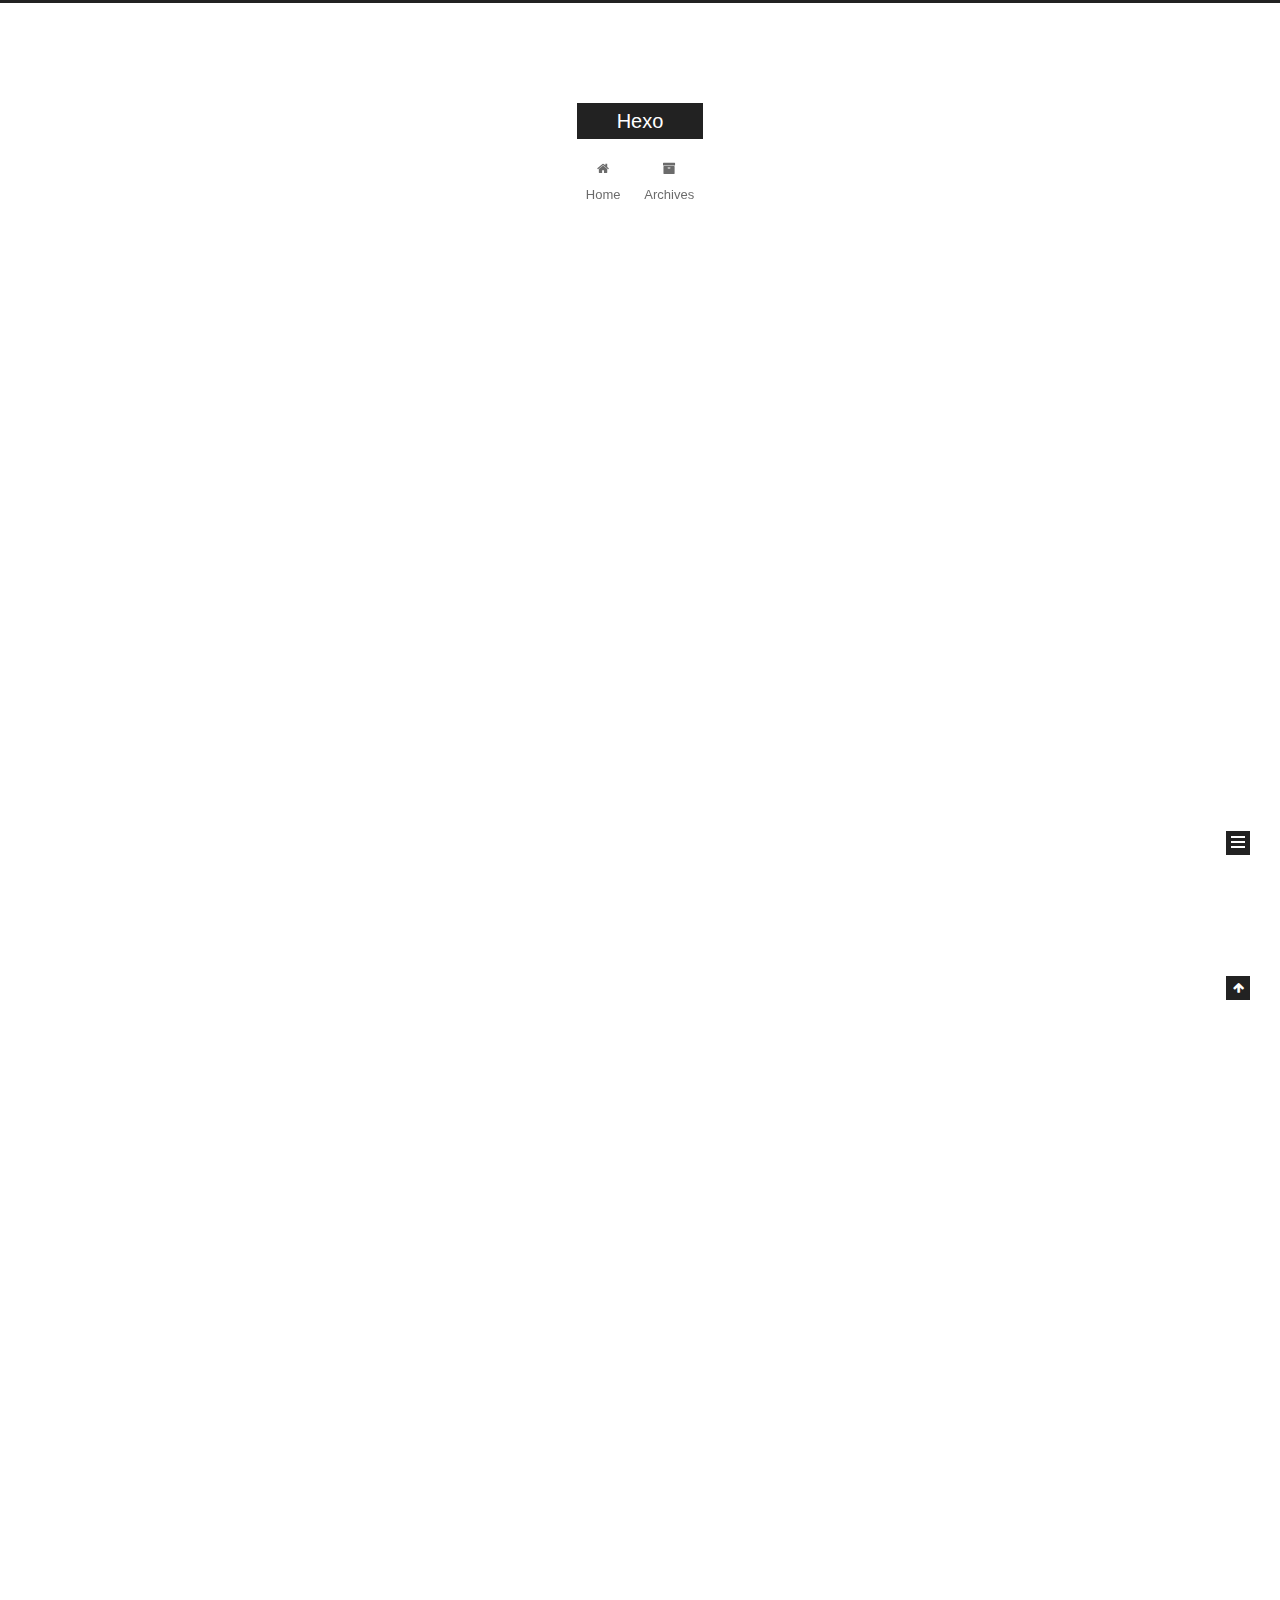
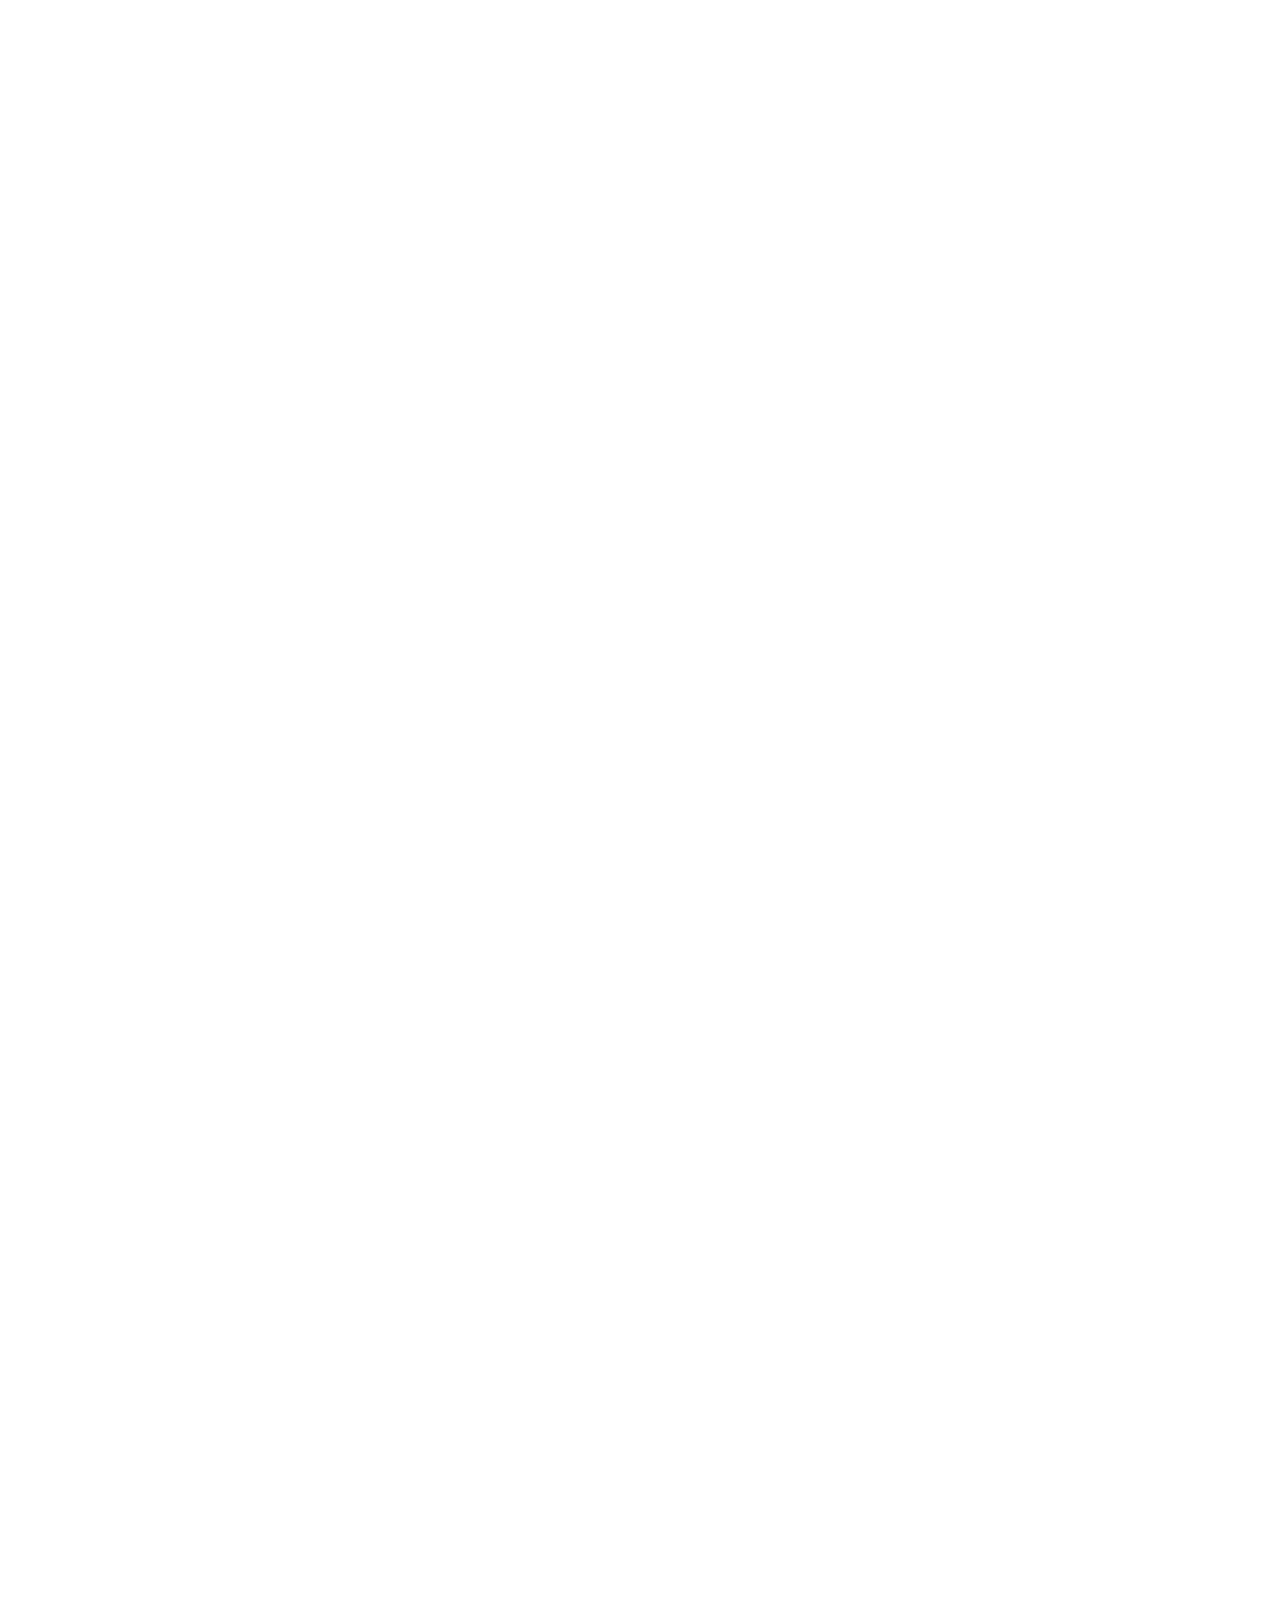
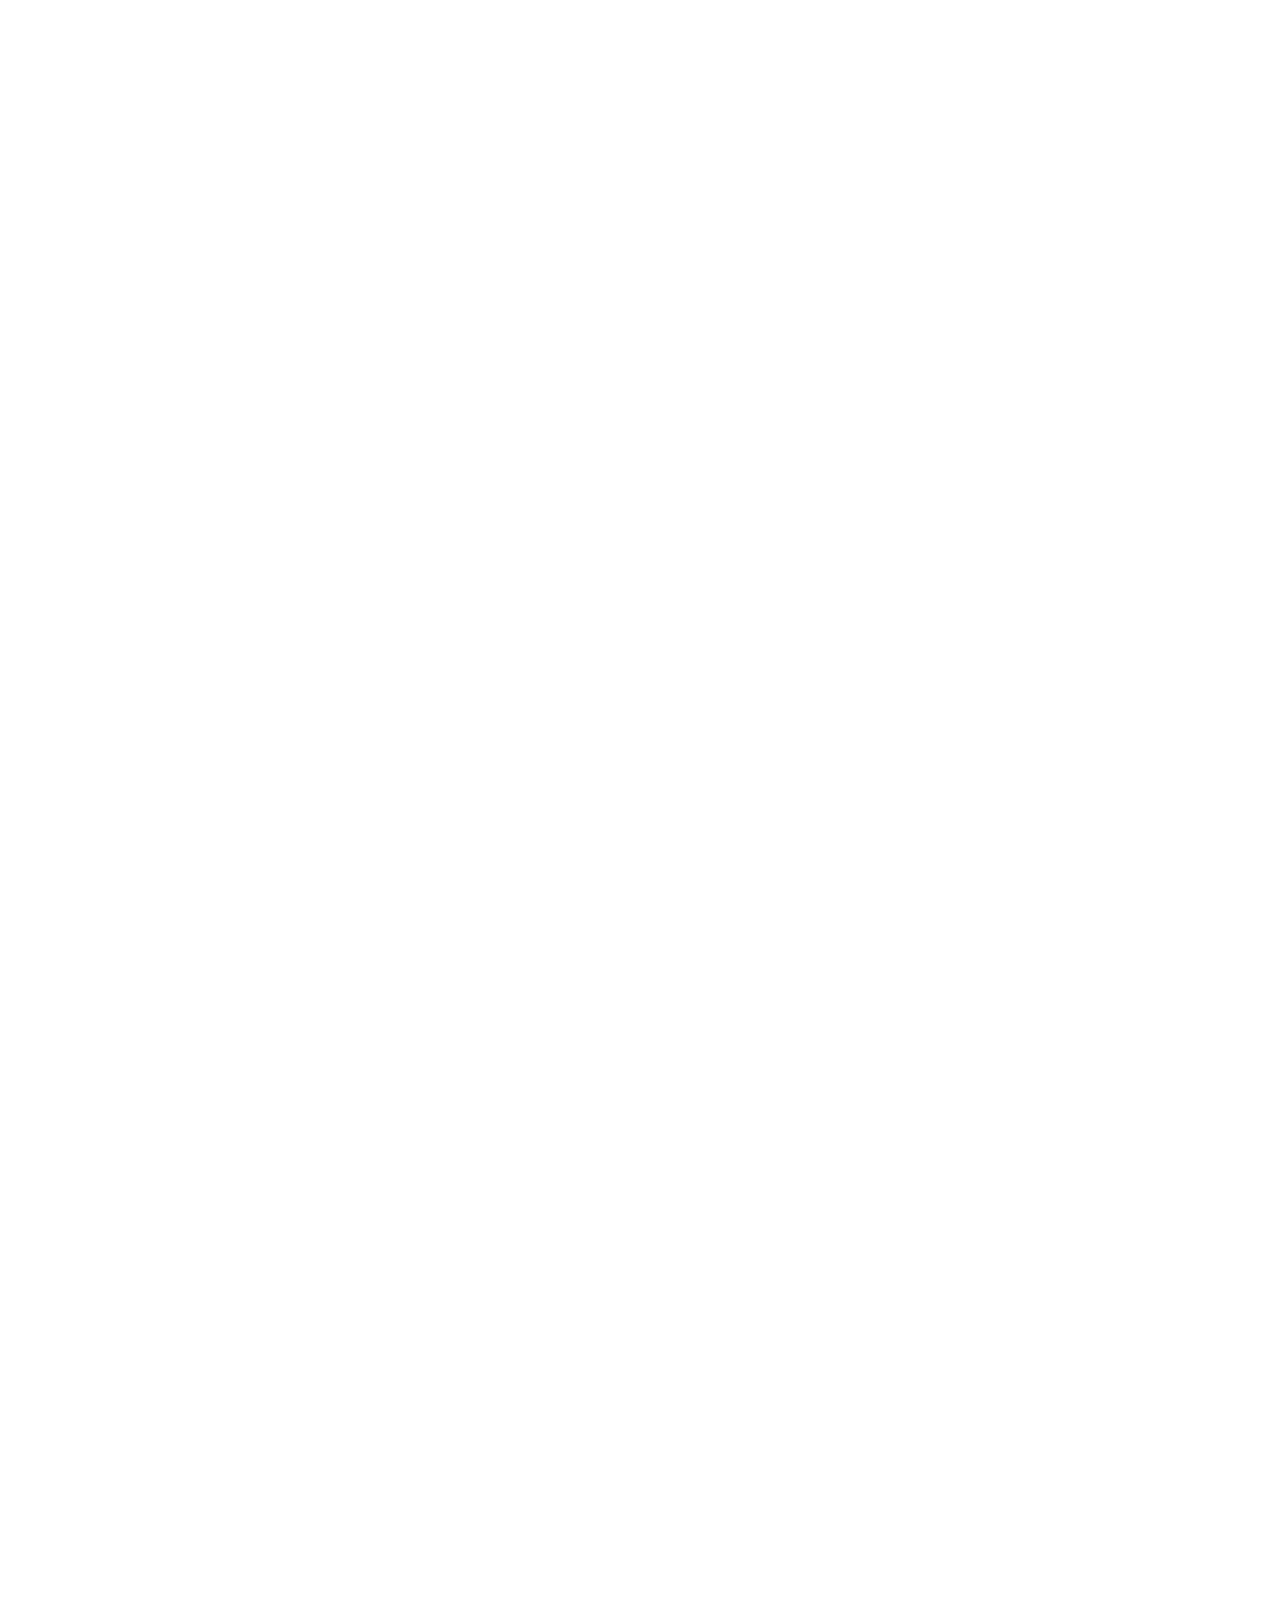
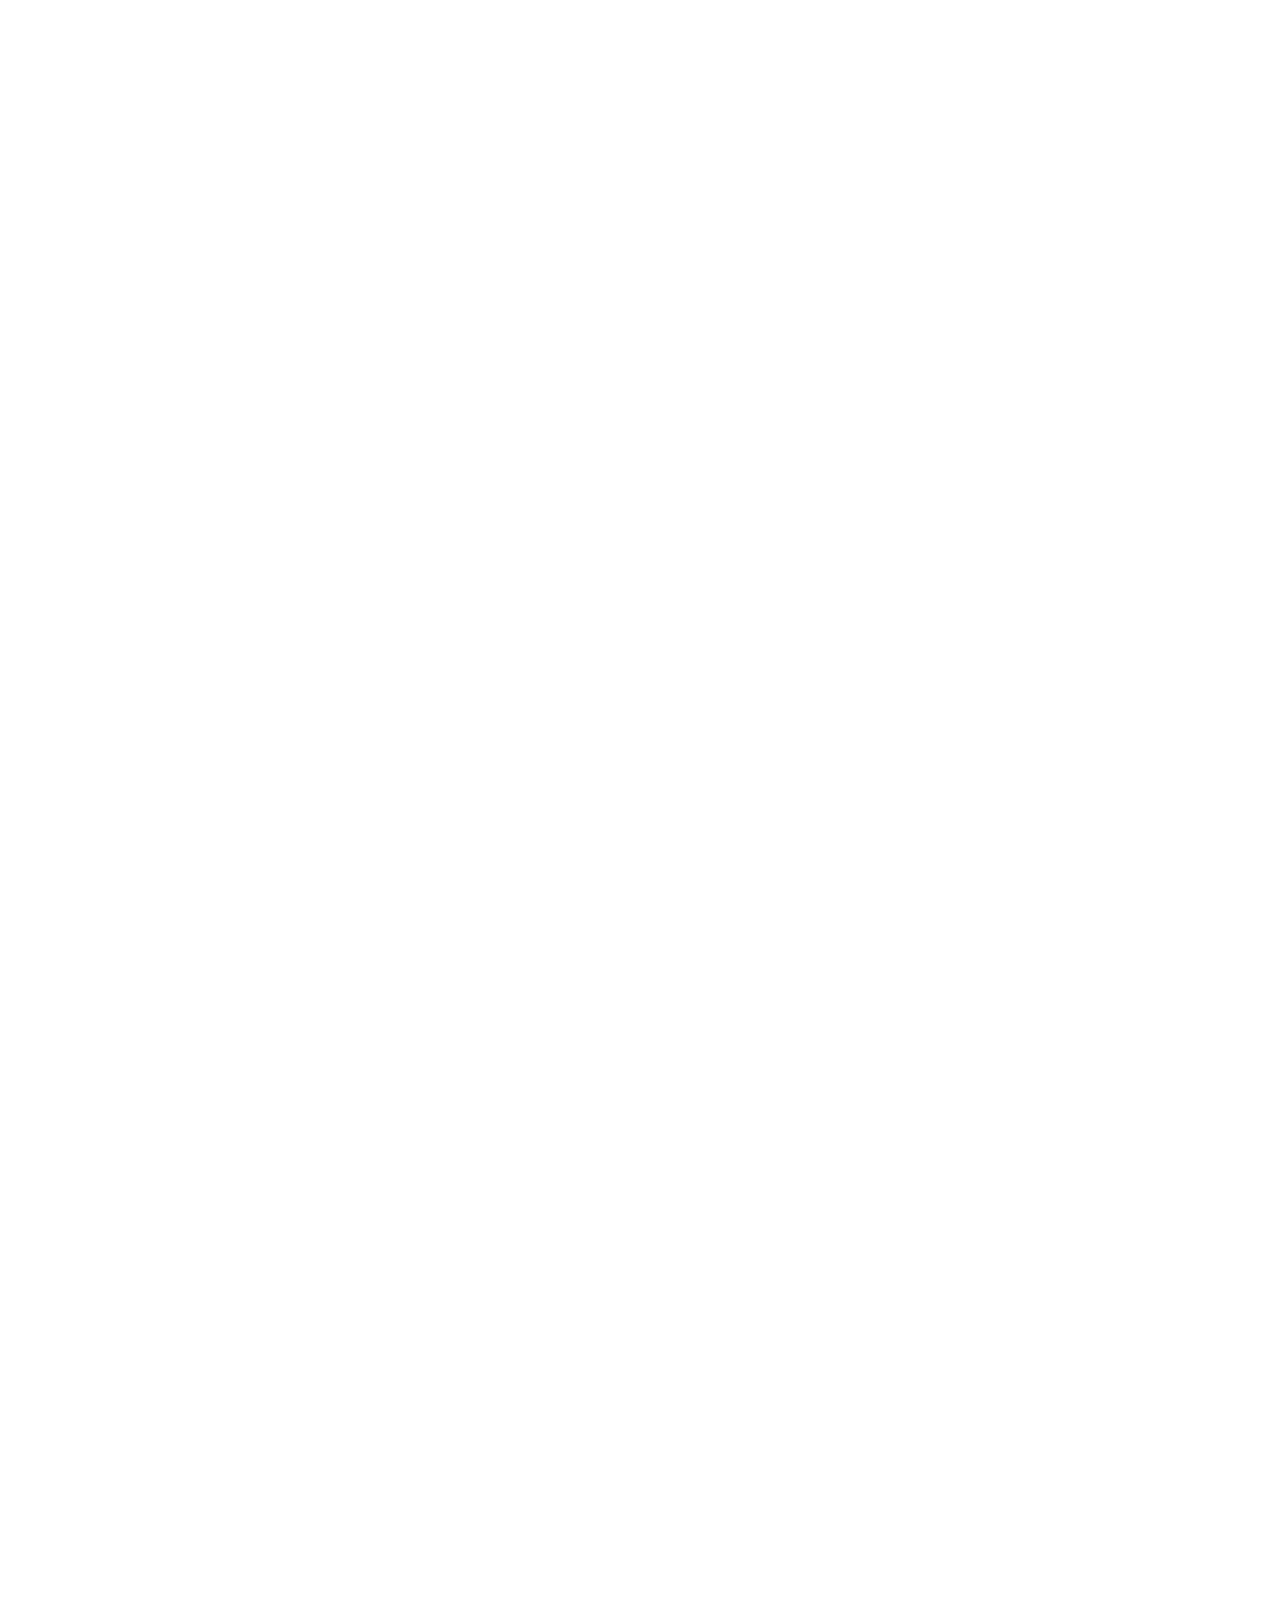
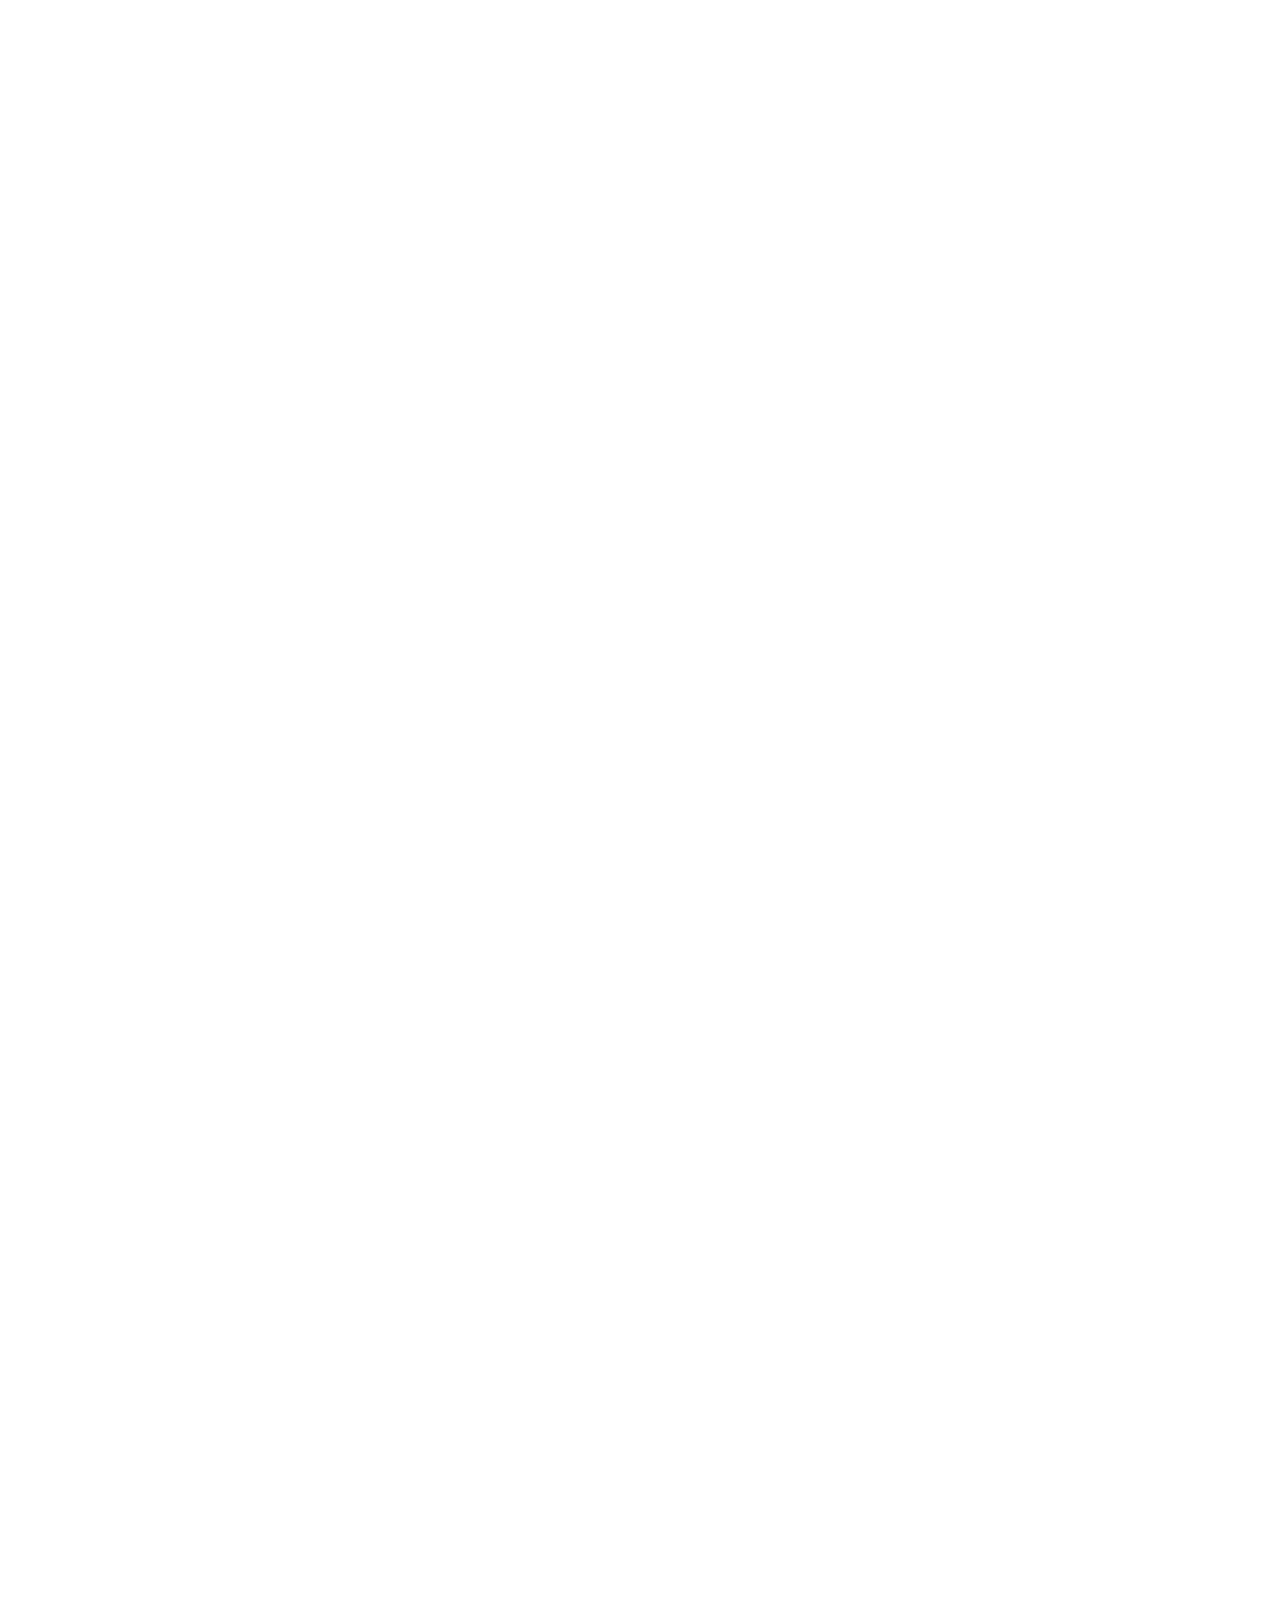
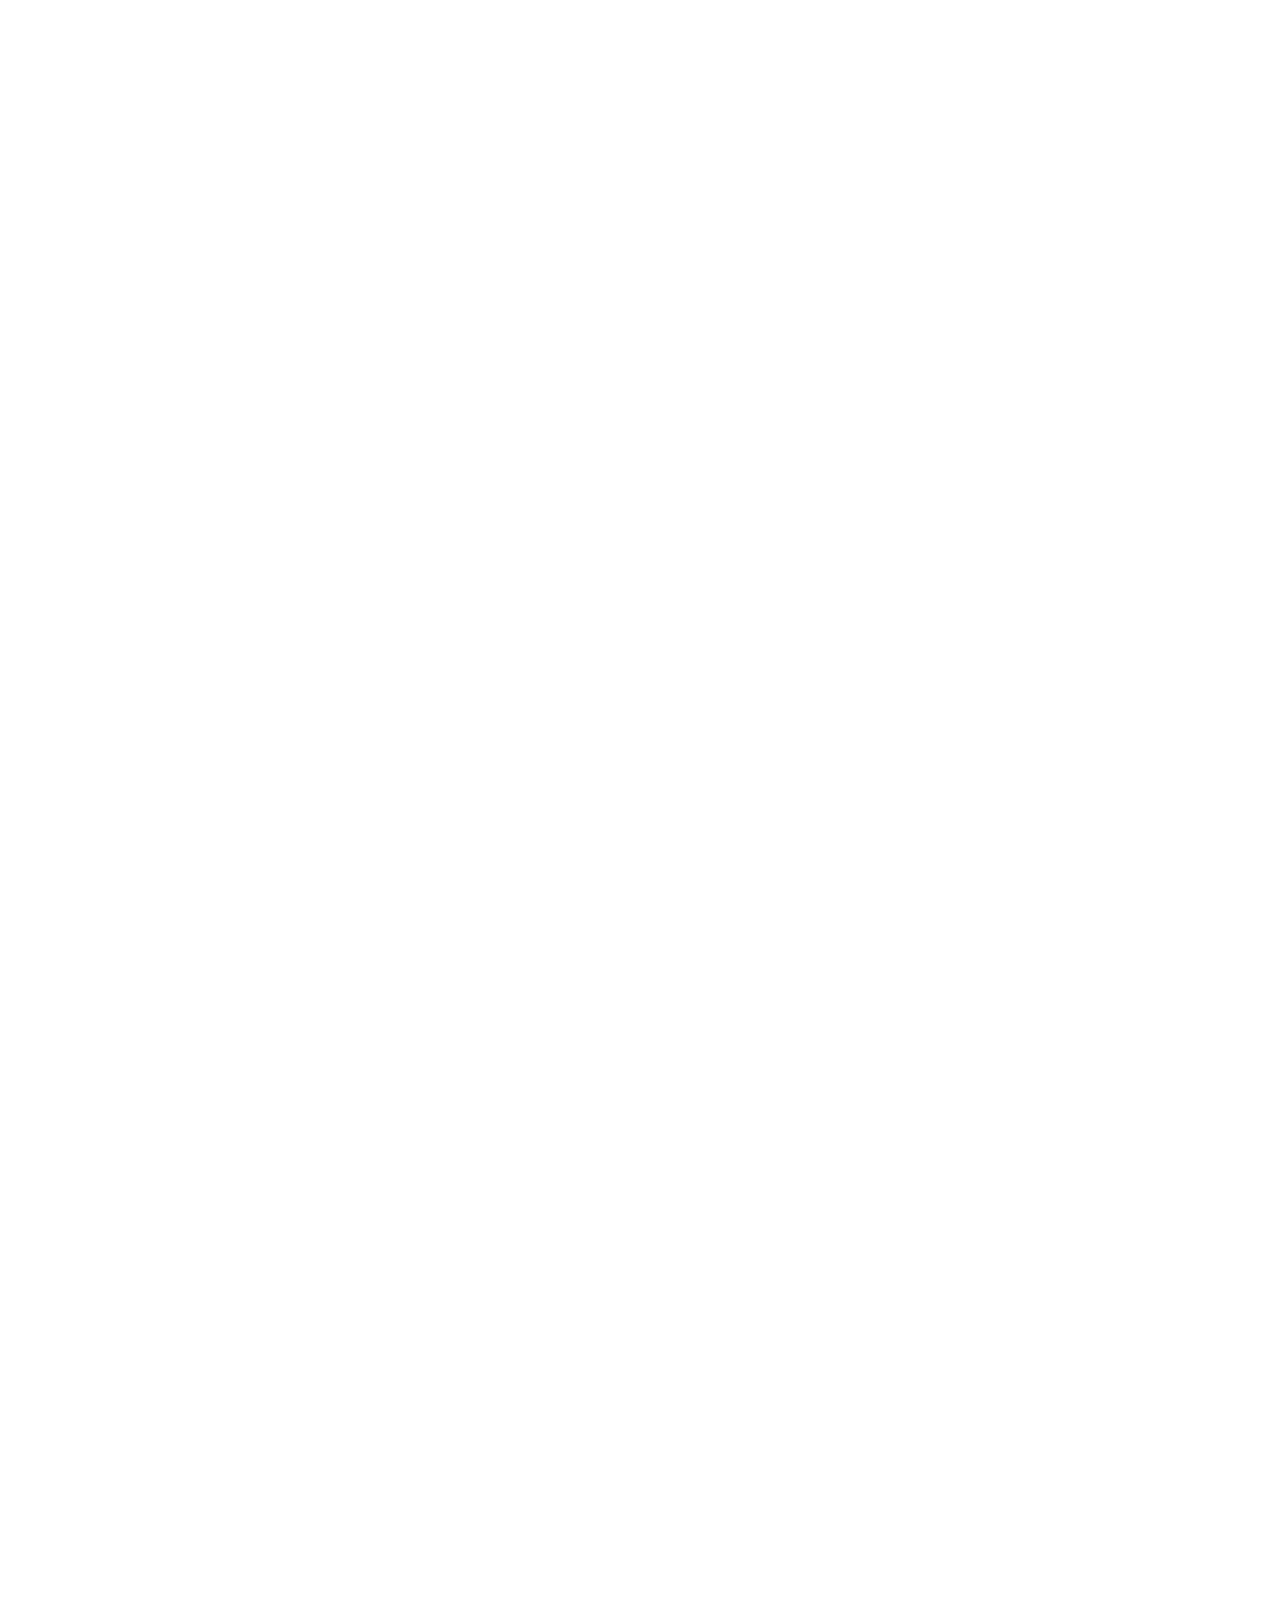
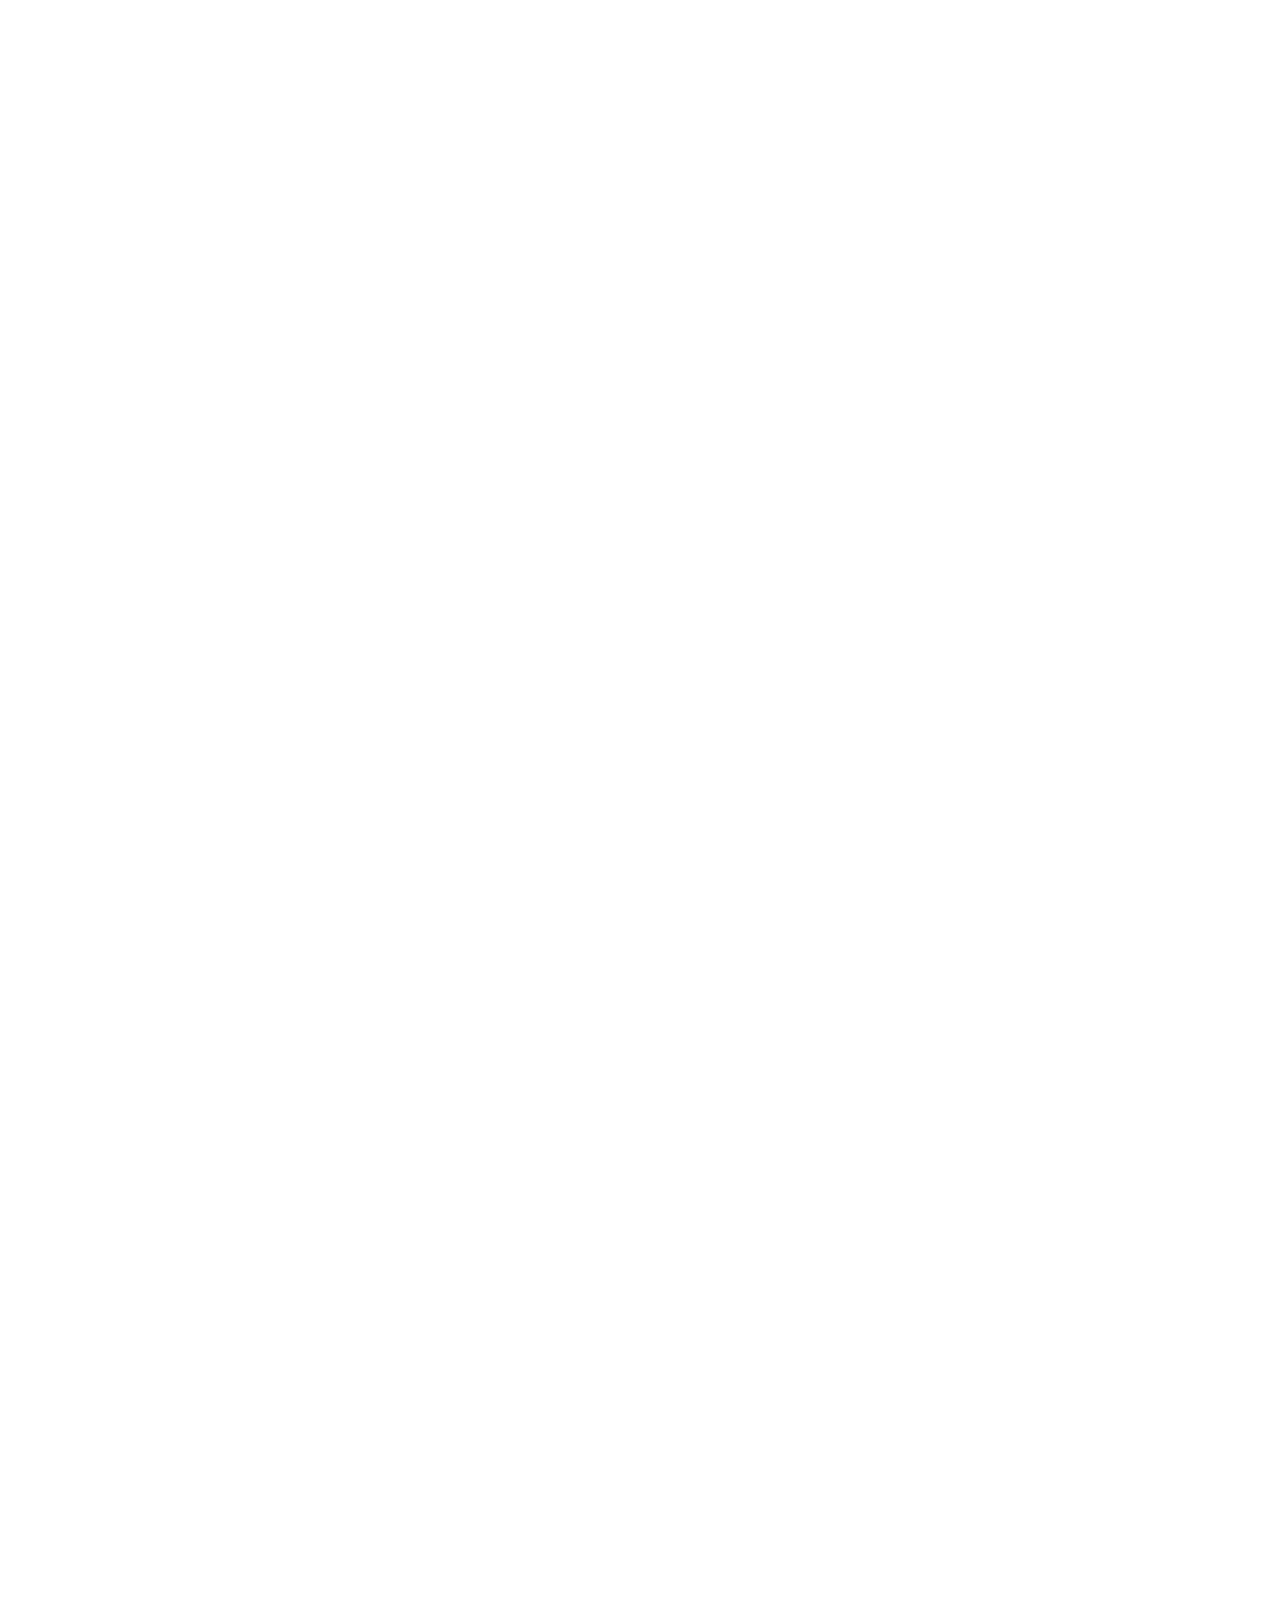
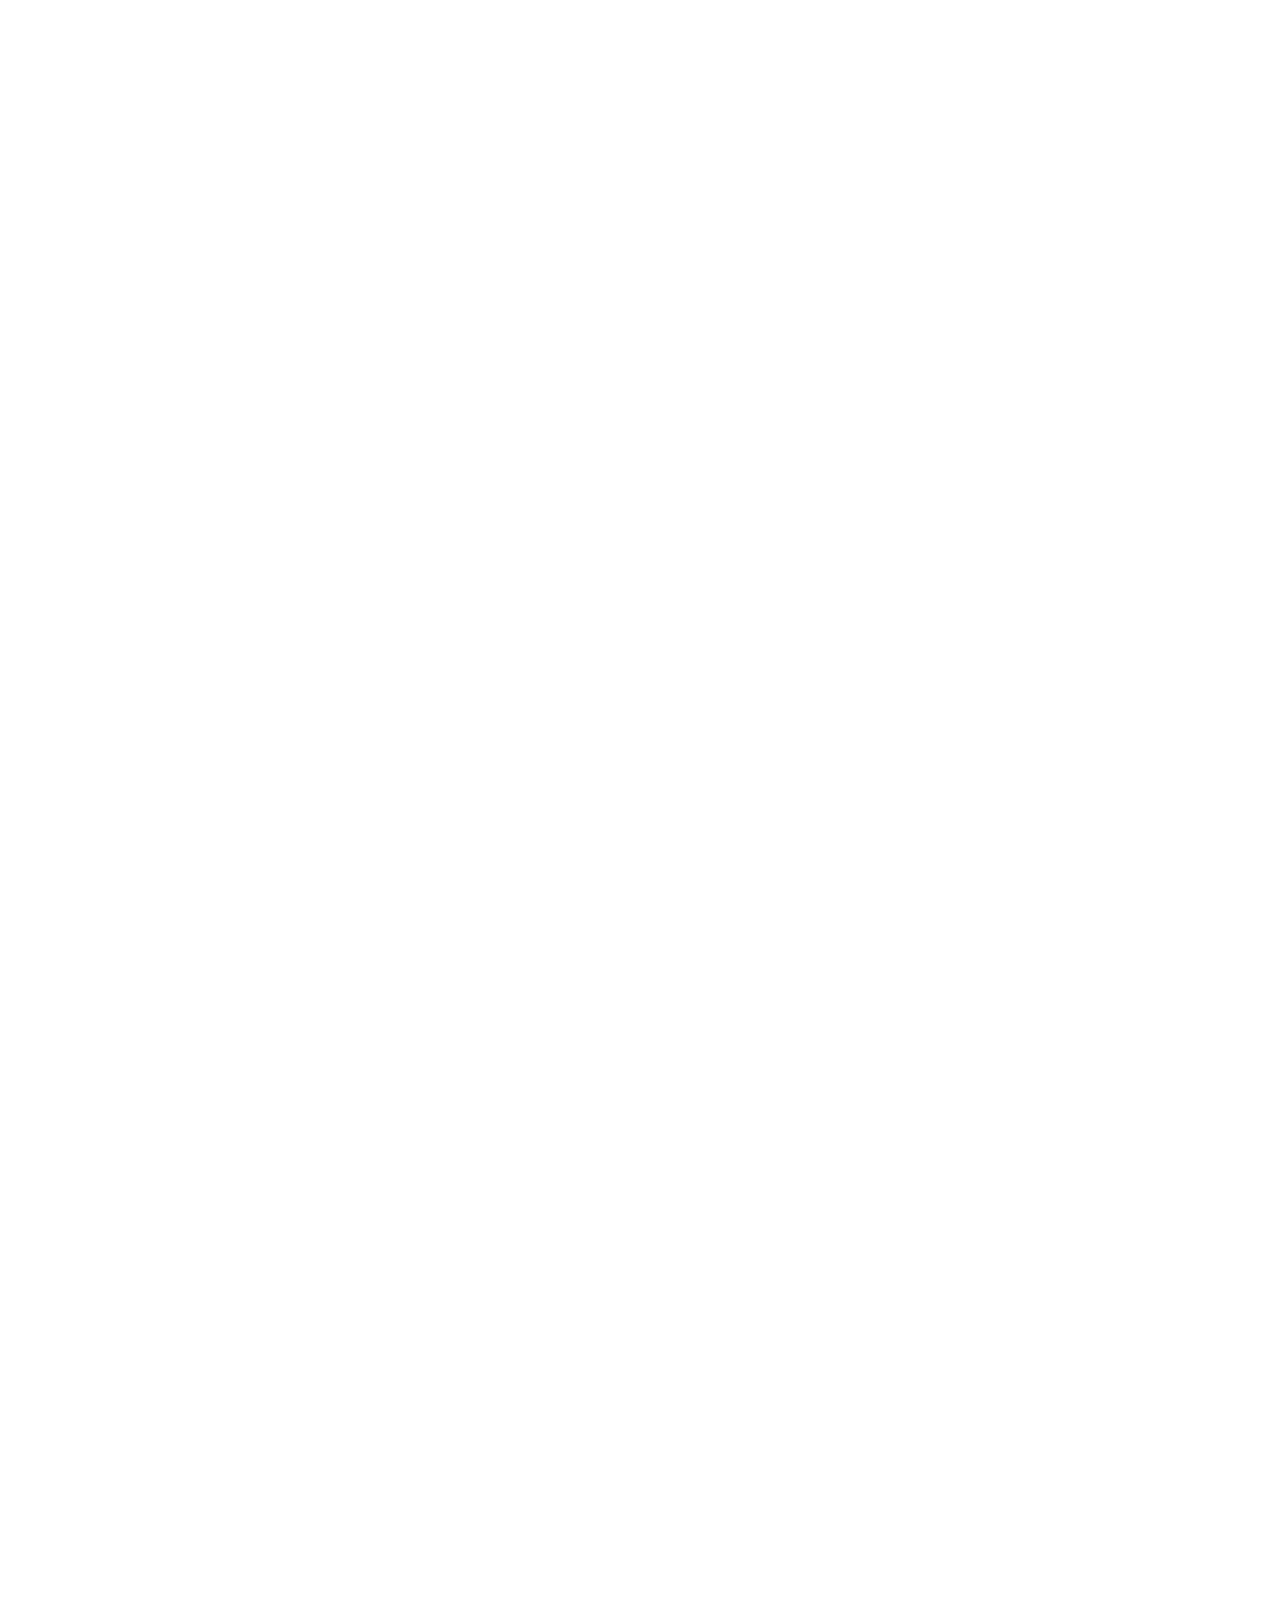
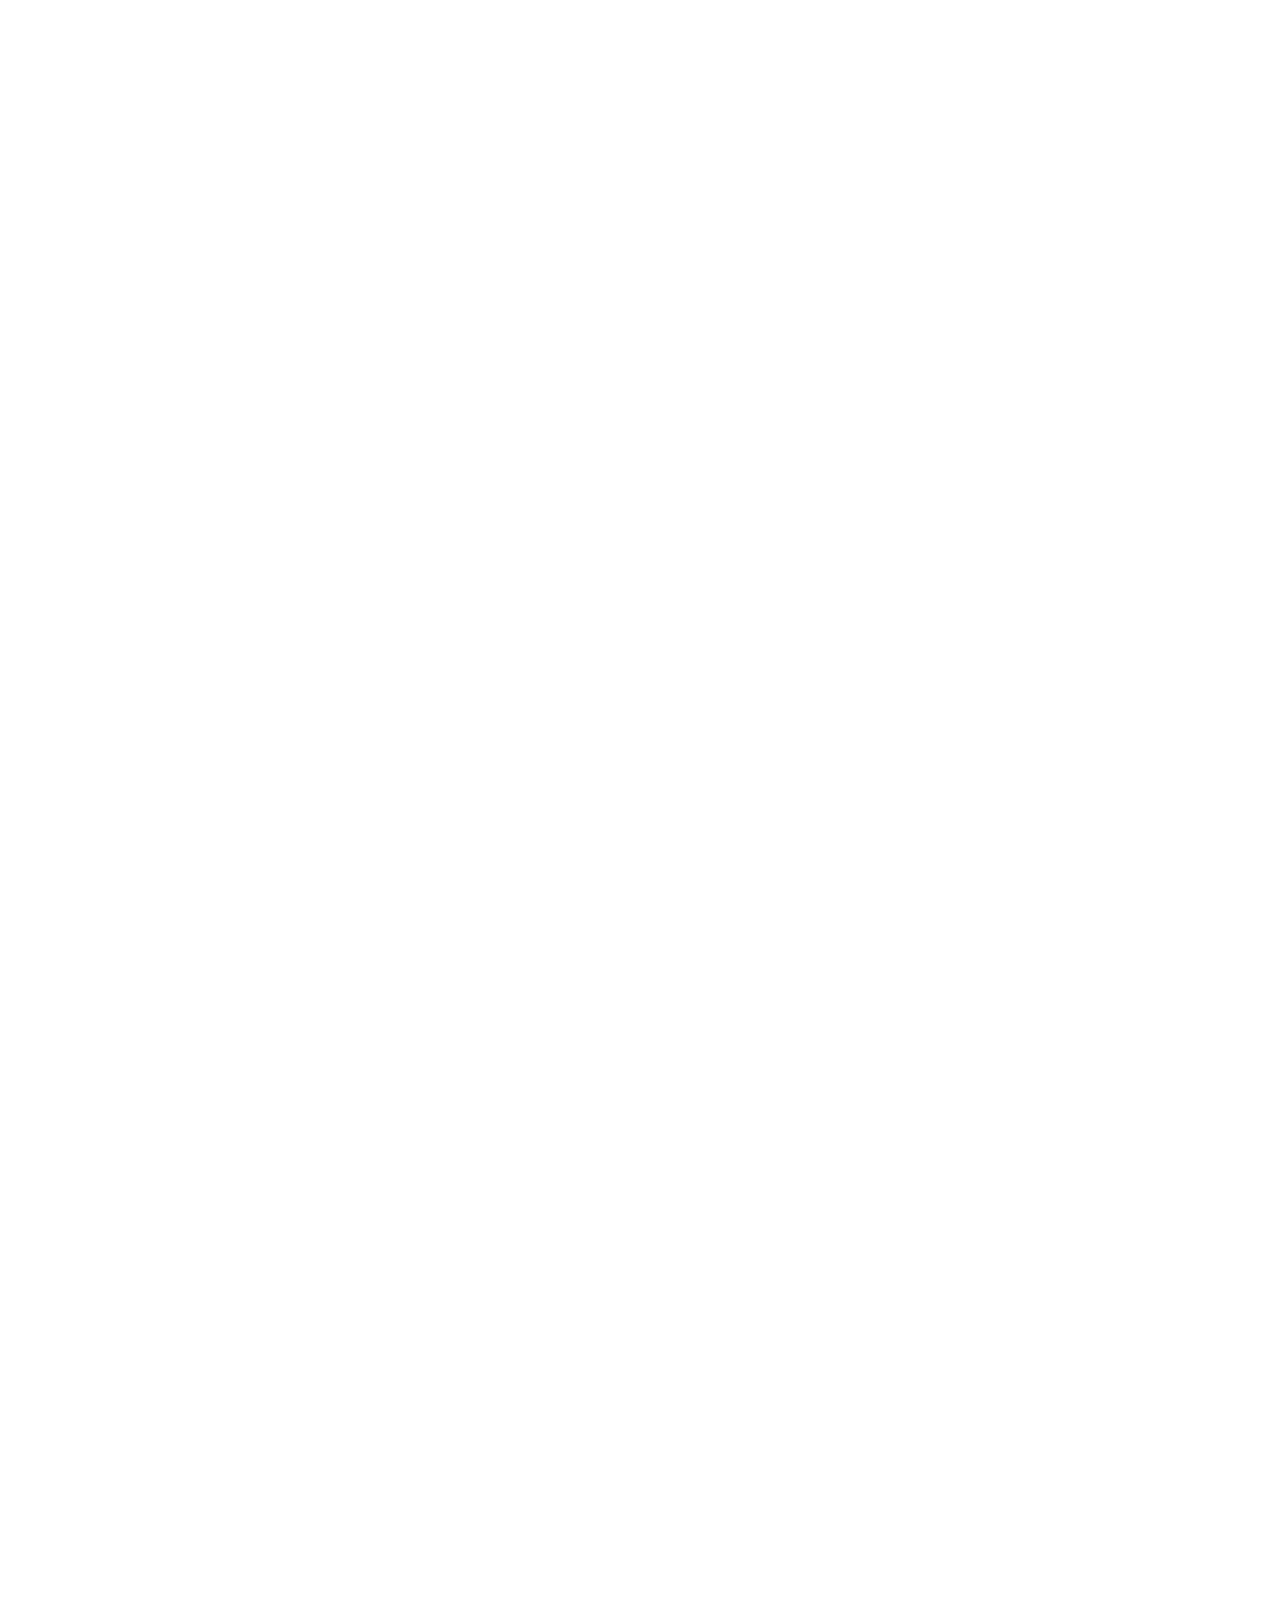
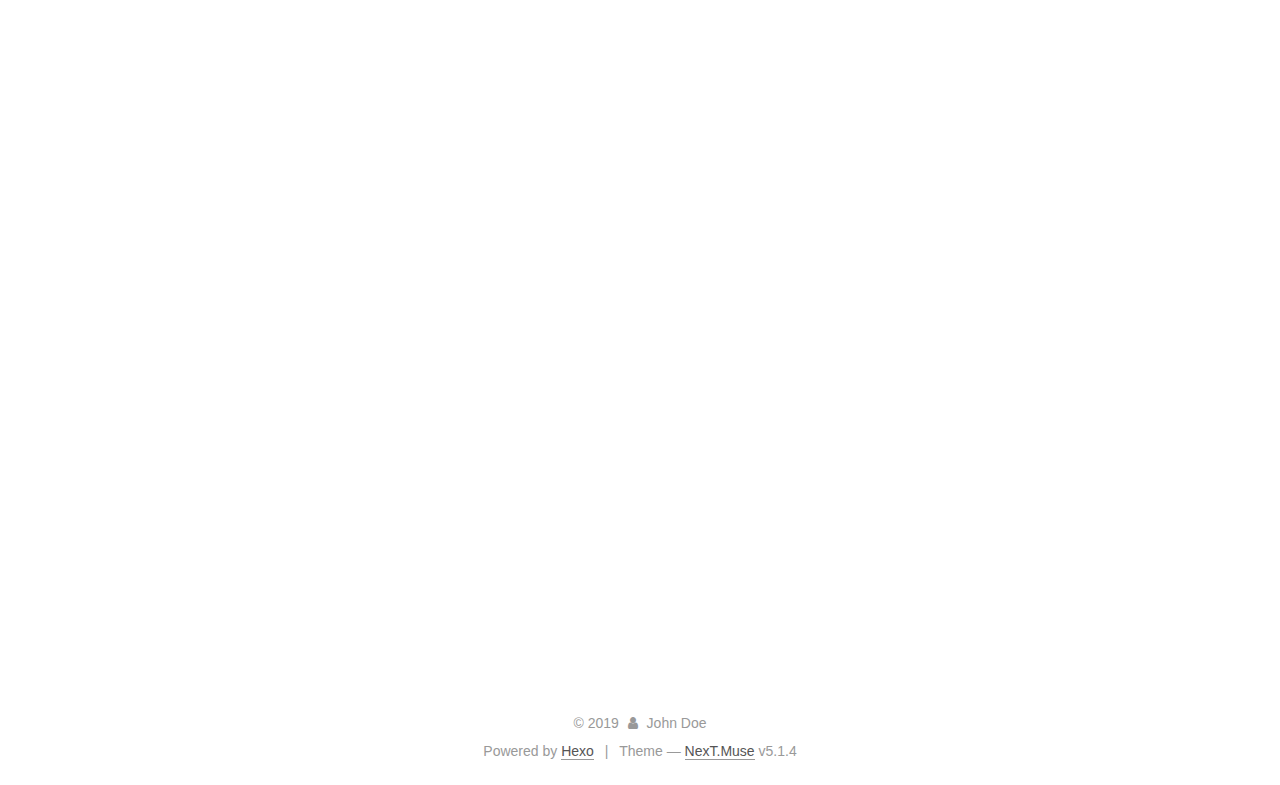
<file: index.html>
<!DOCTYPE html>



  


<html class="theme-next muse use-motion" lang>
<head><meta name="generator" content="Hexo 3.8.0">
  <meta charset="UTF-8">
<meta http-equiv="X-UA-Compatible" content="IE=edge">
<meta name="viewport" content="width=device-width, initial-scale=1, maximum-scale=1">
<meta name="theme-color" content="#222">









<meta http-equiv="Cache-Control" content="no-transform">
<meta http-equiv="Cache-Control" content="no-siteapp">
















  
  
  <link href="/lib/fancybox/source/jquery.fancybox.css?v=2.1.5" rel="stylesheet" type="text/css">







<link href="/lib/font-awesome/css/font-awesome.min.css?v=4.6.2" rel="stylesheet" type="text/css">

<link href="/css/main.css?v=5.1.4" rel="stylesheet" type="text/css">


  <link rel="apple-touch-icon" sizes="180x180" href="/images/apple-touch-icon-next.png?v=5.1.4">


  <link rel="icon" type="image/png" sizes="32x32" href="/images/favicon-32x32-next.png?v=5.1.4">


  <link rel="icon" type="image/png" sizes="16x16" href="/images/favicon-16x16-next.png?v=5.1.4">


  <link rel="mask-icon" href="/images/logo.svg?v=5.1.4" color="#222">





  <meta name="keywords" content="Hexo, NexT">










<meta property="og:type" content="website">
<meta property="og:title" content="Hexo">
<meta property="og:url" content="http://yoursite.com/index.html">
<meta property="og:site_name" content="Hexo">
<meta property="og:locale" content="default">
<meta name="twitter:card" content="summary">
<meta name="twitter:title" content="Hexo">



<script type="text/javascript" id="hexo.configurations">
  var NexT = window.NexT || {};
  var CONFIG = {
    root: '/',
    scheme: 'Muse',
    version: '5.1.4',
    sidebar: {"position":"left","display":"post","offset":12,"b2t":false,"scrollpercent":false,"onmobile":false},
    fancybox: true,
    tabs: true,
    motion: {"enable":true,"async":false,"transition":{"post_block":"fadeIn","post_header":"slideDownIn","post_body":"slideDownIn","coll_header":"slideLeftIn","sidebar":"slideUpIn"}},
    duoshuo: {
      userId: '0',
      author: 'Author'
    },
    algolia: {
      applicationID: '',
      apiKey: '',
      indexName: '',
      hits: {"per_page":10},
      labels: {"input_placeholder":"Search for Posts","hits_empty":"We didn't find any results for the search: ${query}","hits_stats":"${hits} results found in ${time} ms"}
    }
  };
</script>



  <link rel="canonical" href="http://yoursite.com/">





  <title>Hexo</title>
  








</head>

<body itemscope itemtype="http://schema.org/WebPage" lang="default">

  
  
    
  

  <div class="container sidebar-position-left 
  page-home">
    <div class="headband"></div>

    <header id="header" class="header" itemscope itemtype="http://schema.org/WPHeader">
      <div class="header-inner"><div class="site-brand-wrapper">
  <div class="site-meta ">
    

    <div class="custom-logo-site-title">
      <a href="/" class="brand" rel="start">
        <span class="logo-line-before"><i></i></span>
        <span class="site-title">Hexo</span>
        <span class="logo-line-after"><i></i></span>
      </a>
    </div>
      
        <p class="site-subtitle"></p>
      
  </div>

  <div class="site-nav-toggle">
    <button>
      <span class="btn-bar"></span>
      <span class="btn-bar"></span>
      <span class="btn-bar"></span>
    </button>
  </div>
</div>

<nav class="site-nav">
  

  
    <ul id="menu" class="menu">
      
        
        <li class="menu-item menu-item-home">
          <a href="/" rel="section">
            
              <i class="menu-item-icon fa fa-fw fa-home"></i> <br>
            
            Home
          </a>
        </li>
      
        
        <li class="menu-item menu-item-archives">
          <a href="/archives/" rel="section">
            
              <i class="menu-item-icon fa fa-fw fa-archive"></i> <br>
            
            Archives
          </a>
        </li>
      

      
    </ul>
  

  
</nav>



 </div>
    </header>

    <main id="main" class="main">
      <div class="main-inner">
        <div class="content-wrap">
          <div id="content" class="content">
            
  <section id="posts" class="posts-expand">
    
      

  

  
  
  

  <article class="post post-type-normal" itemscope itemtype="http://schema.org/Article">
  
  
  
  <div class="post-block">
    <link itemprop="mainEntityOfPage" href="http://yoursite.com/2019/04/30/ceph部署及使用/">

    <span hidden itemprop="author" itemscope itemtype="http://schema.org/Person">
      <meta itemprop="name" content="John Doe">
      <meta itemprop="description" content>
      <meta itemprop="image" content="/images/avatar.gif">
    </span>

    <span hidden itemprop="publisher" itemscope itemtype="http://schema.org/Organization">
      <meta itemprop="name" content="Hexo">
    </span>

    
      <header class="post-header">

        
        
          <h1 class="post-title" itemprop="name headline">
                
                <a class="post-title-link" href="/2019/04/30/ceph部署及使用/" itemprop="url">ceph部署及使用</a></h1>
        

        <div class="post-meta">
          <span class="post-time">
            
              <span class="post-meta-item-icon">
                <i class="fa fa-calendar-o"></i>
              </span>
              
                <span class="post-meta-item-text">Posted on</span>
              
              <time title="Post created" itemprop="dateCreated datePublished" datetime="2019-04-30T09:24:53+08:00">
                2019-04-30
              </time>
            

            

            
          </span>

          

          
            
          

          
          

          

          

          

        </div>
      </header>
    

    
    
    
    <div class="post-body" itemprop="articleBody">

      
      

      
        
          
            <h3 id="设备清单"><a href="#设备清单" class="headerlink" title="设备清单"></a>设备清单</h3><p>192.168.6.156        node1(OSD MON)<br>192.168.6.157        node2(OSD MON)<br>192.168.6.158        node3(OSD MON)</p>
<h3 id="前置准备"><a href="#前置准备" class="headerlink" title="前置准备"></a>前置准备</h3><ul>
<li><p>安装ansible</p>
<figure class="highlight plain"><table><tr><td class="gutter"><pre><span class="line">1</span><br><span class="line">2</span><br><span class="line">3</span><br><span class="line">4</span><br><span class="line">5</span><br><span class="line">6</span><br></pre></td><td class="code"><pre><span class="line">yum -y install ansible</span><br><span class="line">vi /etc/ansible/hosts</span><br><span class="line">[node]</span><br><span class="line">192.168.6.156</span><br><span class="line">192.168.6.157</span><br><span class="line">192.168.6.158</span><br></pre></td></tr></table></figure>
</li>
<li><p>配置hosts</p>
<figure class="highlight plain"><table><tr><td class="gutter"><pre><span class="line">1</span><br><span class="line">2</span><br><span class="line">3</span><br><span class="line">4</span><br><span class="line">5</span><br><span class="line">6</span><br><span class="line">7</span><br><span class="line">8</span><br></pre></td><td class="code"><pre><span class="line">[root@admin-node ~]# cat /etc/hosts</span><br><span class="line">127.0.0.1   localhost localhost.localdomain localhost4 localhost4.localdomain4</span><br><span class="line">::1         localhost localhost.localdomain localhost6 localhost6.localdomain6</span><br><span class="line"></span><br><span class="line">192.168.6.155 admin-node</span><br><span class="line">192.168.6.156 node1</span><br><span class="line">192.168.6.157 node2</span><br><span class="line">192.168.6.158 node3</span><br></pre></td></tr></table></figure>
</li>
<li><p>配置互信</p>
<figure class="highlight plain"><table><tr><td class="gutter"><pre><span class="line">1</span><br><span class="line">2</span><br></pre></td><td class="code"><pre><span class="line">ssh-keygen -t rsa</span><br><span class="line">ssh-copy-id -i ~/.ssh/id_rsa.pub root@node1</span><br></pre></td></tr></table></figure>
</li>
</ul>
<p>批量命令示例：<br>ansible node -m copy -a ‘src=/etc/hosts dest=/etc/‘<br>ansible node -a ‘systemctl stop firewalld’</p>
<ul>
<li>安装必要软件<figure class="highlight bash"><table><tr><td class="gutter"><pre><span class="line">1</span><br><span class="line">2</span><br><span class="line">3</span><br><span class="line">4</span><br><span class="line">5</span><br><span class="line">6</span><br><span class="line">7</span><br><span class="line">8</span><br><span class="line">9</span><br><span class="line">10</span><br><span class="line">11</span><br><span class="line">12</span><br><span class="line">13</span><br><span class="line">14</span><br><span class="line">15</span><br><span class="line">16</span><br><span class="line">17</span><br><span class="line">18</span><br><span class="line">19</span><br><span class="line">20</span><br><span class="line">21</span><br><span class="line">22</span><br><span class="line">23</span><br><span class="line">24</span><br><span class="line">25</span><br><span class="line">26</span><br><span class="line">27</span><br><span class="line">28</span><br><span class="line">29</span><br><span class="line">30</span><br></pre></td><td class="code"><pre><span class="line">yum install -y yum-utils</span><br><span class="line">yum-config-manager --add-repo https://dl.fedoraproject.org/pub/epel/7/x86_64/</span><br><span class="line">yum install --nogpgcheck -y epel-release</span><br><span class="line">rpm --import /etc/pki/rpm-gpg/RPM-GPG-KEY-EPEL-7</span><br><span class="line">rm -f /etc/yum.repos.d/dl.fedoraproject.org*</span><br><span class="line"></span><br><span class="line">[root@localhost yum.repos.d]<span class="comment"># cat ceph.repo</span></span><br><span class="line">[ceph]</span><br><span class="line">name=Ceph noarch packages</span><br><span class="line">baseurl=http://download.ceph.com/rpm-mimic/el7/x86_64</span><br><span class="line">enabled=1</span><br><span class="line">gpgcheck=1</span><br><span class="line"><span class="built_in">type</span>=rpm-md</span><br><span class="line">gpgkey=https://download.ceph.com/keys/release.asc</span><br><span class="line"></span><br><span class="line">scp /etc/hosts 192.168.6.156:/etc/</span><br><span class="line">scp /etc/yum.repos.d/ceph.repo 192.168.6.158:/etc/yum.repos.d/</span><br><span class="line"></span><br><span class="line">scp /etc/yum.repos.d/ceph.repo node3:/etc/yum.repos.d/ceph.repo</span><br><span class="line"></span><br><span class="line">yum install -y ntpdate</span><br><span class="line"></span><br><span class="line">1 */2 * * * /sbin/ntpdate -u 192.168.6.130 &gt;/dev/null 2&gt;&amp;1</span><br><span class="line"></span><br><span class="line">yum -y install ceph-deploy</span><br><span class="line"></span><br><span class="line">修改主机名：</span><br><span class="line">vi /etc/hostname</span><br><span class="line"></span><br><span class="line">hostname admin-node</span><br></pre></td></tr></table></figure>
</li>
</ul>
<h3 id="部署集群"><a href="#部署集群" class="headerlink" title="部署集群"></a>部署集群</h3><p>各主机执行<br>useradd ceph-admin<br>echo “ceph-admin ALL = (root) NOPASSWD:ALL” | tee /etc/sudoers.d/ceph-admin<br>chmod 0440 /etc/sudoers.d/ceph-admin</p>
<p>无密码登录配置： deploy 主机执行<br>su - ceph-admin<br>ssh-keygen<br>将 deploy 主机上 id_rsa.pub 复制至各节点：/home/ceph-admin/.ssh/authorized_keys<br>chmod 400 authorized_keys</p>
<p>先在管理节点上创建一个目录，用于保存 ceph-deploy 生成的配置文件和密钥对</p>
<p>cd my-cluster<br>ceph-deploy new node1<br>修改副本数<br>把下面这行加入 [global] 段：<br>osd pool default size = 2</p>
<ol>
<li><p>安装 ceph-deploy<br>yum -y install ceph-deploy</p>
</li>
<li><p>启动一个新的ceph集群<br>ceph-deploy new –cluster-network 192.168.6.0/24 –public-network 192.168.6.0/24 admin-node node{1,2,3}</p>
</li>
<li><p>部署 mimic 版本ceph集群<br>ceph-deploy install –release mimic admin-node node{1,2,3} –no-adjust-repos</p>
</li>
</ol>
<p>代理网络配置：<br>[ceph-admin@admin-node ~]$ cat .ssh/environment<br>export http_proxy=”192.168.6.130:8000”<br>export https_proxy=”192.168.6.130:8000”<br>export no_proxy=192.168.6.*,127.0.0.1</p>
<p>cd my-cluster<br>ceph-deploy install  admin-node node1 node2 node3  –no-adjust-repos</p>
<ol start="4">
<li><p>激活监控节点<br>ceph-deploy –overwrite-conf mon create-initial</p>
</li>
<li><p>管理机配置<br>其实就是将管理 key 放到管理机 /etc/ceph 目录。<br>yum install ceph</p>
</li>
</ol>
<p>ceph-deploy admin admin-node<br>sudo chmod 644 /etc/ceph/ceph.client.admin.keyring</p>
<p>[ceph-admin@admin-node my-cluster]$ ceph health<br>HEALTH_OK</p>
<p>ceph-deploy osd create node2 –data /data</p>
<ol start="6">
<li>创建 ceph 管理进程服务<br>ceph-deploy mgr create admin-node</li>
</ol>
<p>[ceph-admin@admin-node my-cluster]$ ps -ef|grep mgr<br>postfix     1191    1189  0 Jan31 ?        00:00:00 qmgr -l -t unix -u<br>ceph       21599       1  1 16:01 ?        00:00:00 /usr/bin/ceph-mgr -f –cluster ceph –id admin-node –setuser ceph –setgroup ceph<br>ceph-ad+   21661   19841  0 16:02 pts/0    00:00:00 grep –color=auto mgr</p>
<p>[ceph-admin@admin-node my-cluster]$ ceph -s<br>  cluster:<br>    id:     63077366-425b-46f3-b9f7-ce214a13403f<br>    health: HEALTH_OK</p>
<p>  services:<br>    mon: 3 daemons, quorum node1,node2,node3<br>    mgr: admin-node(active)<br>    osd: 0 osds: 0 up, 0 in</p>
<p>  data:<br>    pools:   0 pools, 0 pgs<br>    objects: 0  objects, 0 B<br>    usage:   0 B used, 0 B / 0 B avail<br>    pgs:</p>
<ol start="7">
<li>启动osd创建数据<br>[ceph-admin@admin-node my-cluster]$ ceph-deploy osd create –data /dev/sdb node{1,2,3}</li>
</ol>
<h3 id="集群启停"><a href="#集群启停" class="headerlink" title="集群启停"></a>集群启停</h3><h4 id="启动"><a href="#启动" class="headerlink" title="启动"></a>启动</h4><p>systemctl start ceph.target</p>
<h4 id="停止"><a href="#停止" class="headerlink" title="停止"></a>停止</h4><p>systemctl stop ceph*.service ceph*.target</p>
<h4 id="根据进程类型启停"><a href="#根据进程类型启停" class="headerlink" title="根据进程类型启停"></a>根据进程类型启停</h4><p>systemctl start ceph-osd.target<br>systemctl start ceph-mon.target<br>systemctl start ceph-mds.target</p>
<p>systemctl stop ceph-mon*.service ceph-mon.target<br>systemctl stop ceph-osd*.service ceph-osd.target<br>systemctl stop ceph-mds*.service ceph-mds.target</p>
<h4 id="移除节点"><a href="#移除节点" class="headerlink" title="移除节点"></a>移除节点</h4><p>ceph-deploy purge admin-node<br>ceph-deploy purgedata admin-node</p>
<h4 id="删除镜像"><a href="#删除镜像" class="headerlink" title="删除镜像"></a>删除镜像</h4><p><a href="https://bugzilla.redhat.com/show_bug.cgi?id=1561758" target="_blank" rel="noopener">https://bugzilla.redhat.com/show_bug.cgi?id=1561758</a><br>存在 bug<br>rbd: error: image still has watchers<br>This means the image is still open or the client using it crashed. Try again after closing/unmapping it or waiting 30s for the crashed client to timeout.</p>
<h3 id="创建rgw网关"><a href="#创建rgw网关" class="headerlink" title="创建rgw网关"></a>创建rgw网关</h3><p>RADOSGW：RADOSGW是一套基于当前流行的RESTFUL协议的网关，并且兼容S3和Swift</p>
<p>ceph-deploy install –rgw node1 –no-adjust-repos</p>
<p>ceph-deploy gatherkeys node1</p>
<p>ceph-deploy rgw create node1</p>
<h3 id="ISCSI-网关"><a href="#ISCSI-网关" class="headerlink" title="ISCSI 网关"></a>ISCSI 网关</h3><ol>
<li>升级系统内核至4.16<br>升级后切换内核<br>grub2-set-default 0<br>grub2-editenv list<br>重启服务器</li>
</ol>
<p><a href="http://docs.ceph.com/docs/mimic/rbd/iscsi-target-ansible/" target="_blank" rel="noopener">http://docs.ceph.com/docs/mimic/rbd/iscsi-target-ansible/</a></p>
<p>至少两节点做网关，做网关的节点上要有 iscsi-gateway.cfg ceph.client.admin.keyring 文件<br>scp /home/ceph-admin/my-cluster/ceph.bootstrap-rgw.keyring ceph1:/etc/ceph/</p>
<p>在线更新配置(默认好像是 20，6)<br>ceph tell osd.<em> config set osd_heartbeat_grace 20<br>ceph tell osd.</em> config set osd_heartbeat_interval 5<br>ceph tell osd.* config set osd_client_watch_timeout 15</p>
<p>写入配置文件：<br>osd_heartbeat_grace = 20<br>osd_heartbeat_interval = 5<br>osd_client_watch_timeout = 15</p>
<p><a href="http://docs.ceph.com/docs/master/rbd/iscsi-target-cli-manual-install/" target="_blank" rel="noopener">http://docs.ceph.com/docs/master/rbd/iscsi-target-cli-manual-install/</a><br><a href="https://ceph.com/planet/ceph%E7%9A%84iscsi-gateway/" target="_blank" rel="noopener">https://ceph.com/planet/ceph%E7%9A%84iscsi-gateway/</a><br><a href="http://docs.ceph.com/docs/mimic/rbd/iscsi-initiator-esx/" target="_blank" rel="noopener">http://docs.ceph.com/docs/mimic/rbd/iscsi-initiator-esx/</a></p>
<p>配置参考：<br><a href="https://blog.51cto.com/candon123/2125049" target="_blank" rel="noopener">https://blog.51cto.com/candon123/2125049</a></p>
<p>ceph osd pool create rbd 10 10<br>ceph osd pool application enable rbd rbd<br>[root@ceph1 ~]# ceph osd pool create rbd 16 16<br>pool ‘rbd’ created</p>
<ol start="2">
<li>创建ISCSI网关<br>gwcli<br>cd iscsi-target<br>create iqn.2003-01.com.redhat.iscsi-gw:iscsi-igw<br>create node1 192.168.6.156 skipchecks=true<br>create node2 192.168.6.157 skipchecks=true</li>
</ol>
<h3 id="配置用户密码"><a href="#配置用户密码" class="headerlink" title="配置用户密码"></a>配置用户密码</h3><p>/iscsi-target…1eba-7245c996&gt; auth esxiuser/esxiuser_123</p>
<ol start="3">
<li>创建RBD image<br>RBD的使用实际上就是对RBD image的使用，RBD image是由多个对象条带化存储到后端的块设备。<br>查看块设备的命令是rbd info {pool-name}/{image-name}</li>
</ol>
<p>/iscsi-target&gt; cd /disks<br>/disks&gt; create rbd vol01 1G;</p>
<p>#格式 create pool=rbd image= vol01 size=1G</p>
<h3 id="esxi中获取"><a href="#esxi中获取" class="headerlink" title="esxi中获取"></a>esxi中获取</h3><p>/iscsi-target…csi-igw/hosts&gt; create iqn.1998-01.com.vmware:5bced6fd-5645-4a6a-cf73-b88303541eba-7245c996<br>/iscsi-target…1eba-7245c996&gt; disk add rbd.vol01</p>
<p>最终效果：</p>
<ol start="4">
<li>esxi使用ceph<br><a href="http://docs.ceph.com/docs/mimic/rbd/iscsi-initiator-esx/" target="_blank" rel="noopener">http://docs.ceph.com/docs/mimic/rbd/iscsi-initiator-esx/</a></li>
</ol>
<p>需在esxi主机上执行此命令，web前台配置不生效。</p>
<p>[root@localhost:~] esxcli iscsi adapter auth chap set –direction=uni –authname=esxiuser –secret=esxiuser_123 –level=discouraged -A vmhba68<br>客户端挂载 ceph 文件系统</p>
<ol>
<li>创建MDS<br>ceph-deploy mds create admin-node<br>ceph-deploy mds create ceph{1,2,3}</li>
</ol>
<p>使用文件系统功能时，必须要有元数据服务器。</p>
<ol start="2">
<li><p>创建 pool<br>Ceph文件系统至少需要两个RADOS池，一个用于数据，一个用于元数据</p>
<figure class="highlight plain"><table><tr><td class="gutter"><pre><span class="line">1</span><br><span class="line">2</span><br><span class="line">3</span><br><span class="line">4</span><br></pre></td><td class="code"><pre><span class="line">#ceph osd pool create cephfs_data 128</span><br><span class="line">pool &apos;cephfs_data&apos; created</span><br><span class="line">#ceph osd pool create cephfs_metadata 64</span><br><span class="line">pool &apos;cephfs_metadata&apos; created</span><br></pre></td></tr></table></figure>
</li>
<li><p>创建文件系统<br>[ceph-admin@admin-node my-cluster]$ ceph fs new cephfs cephfs_metadata cephfs_data<br>new fs with metadata pool 2 and data pool 1</p>
</li>
<li><p>查看FS<br>[ceph-admin@admin-node my-cluster]$ ceph fs ls<br>name: cephfs, metadata pool: cephfs_metadata, data pools: [cephfs_data ]</p>
</li>
</ol>
<p>[ceph-admin@admin-node my-cluster]$ ceph mds stat<br>cephfs-1/1/1 up  {0=admin-node=up:active}</p>
<ol start="4">
<li><p>使用文件系统<br>yum install ceph-common</p>
</li>
<li><p>加载模块<br>[root@admin-node my-cluster]# lsmod |grep rbd<br>[root@admin-node my-cluster]# modprobe rbd<br>[root@admin-node my-cluster]# lsmod |grep rbd<br>rbd                    83889  0<br>libceph               282661  1 rbd</p>
</li>
</ol>
<p>[root@admin-node my-cluster]# mkdir /mnt/mycephfs</p>
<ol start="6">
<li><p>获取key<br>[root@admin-node my-cluster]# ceph auth get-key client.admin<br>AQAn+VNc/gPhIBAAUvZ8+IMFvDlUP9wJP19duw==</p>
</li>
<li><p>挂载<br>mount -t ceph node1:6789,node2:6789,node3:6789:/ /mnt/mycephfs -o name=admin,secret=AQAn+VNc/gPhIBAAUvZ8+IMFvDlUP9wJP19duw==</p>
</li>
</ol>
<ol start="5">
<li><p>删除 cephfs<br>在各节点执行： systemctl stop <a href="mailto:ceph-mds@ceph1.service" target="_blank" rel="noopener">ceph-mds@ceph1.service</a><br>不同节点 @ 后内容不一样。<br>ceph fs rm cephfs –yes-i-really-mean-it</p>
</li>
<li><p>删除pool<br>mon_allow_pool_delete = true  添加至 /etc/ceph/ceph.conf [global]<br>重启 systemctl restart ceph-mon@ceph1<br>[root@ceph1 ~]# ceph osd pool delete cephfs_data cephfs_data –yes-i-really-really-mean-it<br>pool ‘cephfs_data’ removed</p>
</li>
</ol>
<p>ceph osd pool delete cephfs_metadata cephfs_metadata –yes-i-really-really-mean-it</p>
<h3 id="k8s使用rbd"><a href="#k8s使用rbd" class="headerlink" title="k8s使用rbd"></a>k8s使用rbd</h3><ol>
<li>创建pool<br>ceph osd pool create k8s-rbd 64 64</li>
</ol>
<blockquote>
<p>#查看 pool<br>ceph osd lspools</p>
</blockquote>
<ol start="2">
<li><p>设置配额<br>ceph osd pool set-quota k8s-rbd max_bytes 2048000000000<br>要取消配额，设置为 0</p>
</li>
<li><p>创建镜像<br>rbd create –size 10240 k8s-rbd/data  #10GB</p>
</li>
</ol>
<p>[root@ceph1 ~]# ceph health detail<br>HEALTH_WARN application not enabled on 1 pool(s)<br>POOL_APP_NOT_ENABLED application not enabled on 1 pool(s)<br>    application not enabled on pool ‘k8s-rbd’<br>    use ‘ceph osd pool application enable <pool-name> <app-name>‘, where <app-name> is ‘cephfs’, ‘rbd’, ‘rgw’, or freeform for custom applications.<br>[root@ceph1 ~]# ceph osd pool application enable k8s-rbd k8s<br>enabled application ‘k8s’ on pool ‘k8s-rbd’<br>cephfs用户管理</app-name></app-name></pool-name></p>
<ol>
<li>list user<br>ceph auth list</li>
<li><p>add user</p>
<figure class="highlight plain"><table><tr><td class="gutter"><pre><span class="line">1</span><br><span class="line">2</span><br><span class="line">3</span><br><span class="line">4</span><br><span class="line">5</span><br><span class="line">6</span><br></pre></td><td class="code"><pre><span class="line"># mds caps 可以针对路径进行授权, 但是如果两个目录存储在同一个 pool 上的话, 即便针对 path 授权似乎也没什么效果( hammer 不支持mds caps 中的 path 设置).</span><br><span class="line"># osd caps 可以针对 pool 进行授权, 这个还是比较好使的, 但是要注意与前面的 path 保持一致.</span><br><span class="line"></span><br><span class="line">[root@admin-node ceph]# ceph auth get-or-create client.lubx mon &apos;allow r&apos; mds &apos;allow r,allow rw path=/lubx&apos; osd &apos;allow rw pool=cephfs_data&apos;</span><br><span class="line">[client.lubx]</span><br><span class="line">        key = AQBljnxcERWgJRAAlJMT2Un9FfTjBBMEJ6ucNg==</span><br></pre></td></tr></table></figure>
</li>
<li><p>修改权限<br>ceph auth caps client.lubx mds ‘allow r path=/lubx’ mon ‘allow r’ osd ‘allow rw pool=cephfs_data’</p>
</li>
</ol>
<h3 id="集群监控"><a href="#集群监控" class="headerlink" title="集群监控"></a>集群监控</h3><ol>
<li><p>启动dashboard</p>
<figure class="highlight plain"><table><tr><td class="gutter"><pre><span class="line">1</span><br><span class="line">2</span><br><span class="line">3</span><br></pre></td><td class="code"><pre><span class="line">ceph mgr module enable dashboard</span><br><span class="line"># 查看module</span><br><span class="line">ceph mgr module ls</span><br></pre></td></tr></table></figure>
</li>
<li><p>生成证书<br>ceph dashboard create-self-signed-cert</p>
</li>
<li><p>创建用户<br>ceph dashboard set-login-credentials admin admin</p>
</li>
<li>查看服务<br>ceph mgr services<h3 id="检查状态"><a href="#检查状态" class="headerlink" title="检查状态"></a>检查状态</h3></li>
<li><p>集群状态<br>ceph -s  –检查状态<br>ceph df  –查看空间</p>
</li>
<li><p>集群配置查看<br>ceph daemon /var/run/ceph/ceph-mon.*.asok config show|grep rbd_default</p>
</li>
<li><p>mon状态</p>
<figure class="highlight plain"><table><tr><td class="gutter"><pre><span class="line">1</span><br><span class="line">2</span><br><span class="line">3</span><br><span class="line">4</span><br><span class="line">5</span><br><span class="line">6</span><br><span class="line">7</span><br><span class="line">8</span><br><span class="line">9</span><br><span class="line">10</span><br><span class="line">11</span><br><span class="line">12</span><br><span class="line">13</span><br><span class="line">14</span><br><span class="line">15</span><br></pre></td><td class="code"><pre><span class="line">ceph mon stat --查看mon相关信息</span><br><span class="line">ceph quorum_status --查看选举状态</span><br><span class="line">&#123;&quot;election_epoch&quot;:4,&quot;quorum&quot;:[0,1,2],&quot;quorum_names&quot;:[&quot;node1&quot;,&quot;node2&quot;,&quot;node3&quot;],&quot;quorum_leader_name&quot;:&quot;node1&quot;,&quot;monmap&quot;:&#123;&quot;epoch&quot;:1,&quot;fsid&quot;:&quot;63077366-425b-46f3-b9f7-ce214a13403f&quot;,&quot;modified&quot;:&quot;2019-02-01 15:45:37.066998&quot;,&quot;created&quot;:&quot;2019-02-01 15:45:37.066998&quot;,&quot;features&quot;:&#123;&quot;persistent&quot;:[&quot;kraken&quot;,&quot;luminous&quot;,&quot;mimic&quot;,&quot;osdmap-prune&quot;],&quot;optional&quot;:[]&#125;,&quot;mons&quot;:[&#123;&quot;rank&quot;:0,&quot;name&quot;:&quot;node1&quot;,&quot;addr&quot;:&quot;192.168.6.156:6789/0&quot;,&quot;public_addr&quot;:&quot;192.168.6.156:6789/0&quot;&#125;,&#123;&quot;rank&quot;:1,&quot;name&quot;:&quot;node2&quot;,&quot;addr&quot;:&quot;192.168.6.157:6789/0&quot;,&quot;public_addr&quot;:&quot;192.168.6.157:6789/0&quot;&#125;,&#123;&quot;rank&quot;:2,&quot;name&quot;:&quot;node3&quot;,&quot;addr&quot;:&quot;192.168.6.158:6789/0&quot;,&quot;public_addr&quot;:&quot;192.168.6.158:6789/0&quot;&#125;]&#125;&#125;</span><br><span class="line"></span><br><span class="line">ceph mon dump  --查看 mon 映射信息</span><br><span class="line">dumped monmap epoch 1</span><br><span class="line">epoch 1</span><br><span class="line">fsid 63077366-425b-46f3-b9f7-ce214a13403f</span><br><span class="line">last_changed 2019-02-01 15:45:37.066998</span><br><span class="line">created 2019-02-01 15:45:37.066998</span><br><span class="line">0: 192.168.6.156:6789/0 mon.node1</span><br><span class="line">1: 192.168.6.157:6789/0 mon.node2</span><br><span class="line">2: 192.168.6.158:6789/0 mon.node3</span><br><span class="line"></span><br><span class="line">sudo ceph daemon mon.node1 mon_status  --node1 节点执行查看详细信息</span><br></pre></td></tr></table></figure>
</li>
<li><p>osd状态</p>
<figure class="highlight plain"><table><tr><td class="gutter"><pre><span class="line">1</span><br><span class="line">2</span><br><span class="line">3</span><br><span class="line">4</span><br><span class="line">5</span><br><span class="line">6</span><br></pre></td><td class="code"><pre><span class="line">ceph osd stat                  ##查看 osd 运行状态</span><br><span class="line">ceph osd dump                  ##查看 osd 映射信息</span><br><span class="line">ceph osd perf                  ##查看数据延迟</span><br><span class="line">ceph osd df                    ##详细列出集群每块磁盘的使用情况</span><br><span class="line">ceph osd tree                  ##查看 osd 目录树</span><br><span class="line">ceph osd getmaxosd             ##查看最大 osd 的个数</span><br></pre></td></tr></table></figure>
</li>
<li><p>PG信息<br>ceph pg dump<br>ceph pg stat</p>
</li>
</ol>
<p>LVM分区<br>OSD创建数据时会自动创建LVM分区，无需手动创建。</p>
<p>fdisk /dev/sdb<br>pvcreate /dev/sdb1<br>vgcreate vg01 /dev/sdb1<br>lvcreate -l 100%FREE -n data vg01<br>mkfs.xfs /dev/vg01/data<br>blkid /dev/vg01/data<br>vim /etc/fstab</p>
<p>清理集群配置及数据<br>ceph-deploy uninstall admin-node node{1,2,3}</p>
<p>ceph-deploy purgedata admin-node node{1,2,3}</p>
<p>ceph-deploy forgetkeys</p>
<p>参数设置</p>
<ol>
<li>/etc/ceph/ceph.conf 已有配置及默认配置<br>[root@ceph1 ~]# ceph –show-config|grep mon_allow_pool_delete<br>mon_allow_pool_delete = true</li>
</ol>
<p>方式1：daemon方式，重启进程后参数丢失<br><figure class="highlight plain"><table><tr><td class="gutter"><pre><span class="line">1</span><br><span class="line">2</span><br><span class="line">3</span><br><span class="line">4</span><br><span class="line">5</span><br><span class="line">6</span><br><span class="line">7</span><br><span class="line">8</span><br><span class="line">9</span><br></pre></td><td class="code"><pre><span class="line"># 查看正在运行参数</span><br><span class="line">ceph --admin-daemon /var/run/ceph/ceph-osd.0.asok config show|grep &apos;rbd&apos;</span><br><span class="line"># 查看</span><br><span class="line">[root@ceph1 ~]# ceph daemon osd.0 config get mon_osd_full_ratio</span><br><span class="line">&#123;</span><br><span class="line">    &quot;mon_osd_full_ratio&quot;: &quot;0.950000&quot;</span><br><span class="line">&#125;</span><br><span class="line"># 修改</span><br><span class="line">ceph daemon osd.1 config set mon_osd_full_ratio 0.97</span><br></pre></td></tr></table></figure></p>
<p>方式2： 集群批量修改<br><figure class="highlight plain"><table><tr><td class="gutter"><pre><span class="line">1</span><br><span class="line">2</span><br></pre></td><td class="code"><pre><span class="line">ceph tell mon.* injectargs &apos;--mon_osd_report_timeout 400&apos;</span><br><span class="line">ceph tell osd.* injectargs &apos;--rbd_cache_max_dirty_age = 1&apos;</span><br></pre></td></tr></table></figure></p>
<ol start="2">
<li>分发配置文件<br>修改配置<br>su - ceph-admin<br>cd my-cluster<br>修改 ceph.conf 配置</li>
</ol>
<p>ceph-deploy –overwrite-conf config push ceph{1..3}</p>
<ol start="3">
<li>修改副本数<br>[root@ceph1 ~]# ceph osd pool get k8s-rbd size<br>size: 3<br>[root@ceph1 ~]# ceph osd pool set k8s-rbd size 2<br>set pool 5 size to 2<br>参考文档<br><a href="http://blog.51cto.com/wangzhijian/2156186" target="_blank" rel="noopener">http://blog.51cto.com/wangzhijian/2156186</a><br><a href="https://www.cnblogs.com/luohaixian/p/8087591.html" target="_blank" rel="noopener">https://www.cnblogs.com/luohaixian/p/8087591.html</a></li>
</ol>
<h3 id="问题"><a href="#问题" class="headerlink" title="问题"></a>问题</h3><ol>
<li>执行 ceph-deploy 报错<br>[ceph-admin@deploy my-cluster]$ ceph-deploy<br>Traceback (most recent call last):<br>File “/bin/ceph-deploy”, line 18, in <module><br>from ceph_deploy.cli import main<br>File “/usr/lib/python2.7/site-packages/ceph_deploy/cli.py”, line 1, in <module><br>import pkg_resources<br>ImportError: No module named pkg_resources<br>[ceph-admin@deploy my-cluster]$ exit</module></module></li>
</ol>
<p>执行：<br>yum install python-setuptools</p>
<ol start="2">
<li>PG数量问题<br>[ceph-admin@admin-node my-cluster]$ ceph osd pool create cephfs_data 128<br>pool ‘cephfs_data’ created<br>[ceph-admin@admin-node my-cluster]$ ceph osd pool create cephfs_metadata 128<br>Error ERANGE:  pg_num 128 size 3 would mean 768 total pgs, which exceeds max 750 (mon_max_pg_per_osd 250 * num_in_osds 3)</li>
</ol>
<p>[ceph-admin@admin-node my-cluster]$ ceph osd pool get cephfs_data pg_num<br>pg_num: 128</p>
<ol start="3">
<li>no active mgr 问题</li>
</ol>
<p>cd /etc/ceph<br>ceph-deploy mgr create admin-node</p>
<p>[root@admin-node ceph]# ceph -s<br>  cluster:<br>    id:     63077366-425b-46f3-b9f7-ce214a13403f<br>    health: HEALTH_OK</p>
<p>存在一个问题：/usr/bin/ceph-mgr 进程卡死，需要手工 kill -9。再执行ceph-deploy mgr create admin-node 才能正常。</p>

          
        
      
    </div>
    
    
    

    

    

    

    <footer class="post-footer">
      

      

      

      
      
        <div class="post-eof"></div>
      
    </footer>
  </div>
  
  
  
  </article>


    
      

  

  
  
  

  <article class="post post-type-normal" itemscope itemtype="http://schema.org/Article">
  
  
  
  <div class="post-block">
    <link itemprop="mainEntityOfPage" href="http://yoursite.com/2019/04/29/my-first-blog/">

    <span hidden itemprop="author" itemscope itemtype="http://schema.org/Person">
      <meta itemprop="name" content="John Doe">
      <meta itemprop="description" content>
      <meta itemprop="image" content="/images/avatar.gif">
    </span>

    <span hidden itemprop="publisher" itemscope itemtype="http://schema.org/Organization">
      <meta itemprop="name" content="Hexo">
    </span>

    
      <header class="post-header">

        
        
          <h1 class="post-title" itemprop="name headline">
                
                <a class="post-title-link" href="/2019/04/29/my-first-blog/" itemprop="url">my-first-blog</a></h1>
        

        <div class="post-meta">
          <span class="post-time">
            
              <span class="post-meta-item-icon">
                <i class="fa fa-calendar-o"></i>
              </span>
              
                <span class="post-meta-item-text">Posted on</span>
              
              <time title="Post created" itemprop="dateCreated datePublished" datetime="2019-04-29T12:26:38+08:00">
                2019-04-29
              </time>
            

            

            
          </span>

          

          
            
          

          
          

          

          

          

        </div>
      </header>
    

    
    
    
    <div class="post-body" itemprop="articleBody">

      
      

      
        
          文章摘要
          <!--noindex-->
          <div class="post-button text-center">
            <a class="btn" href="/2019/04/29/my-first-blog/">
              Read more &raquo;
            </a>
          </div>
          <!--/noindex-->
        
      
    </div>
    
    
    

    

    

    

    <footer class="post-footer">
      

      

      

      
      
        <div class="post-eof"></div>
      
    </footer>
  </div>
  
  
  
  </article>


    
      

  

  
  
  

  <article class="post post-type-normal" itemscope itemtype="http://schema.org/Article">
  
  
  
  <div class="post-block">
    <link itemprop="mainEntityOfPage" href="http://yoursite.com/2019/04/29/test-my-site/">

    <span hidden itemprop="author" itemscope itemtype="http://schema.org/Person">
      <meta itemprop="name" content="John Doe">
      <meta itemprop="description" content>
      <meta itemprop="image" content="/images/avatar.gif">
    </span>

    <span hidden itemprop="publisher" itemscope itemtype="http://schema.org/Organization">
      <meta itemprop="name" content="Hexo">
    </span>

    
      <header class="post-header">

        
        
          <h1 class="post-title" itemprop="name headline">
                
                <a class="post-title-link" href="/2019/04/29/test-my-site/" itemprop="url">test_my_site</a></h1>
        

        <div class="post-meta">
          <span class="post-time">
            
              <span class="post-meta-item-icon">
                <i class="fa fa-calendar-o"></i>
              </span>
              
                <span class="post-meta-item-text">Posted on</span>
              
              <time title="Post created" itemprop="dateCreated datePublished" datetime="2019-04-29T11:31:43+08:00">
                2019-04-29
              </time>
            

            

            
          </span>

          

          
            
          

          
          

          

          

          

        </div>
      </header>
    

    
    
    
    <div class="post-body" itemprop="articleBody">

      
      

      
        
          
            
          
        
      
    </div>
    
    
    

    

    

    

    <footer class="post-footer">
      

      

      

      
      
        <div class="post-eof"></div>
      
    </footer>
  </div>
  
  
  
  </article>


    
      

  

  
  
  

  <article class="post post-type-normal" itemscope itemtype="http://schema.org/Article">
  
  
  
  <div class="post-block">
    <link itemprop="mainEntityOfPage" href="http://yoursite.com/2019/04/29/hello-world/">

    <span hidden itemprop="author" itemscope itemtype="http://schema.org/Person">
      <meta itemprop="name" content="John Doe">
      <meta itemprop="description" content>
      <meta itemprop="image" content="/images/avatar.gif">
    </span>

    <span hidden itemprop="publisher" itemscope itemtype="http://schema.org/Organization">
      <meta itemprop="name" content="Hexo">
    </span>

    
      <header class="post-header">

        
        
          <h1 class="post-title" itemprop="name headline">
                
                <a class="post-title-link" href="/2019/04/29/hello-world/" itemprop="url">Hello World</a></h1>
        

        <div class="post-meta">
          <span class="post-time">
            
              <span class="post-meta-item-icon">
                <i class="fa fa-calendar-o"></i>
              </span>
              
                <span class="post-meta-item-text">Posted on</span>
              
              <time title="Post created" itemprop="dateCreated datePublished" datetime="2019-04-29T11:29:33+08:00">
                2019-04-29
              </time>
            

            

            
          </span>

          

          
            
          

          
          

          

          

          

        </div>
      </header>
    

    
    
    
    <div class="post-body" itemprop="articleBody">

      
      

      
        
          
            <p>Welcome to <a href="https://hexo.io/" target="_blank" rel="noopener">Hexo</a>! This is your very first post. Check <a href="https://hexo.io/docs/" target="_blank" rel="noopener">documentation</a> for more info. If you get any problems when using Hexo, you can find the answer in <a href="https://hexo.io/docs/troubleshooting.html" target="_blank" rel="noopener">troubleshooting</a> or you can ask me on <a href="https://github.com/hexojs/hexo/issues" target="_blank" rel="noopener">GitHub</a>.</p>
<h2 id="Quick-Start"><a href="#Quick-Start" class="headerlink" title="Quick Start"></a>Quick Start</h2><h3 id="Create-a-new-post"><a href="#Create-a-new-post" class="headerlink" title="Create a new post"></a>Create a new post</h3><figure class="highlight bash"><table><tr><td class="gutter"><pre><span class="line">1</span><br></pre></td><td class="code"><pre><span class="line">$ hexo new <span class="string">"My New Post"</span></span><br></pre></td></tr></table></figure>
<p>More info: <a href="https://hexo.io/docs/writing.html" target="_blank" rel="noopener">Writing</a></p>
<h3 id="Run-server"><a href="#Run-server" class="headerlink" title="Run server"></a>Run server</h3><figure class="highlight bash"><table><tr><td class="gutter"><pre><span class="line">1</span><br></pre></td><td class="code"><pre><span class="line">$ hexo server</span><br></pre></td></tr></table></figure>
<p>More info: <a href="https://hexo.io/docs/server.html" target="_blank" rel="noopener">Server</a></p>
<h3 id="Generate-static-files"><a href="#Generate-static-files" class="headerlink" title="Generate static files"></a>Generate static files</h3><figure class="highlight bash"><table><tr><td class="gutter"><pre><span class="line">1</span><br></pre></td><td class="code"><pre><span class="line">$ hexo generate</span><br></pre></td></tr></table></figure>
<p>More info: <a href="https://hexo.io/docs/generating.html" target="_blank" rel="noopener">Generating</a></p>
<h3 id="Deploy-to-remote-sites"><a href="#Deploy-to-remote-sites" class="headerlink" title="Deploy to remote sites"></a>Deploy to remote sites</h3><figure class="highlight bash"><table><tr><td class="gutter"><pre><span class="line">1</span><br></pre></td><td class="code"><pre><span class="line">$ hexo deploy</span><br></pre></td></tr></table></figure>
<p>More info: <a href="https://hexo.io/docs/deployment.html" target="_blank" rel="noopener">Deployment</a></p>

          
        
      
    </div>
    
    
    

    

    

    

    <footer class="post-footer">
      

      

      

      
      
        <div class="post-eof"></div>
      
    </footer>
  </div>
  
  
  
  </article>


    
  </section>

  


          </div>
          


          

        </div>
        
          
  
  <div class="sidebar-toggle">
    <div class="sidebar-toggle-line-wrap">
      <span class="sidebar-toggle-line sidebar-toggle-line-first"></span>
      <span class="sidebar-toggle-line sidebar-toggle-line-middle"></span>
      <span class="sidebar-toggle-line sidebar-toggle-line-last"></span>
    </div>
  </div>

  <aside id="sidebar" class="sidebar">
    
    <div class="sidebar-inner">

      

      

      <section class="site-overview-wrap sidebar-panel sidebar-panel-active">
        <div class="site-overview">
          <div class="site-author motion-element" itemprop="author" itemscope itemtype="http://schema.org/Person">
            
              <p class="site-author-name" itemprop="name">John Doe</p>
              <p class="site-description motion-element" itemprop="description"></p>
          </div>

          <nav class="site-state motion-element">

            
              <div class="site-state-item site-state-posts">
              
                <a href="/archives/">
              
                  <span class="site-state-item-count">4</span>
                  <span class="site-state-item-name">posts</span>
                </a>
              </div>
            

            

            
              
              
              <div class="site-state-item site-state-tags">
                
                  <span class="site-state-item-count">1</span>
                  <span class="site-state-item-name">tags</span>
                
              </div>
            

          </nav>

          

          

          
          

          
          

          

        </div>
      </section>

      

      

    </div>
  </aside>


        
      </div>
    </main>

    <footer id="footer" class="footer">
      <div class="footer-inner">
        <div class="copyright">&copy; <span itemprop="copyrightYear">2019</span>
  <span class="with-love">
    <i class="fa fa-user"></i>
  </span>
  <span class="author" itemprop="copyrightHolder">John Doe</span>

  
</div>


  <div class="powered-by">Powered by <a class="theme-link" target="_blank" href="https://hexo.io">Hexo</a></div>



  <span class="post-meta-divider">|</span>



  <div class="theme-info">Theme &mdash; <a class="theme-link" target="_blank" href="https://github.com/iissnan/hexo-theme-next">NexT.Muse</a> v5.1.4</div>




        







        
      </div>
    </footer>

    
      <div class="back-to-top">
        <i class="fa fa-arrow-up"></i>
        
      </div>
    

    

  </div>

  

<script type="text/javascript">
  if (Object.prototype.toString.call(window.Promise) !== '[object Function]') {
    window.Promise = null;
  }
</script>









  












  
  
    <script type="text/javascript" src="/lib/jquery/index.js?v=2.1.3"></script>
  

  
  
    <script type="text/javascript" src="/lib/fastclick/lib/fastclick.min.js?v=1.0.6"></script>
  

  
  
    <script type="text/javascript" src="/lib/jquery_lazyload/jquery.lazyload.js?v=1.9.7"></script>
  

  
  
    <script type="text/javascript" src="/lib/velocity/velocity.min.js?v=1.2.1"></script>
  

  
  
    <script type="text/javascript" src="/lib/velocity/velocity.ui.min.js?v=1.2.1"></script>
  

  
  
    <script type="text/javascript" src="/lib/fancybox/source/jquery.fancybox.pack.js?v=2.1.5"></script>
  


  


  <script type="text/javascript" src="/js/src/utils.js?v=5.1.4"></script>

  <script type="text/javascript" src="/js/src/motion.js?v=5.1.4"></script>



  
  

  

  


  <script type="text/javascript" src="/js/src/bootstrap.js?v=5.1.4"></script>



  


  




	





  





  












  





  

  

  

  
  

  

  

  

</body>
</html>
</file>
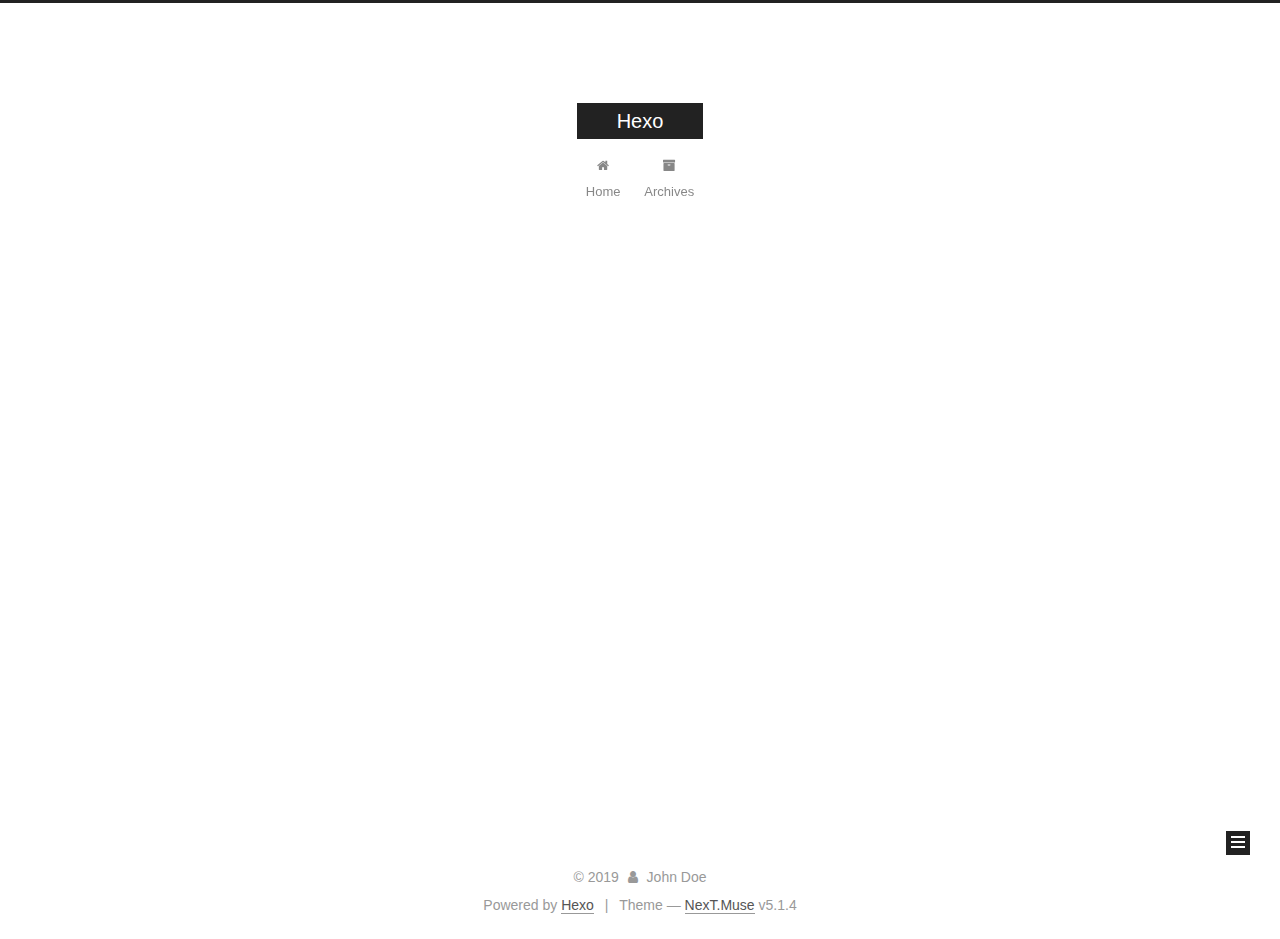
<file: archives/index.html>
<!DOCTYPE html>



  


<html class="theme-next muse use-motion" lang>
<head><meta name="generator" content="Hexo 3.8.0">
  <meta charset="UTF-8">
<meta http-equiv="X-UA-Compatible" content="IE=edge">
<meta name="viewport" content="width=device-width, initial-scale=1, maximum-scale=1">
<meta name="theme-color" content="#222">









<meta http-equiv="Cache-Control" content="no-transform">
<meta http-equiv="Cache-Control" content="no-siteapp">
















  
  
  <link href="/lib/fancybox/source/jquery.fancybox.css?v=2.1.5" rel="stylesheet" type="text/css">







<link href="/lib/font-awesome/css/font-awesome.min.css?v=4.6.2" rel="stylesheet" type="text/css">

<link href="/css/main.css?v=5.1.4" rel="stylesheet" type="text/css">


  <link rel="apple-touch-icon" sizes="180x180" href="/images/apple-touch-icon-next.png?v=5.1.4">


  <link rel="icon" type="image/png" sizes="32x32" href="/images/favicon-32x32-next.png?v=5.1.4">


  <link rel="icon" type="image/png" sizes="16x16" href="/images/favicon-16x16-next.png?v=5.1.4">


  <link rel="mask-icon" href="/images/logo.svg?v=5.1.4" color="#222">





  <meta name="keywords" content="Hexo, NexT">










<meta property="og:type" content="website">
<meta property="og:title" content="Hexo">
<meta property="og:url" content="http://yoursite.com/archives/index.html">
<meta property="og:site_name" content="Hexo">
<meta property="og:locale" content="default">
<meta name="twitter:card" content="summary">
<meta name="twitter:title" content="Hexo">



<script type="text/javascript" id="hexo.configurations">
  var NexT = window.NexT || {};
  var CONFIG = {
    root: '/',
    scheme: 'Muse',
    version: '5.1.4',
    sidebar: {"position":"left","display":"post","offset":12,"b2t":false,"scrollpercent":false,"onmobile":false},
    fancybox: true,
    tabs: true,
    motion: {"enable":true,"async":false,"transition":{"post_block":"fadeIn","post_header":"slideDownIn","post_body":"slideDownIn","coll_header":"slideLeftIn","sidebar":"slideUpIn"}},
    duoshuo: {
      userId: '0',
      author: 'Author'
    },
    algolia: {
      applicationID: '',
      apiKey: '',
      indexName: '',
      hits: {"per_page":10},
      labels: {"input_placeholder":"Search for Posts","hits_empty":"We didn't find any results for the search: ${query}","hits_stats":"${hits} results found in ${time} ms"}
    }
  };
</script>



  <link rel="canonical" href="http://yoursite.com/archives/">





  <title>Archive | Hexo</title>
  








</head>

<body itemscope itemtype="http://schema.org/WebPage" lang="default">

  
  
    
  

  <div class="container sidebar-position-left page-archive">
    <div class="headband"></div>

    <header id="header" class="header" itemscope itemtype="http://schema.org/WPHeader">
      <div class="header-inner"><div class="site-brand-wrapper">
  <div class="site-meta ">
    

    <div class="custom-logo-site-title">
      <a href="/" class="brand" rel="start">
        <span class="logo-line-before"><i></i></span>
        <span class="site-title">Hexo</span>
        <span class="logo-line-after"><i></i></span>
      </a>
    </div>
      
        <p class="site-subtitle"></p>
      
  </div>

  <div class="site-nav-toggle">
    <button>
      <span class="btn-bar"></span>
      <span class="btn-bar"></span>
      <span class="btn-bar"></span>
    </button>
  </div>
</div>

<nav class="site-nav">
  

  
    <ul id="menu" class="menu">
      
        
        <li class="menu-item menu-item-home">
          <a href="/" rel="section">
            
              <i class="menu-item-icon fa fa-fw fa-home"></i> <br>
            
            Home
          </a>
        </li>
      
        
        <li class="menu-item menu-item-archives">
          <a href="/archives/" rel="section">
            
              <i class="menu-item-icon fa fa-fw fa-archive"></i> <br>
            
            Archives
          </a>
        </li>
      

      
    </ul>
  

  
</nav>



 </div>
    </header>

    <main id="main" class="main">
      <div class="main-inner">
        <div class="content-wrap">
          <div id="content" class="content">
            

  
  
  
  <div class="post-block archive">
    <div id="posts" class="posts-collapse">
      <span class="archive-move-on"></span>

      <span class="archive-page-counter">
        
        
        
          
        
        Um..! 4 posts in total. Keep on posting.
      </span>

      

        
        
        

        
          
          <div class="collection-title">
            <h1 class="archive-year" id="archive-year-2019">2019</h1>
          </div>
        
        

        

  <article class="post post-type-normal" itemscope itemtype="http://schema.org/Article">
    <header class="post-header">

      <h2 class="post-title">
        
            <a class="post-title-link" href="/2019/04/30/ceph部署及使用/" itemprop="url">
              
                <span itemprop="name">ceph部署及使用</span>
              
            </a>
        
      </h2>

      <div class="post-meta">
        <time class="post-time" itemprop="dateCreated" datetime="2019-04-30T09:24:53+08:00" content="2019-04-30">
          04-30
        </time>
      </div>

    </header>
  </article>



      

        
        
        

        
        

        

  <article class="post post-type-normal" itemscope itemtype="http://schema.org/Article">
    <header class="post-header">

      <h2 class="post-title">
        
            <a class="post-title-link" href="/2019/04/29/my-first-blog/" itemprop="url">
              
                <span itemprop="name">my-first-blog</span>
              
            </a>
        
      </h2>

      <div class="post-meta">
        <time class="post-time" itemprop="dateCreated" datetime="2019-04-29T12:26:38+08:00" content="2019-04-29">
          04-29
        </time>
      </div>

    </header>
  </article>



      

        
        
        

        
        

        

  <article class="post post-type-normal" itemscope itemtype="http://schema.org/Article">
    <header class="post-header">

      <h2 class="post-title">
        
            <a class="post-title-link" href="/2019/04/29/test-my-site/" itemprop="url">
              
                <span itemprop="name">test_my_site</span>
              
            </a>
        
      </h2>

      <div class="post-meta">
        <time class="post-time" itemprop="dateCreated" datetime="2019-04-29T11:31:43+08:00" content="2019-04-29">
          04-29
        </time>
      </div>

    </header>
  </article>



      

        
        
        

        
        

        

  <article class="post post-type-normal" itemscope itemtype="http://schema.org/Article">
    <header class="post-header">

      <h2 class="post-title">
        
            <a class="post-title-link" href="/2019/04/29/hello-world/" itemprop="url">
              
                <span itemprop="name">Hello World</span>
              
            </a>
        
      </h2>

      <div class="post-meta">
        <time class="post-time" itemprop="dateCreated" datetime="2019-04-29T11:29:33+08:00" content="2019-04-29">
          04-29
        </time>
      </div>

    </header>
  </article>



      

    </div>
  </div>
  
  
  

  



          </div>
          


          

        </div>
        
          
  
  <div class="sidebar-toggle">
    <div class="sidebar-toggle-line-wrap">
      <span class="sidebar-toggle-line sidebar-toggle-line-first"></span>
      <span class="sidebar-toggle-line sidebar-toggle-line-middle"></span>
      <span class="sidebar-toggle-line sidebar-toggle-line-last"></span>
    </div>
  </div>

  <aside id="sidebar" class="sidebar">
    
    <div class="sidebar-inner">

      

      

      <section class="site-overview-wrap sidebar-panel sidebar-panel-active">
        <div class="site-overview">
          <div class="site-author motion-element" itemprop="author" itemscope itemtype="http://schema.org/Person">
            
              <p class="site-author-name" itemprop="name">John Doe</p>
              <p class="site-description motion-element" itemprop="description"></p>
          </div>

          <nav class="site-state motion-element">

            
              <div class="site-state-item site-state-posts">
              
                <a href="/archives/">
              
                  <span class="site-state-item-count">4</span>
                  <span class="site-state-item-name">posts</span>
                </a>
              </div>
            

            

            
              
              
              <div class="site-state-item site-state-tags">
                
                  <span class="site-state-item-count">1</span>
                  <span class="site-state-item-name">tags</span>
                
              </div>
            

          </nav>

          

          

          
          

          
          

          

        </div>
      </section>

      

      

    </div>
  </aside>


        
      </div>
    </main>

    <footer id="footer" class="footer">
      <div class="footer-inner">
        <div class="copyright">&copy; <span itemprop="copyrightYear">2019</span>
  <span class="with-love">
    <i class="fa fa-user"></i>
  </span>
  <span class="author" itemprop="copyrightHolder">John Doe</span>

  
</div>


  <div class="powered-by">Powered by <a class="theme-link" target="_blank" href="https://hexo.io">Hexo</a></div>



  <span class="post-meta-divider">|</span>



  <div class="theme-info">Theme &mdash; <a class="theme-link" target="_blank" href="https://github.com/iissnan/hexo-theme-next">NexT.Muse</a> v5.1.4</div>




        







        
      </div>
    </footer>

    
      <div class="back-to-top">
        <i class="fa fa-arrow-up"></i>
        
      </div>
    

    

  </div>

  

<script type="text/javascript">
  if (Object.prototype.toString.call(window.Promise) !== '[object Function]') {
    window.Promise = null;
  }
</script>









  












  
  
    <script type="text/javascript" src="/lib/jquery/index.js?v=2.1.3"></script>
  

  
  
    <script type="text/javascript" src="/lib/fastclick/lib/fastclick.min.js?v=1.0.6"></script>
  

  
  
    <script type="text/javascript" src="/lib/jquery_lazyload/jquery.lazyload.js?v=1.9.7"></script>
  

  
  
    <script type="text/javascript" src="/lib/velocity/velocity.min.js?v=1.2.1"></script>
  

  
  
    <script type="text/javascript" src="/lib/velocity/velocity.ui.min.js?v=1.2.1"></script>
  

  
  
    <script type="text/javascript" src="/lib/fancybox/source/jquery.fancybox.pack.js?v=2.1.5"></script>
  


  


  <script type="text/javascript" src="/js/src/utils.js?v=5.1.4"></script>

  <script type="text/javascript" src="/js/src/motion.js?v=5.1.4"></script>



  
  

  

  


  <script type="text/javascript" src="/js/src/bootstrap.js?v=5.1.4"></script>



  


  




	





  





  












  





  

  

  

  
  

  

  

  

</body>
</html>
</file>
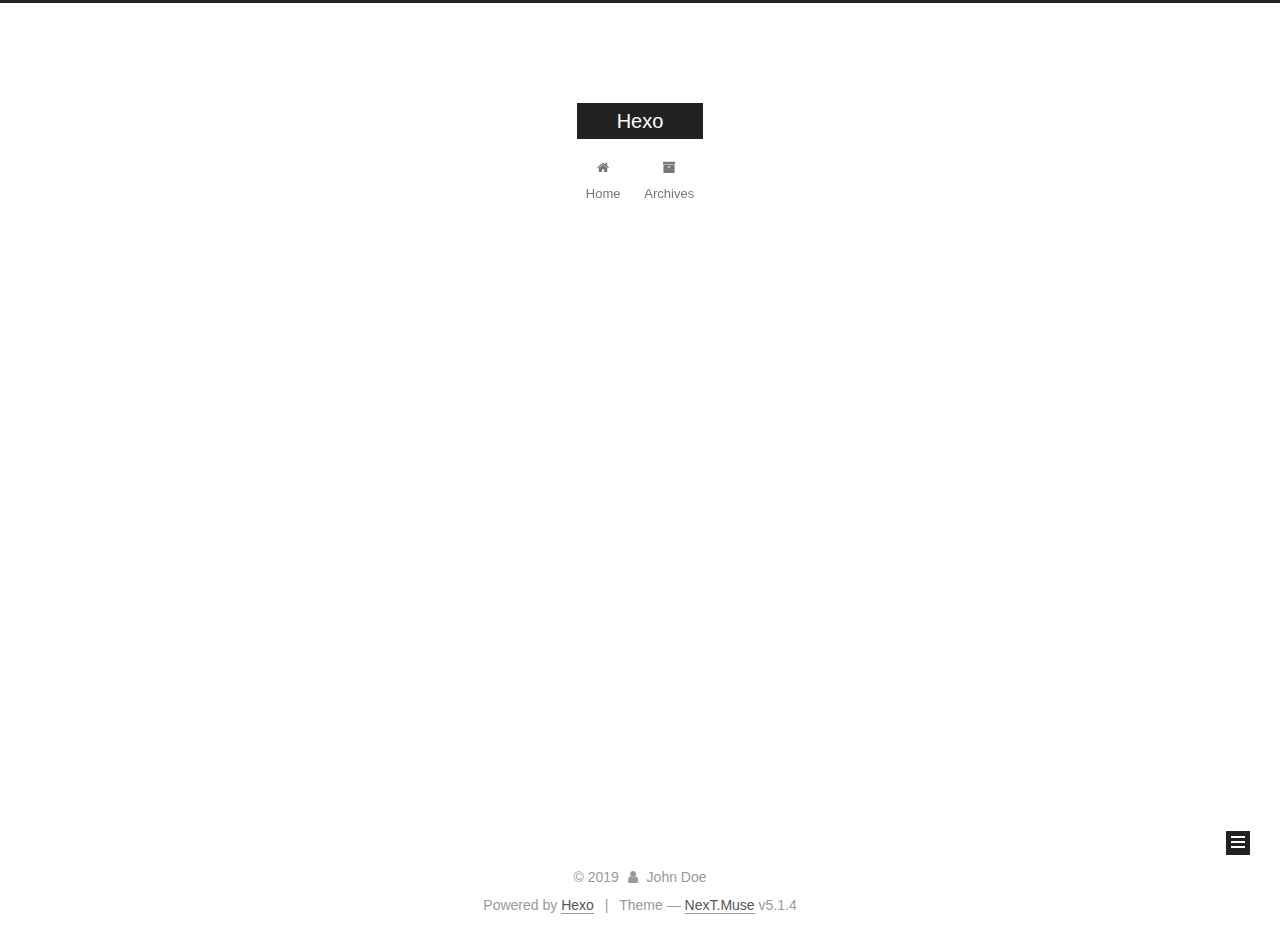
<file: archives/2019/index.html>
<!DOCTYPE html>



  


<html class="theme-next muse use-motion" lang>
<head><meta name="generator" content="Hexo 3.8.0">
  <meta charset="UTF-8">
<meta http-equiv="X-UA-Compatible" content="IE=edge">
<meta name="viewport" content="width=device-width, initial-scale=1, maximum-scale=1">
<meta name="theme-color" content="#222">









<meta http-equiv="Cache-Control" content="no-transform">
<meta http-equiv="Cache-Control" content="no-siteapp">
















  
  
  <link href="/lib/fancybox/source/jquery.fancybox.css?v=2.1.5" rel="stylesheet" type="text/css">







<link href="/lib/font-awesome/css/font-awesome.min.css?v=4.6.2" rel="stylesheet" type="text/css">

<link href="/css/main.css?v=5.1.4" rel="stylesheet" type="text/css">


  <link rel="apple-touch-icon" sizes="180x180" href="/images/apple-touch-icon-next.png?v=5.1.4">


  <link rel="icon" type="image/png" sizes="32x32" href="/images/favicon-32x32-next.png?v=5.1.4">


  <link rel="icon" type="image/png" sizes="16x16" href="/images/favicon-16x16-next.png?v=5.1.4">


  <link rel="mask-icon" href="/images/logo.svg?v=5.1.4" color="#222">





  <meta name="keywords" content="Hexo, NexT">










<meta property="og:type" content="website">
<meta property="og:title" content="Hexo">
<meta property="og:url" content="http://yoursite.com/archives/2019/index.html">
<meta property="og:site_name" content="Hexo">
<meta property="og:locale" content="default">
<meta name="twitter:card" content="summary">
<meta name="twitter:title" content="Hexo">



<script type="text/javascript" id="hexo.configurations">
  var NexT = window.NexT || {};
  var CONFIG = {
    root: '/',
    scheme: 'Muse',
    version: '5.1.4',
    sidebar: {"position":"left","display":"post","offset":12,"b2t":false,"scrollpercent":false,"onmobile":false},
    fancybox: true,
    tabs: true,
    motion: {"enable":true,"async":false,"transition":{"post_block":"fadeIn","post_header":"slideDownIn","post_body":"slideDownIn","coll_header":"slideLeftIn","sidebar":"slideUpIn"}},
    duoshuo: {
      userId: '0',
      author: 'Author'
    },
    algolia: {
      applicationID: '',
      apiKey: '',
      indexName: '',
      hits: {"per_page":10},
      labels: {"input_placeholder":"Search for Posts","hits_empty":"We didn't find any results for the search: ${query}","hits_stats":"${hits} results found in ${time} ms"}
    }
  };
</script>



  <link rel="canonical" href="http://yoursite.com/archives/2019/">





  <title>Archive | Hexo</title>
  








</head>

<body itemscope itemtype="http://schema.org/WebPage" lang="default">

  
  
    
  

  <div class="container sidebar-position-left page-archive">
    <div class="headband"></div>

    <header id="header" class="header" itemscope itemtype="http://schema.org/WPHeader">
      <div class="header-inner"><div class="site-brand-wrapper">
  <div class="site-meta ">
    

    <div class="custom-logo-site-title">
      <a href="/" class="brand" rel="start">
        <span class="logo-line-before"><i></i></span>
        <span class="site-title">Hexo</span>
        <span class="logo-line-after"><i></i></span>
      </a>
    </div>
      
        <p class="site-subtitle"></p>
      
  </div>

  <div class="site-nav-toggle">
    <button>
      <span class="btn-bar"></span>
      <span class="btn-bar"></span>
      <span class="btn-bar"></span>
    </button>
  </div>
</div>

<nav class="site-nav">
  

  
    <ul id="menu" class="menu">
      
        
        <li class="menu-item menu-item-home">
          <a href="/" rel="section">
            
              <i class="menu-item-icon fa fa-fw fa-home"></i> <br>
            
            Home
          </a>
        </li>
      
        
        <li class="menu-item menu-item-archives">
          <a href="/archives/" rel="section">
            
              <i class="menu-item-icon fa fa-fw fa-archive"></i> <br>
            
            Archives
          </a>
        </li>
      

      
    </ul>
  

  
</nav>



 </div>
    </header>

    <main id="main" class="main">
      <div class="main-inner">
        <div class="content-wrap">
          <div id="content" class="content">
            

  
  
  
  <div class="post-block archive">
    <div id="posts" class="posts-collapse">
      <span class="archive-move-on"></span>

      <span class="archive-page-counter">
        
        
        
          
        
        Um..! 4 posts in total. Keep on posting.
      </span>

      

        
        
        

        
          
          <div class="collection-title">
            <h1 class="archive-year" id="archive-year-2019">2019</h1>
          </div>
        
        

        

  <article class="post post-type-normal" itemscope itemtype="http://schema.org/Article">
    <header class="post-header">

      <h2 class="post-title">
        
            <a class="post-title-link" href="/2019/04/30/ceph部署及使用/" itemprop="url">
              
                <span itemprop="name">ceph部署及使用</span>
              
            </a>
        
      </h2>

      <div class="post-meta">
        <time class="post-time" itemprop="dateCreated" datetime="2019-04-30T09:24:53+08:00" content="2019-04-30">
          04-30
        </time>
      </div>

    </header>
  </article>



      

        
        
        

        
        

        

  <article class="post post-type-normal" itemscope itemtype="http://schema.org/Article">
    <header class="post-header">

      <h2 class="post-title">
        
            <a class="post-title-link" href="/2019/04/29/my-first-blog/" itemprop="url">
              
                <span itemprop="name">my-first-blog</span>
              
            </a>
        
      </h2>

      <div class="post-meta">
        <time class="post-time" itemprop="dateCreated" datetime="2019-04-29T12:26:38+08:00" content="2019-04-29">
          04-29
        </time>
      </div>

    </header>
  </article>



      

        
        
        

        
        

        

  <article class="post post-type-normal" itemscope itemtype="http://schema.org/Article">
    <header class="post-header">

      <h2 class="post-title">
        
            <a class="post-title-link" href="/2019/04/29/test-my-site/" itemprop="url">
              
                <span itemprop="name">test_my_site</span>
              
            </a>
        
      </h2>

      <div class="post-meta">
        <time class="post-time" itemprop="dateCreated" datetime="2019-04-29T11:31:43+08:00" content="2019-04-29">
          04-29
        </time>
      </div>

    </header>
  </article>



      

        
        
        

        
        

        

  <article class="post post-type-normal" itemscope itemtype="http://schema.org/Article">
    <header class="post-header">

      <h2 class="post-title">
        
            <a class="post-title-link" href="/2019/04/29/hello-world/" itemprop="url">
              
                <span itemprop="name">Hello World</span>
              
            </a>
        
      </h2>

      <div class="post-meta">
        <time class="post-time" itemprop="dateCreated" datetime="2019-04-29T11:29:33+08:00" content="2019-04-29">
          04-29
        </time>
      </div>

    </header>
  </article>



      

    </div>
  </div>
  
  
  

  



          </div>
          


          

        </div>
        
          
  
  <div class="sidebar-toggle">
    <div class="sidebar-toggle-line-wrap">
      <span class="sidebar-toggle-line sidebar-toggle-line-first"></span>
      <span class="sidebar-toggle-line sidebar-toggle-line-middle"></span>
      <span class="sidebar-toggle-line sidebar-toggle-line-last"></span>
    </div>
  </div>

  <aside id="sidebar" class="sidebar">
    
    <div class="sidebar-inner">

      

      

      <section class="site-overview-wrap sidebar-panel sidebar-panel-active">
        <div class="site-overview">
          <div class="site-author motion-element" itemprop="author" itemscope itemtype="http://schema.org/Person">
            
              <p class="site-author-name" itemprop="name">John Doe</p>
              <p class="site-description motion-element" itemprop="description"></p>
          </div>

          <nav class="site-state motion-element">

            
              <div class="site-state-item site-state-posts">
              
                <a href="/archives/">
              
                  <span class="site-state-item-count">4</span>
                  <span class="site-state-item-name">posts</span>
                </a>
              </div>
            

            

            
              
              
              <div class="site-state-item site-state-tags">
                
                  <span class="site-state-item-count">1</span>
                  <span class="site-state-item-name">tags</span>
                
              </div>
            

          </nav>

          

          

          
          

          
          

          

        </div>
      </section>

      

      

    </div>
  </aside>


        
      </div>
    </main>

    <footer id="footer" class="footer">
      <div class="footer-inner">
        <div class="copyright">&copy; <span itemprop="copyrightYear">2019</span>
  <span class="with-love">
    <i class="fa fa-user"></i>
  </span>
  <span class="author" itemprop="copyrightHolder">John Doe</span>

  
</div>


  <div class="powered-by">Powered by <a class="theme-link" target="_blank" href="https://hexo.io">Hexo</a></div>



  <span class="post-meta-divider">|</span>



  <div class="theme-info">Theme &mdash; <a class="theme-link" target="_blank" href="https://github.com/iissnan/hexo-theme-next">NexT.Muse</a> v5.1.4</div>




        







        
      </div>
    </footer>

    
      <div class="back-to-top">
        <i class="fa fa-arrow-up"></i>
        
      </div>
    

    

  </div>

  

<script type="text/javascript">
  if (Object.prototype.toString.call(window.Promise) !== '[object Function]') {
    window.Promise = null;
  }
</script>









  












  
  
    <script type="text/javascript" src="/lib/jquery/index.js?v=2.1.3"></script>
  

  
  
    <script type="text/javascript" src="/lib/fastclick/lib/fastclick.min.js?v=1.0.6"></script>
  

  
  
    <script type="text/javascript" src="/lib/jquery_lazyload/jquery.lazyload.js?v=1.9.7"></script>
  

  
  
    <script type="text/javascript" src="/lib/velocity/velocity.min.js?v=1.2.1"></script>
  

  
  
    <script type="text/javascript" src="/lib/velocity/velocity.ui.min.js?v=1.2.1"></script>
  

  
  
    <script type="text/javascript" src="/lib/fancybox/source/jquery.fancybox.pack.js?v=2.1.5"></script>
  


  


  <script type="text/javascript" src="/js/src/utils.js?v=5.1.4"></script>

  <script type="text/javascript" src="/js/src/motion.js?v=5.1.4"></script>



  
  

  

  


  <script type="text/javascript" src="/js/src/bootstrap.js?v=5.1.4"></script>



  


  




	





  





  












  





  

  

  

  
  

  

  

  

</body>
</html>
</file>
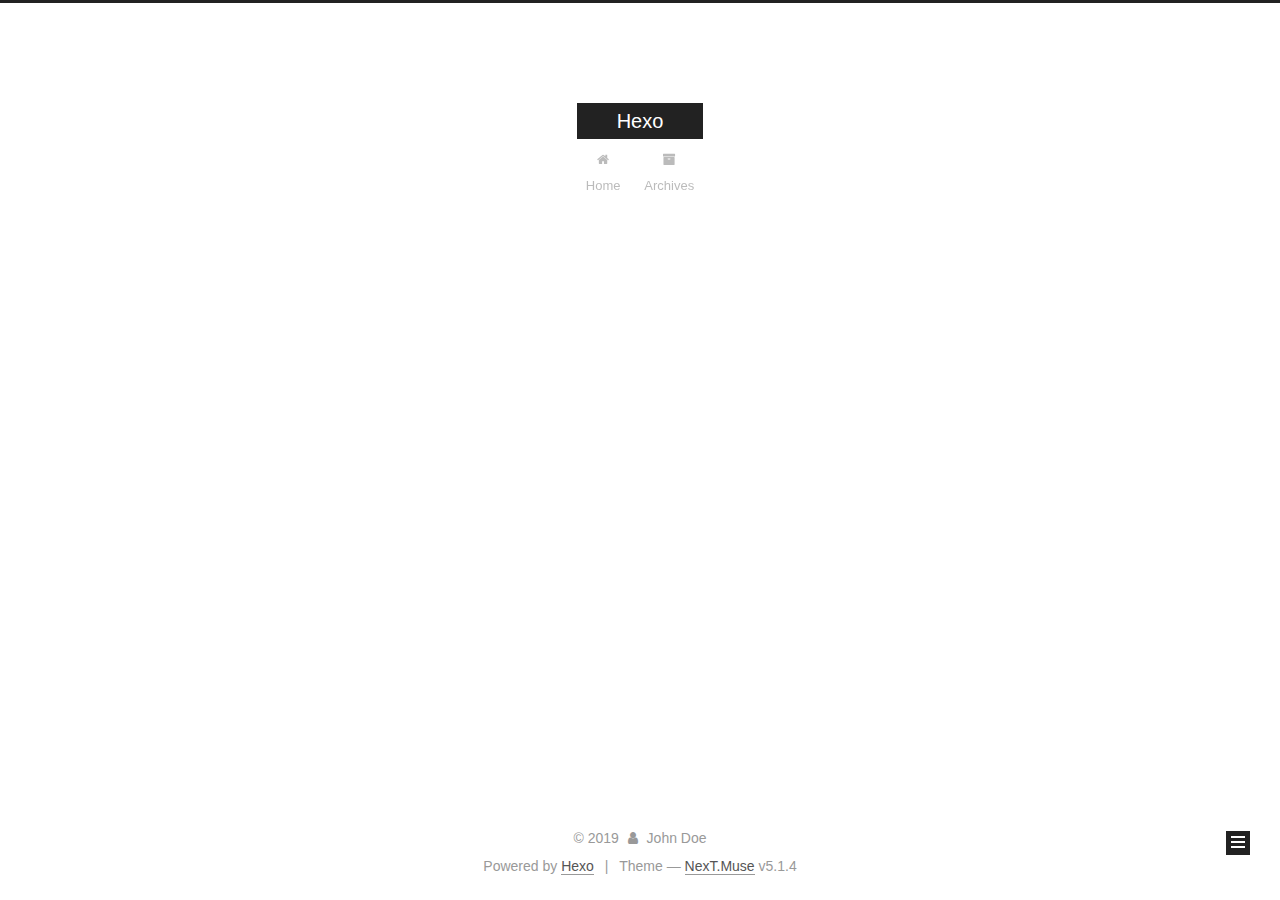
<file: tags/技术/index.html>
<!DOCTYPE html>



  


<html class="theme-next muse use-motion" lang>
<head><meta name="generator" content="Hexo 3.8.0">
  <meta charset="UTF-8">
<meta http-equiv="X-UA-Compatible" content="IE=edge">
<meta name="viewport" content="width=device-width, initial-scale=1, maximum-scale=1">
<meta name="theme-color" content="#222">









<meta http-equiv="Cache-Control" content="no-transform">
<meta http-equiv="Cache-Control" content="no-siteapp">
















  
  
  <link href="/lib/fancybox/source/jquery.fancybox.css?v=2.1.5" rel="stylesheet" type="text/css">







<link href="/lib/font-awesome/css/font-awesome.min.css?v=4.6.2" rel="stylesheet" type="text/css">

<link href="/css/main.css?v=5.1.4" rel="stylesheet" type="text/css">


  <link rel="apple-touch-icon" sizes="180x180" href="/images/apple-touch-icon-next.png?v=5.1.4">


  <link rel="icon" type="image/png" sizes="32x32" href="/images/favicon-32x32-next.png?v=5.1.4">


  <link rel="icon" type="image/png" sizes="16x16" href="/images/favicon-16x16-next.png?v=5.1.4">


  <link rel="mask-icon" href="/images/logo.svg?v=5.1.4" color="#222">





  <meta name="keywords" content="Hexo, NexT">










<meta property="og:type" content="website">
<meta property="og:title" content="Hexo">
<meta property="og:url" content="http://yoursite.com/tags/技术/index.html">
<meta property="og:site_name" content="Hexo">
<meta property="og:locale" content="default">
<meta name="twitter:card" content="summary">
<meta name="twitter:title" content="Hexo">



<script type="text/javascript" id="hexo.configurations">
  var NexT = window.NexT || {};
  var CONFIG = {
    root: '/',
    scheme: 'Muse',
    version: '5.1.4',
    sidebar: {"position":"left","display":"post","offset":12,"b2t":false,"scrollpercent":false,"onmobile":false},
    fancybox: true,
    tabs: true,
    motion: {"enable":true,"async":false,"transition":{"post_block":"fadeIn","post_header":"slideDownIn","post_body":"slideDownIn","coll_header":"slideLeftIn","sidebar":"slideUpIn"}},
    duoshuo: {
      userId: '0',
      author: 'Author'
    },
    algolia: {
      applicationID: '',
      apiKey: '',
      indexName: '',
      hits: {"per_page":10},
      labels: {"input_placeholder":"Search for Posts","hits_empty":"We didn't find any results for the search: ${query}","hits_stats":"${hits} results found in ${time} ms"}
    }
  };
</script>



  <link rel="canonical" href="http://yoursite.com/tags/技术/">





  <title>Tag: 技术 | Hexo</title>
  








</head>

<body itemscope itemtype="http://schema.org/WebPage" lang="default">

  
  
    
  

  <div class="container sidebar-position-left ">
    <div class="headband"></div>

    <header id="header" class="header" itemscope itemtype="http://schema.org/WPHeader">
      <div class="header-inner"><div class="site-brand-wrapper">
  <div class="site-meta ">
    

    <div class="custom-logo-site-title">
      <a href="/" class="brand" rel="start">
        <span class="logo-line-before"><i></i></span>
        <span class="site-title">Hexo</span>
        <span class="logo-line-after"><i></i></span>
      </a>
    </div>
      
        <p class="site-subtitle"></p>
      
  </div>

  <div class="site-nav-toggle">
    <button>
      <span class="btn-bar"></span>
      <span class="btn-bar"></span>
      <span class="btn-bar"></span>
    </button>
  </div>
</div>

<nav class="site-nav">
  

  
    <ul id="menu" class="menu">
      
        
        <li class="menu-item menu-item-home">
          <a href="/" rel="section">
            
              <i class="menu-item-icon fa fa-fw fa-home"></i> <br>
            
            Home
          </a>
        </li>
      
        
        <li class="menu-item menu-item-archives">
          <a href="/archives/" rel="section">
            
              <i class="menu-item-icon fa fa-fw fa-archive"></i> <br>
            
            Archives
          </a>
        </li>
      

      
    </ul>
  

  
</nav>



 </div>
    </header>

    <main id="main" class="main">
      <div class="main-inner">
        <div class="content-wrap">
          <div id="content" class="content">
            

  
  
  
  <div class="post-block tag">

    <div id="posts" class="posts-collapse">
      <div class="collection-title">
        <h1>技术<small>Tag</small>
        </h1>
      </div>

      
        

  <article class="post post-type-normal" itemscope itemtype="http://schema.org/Article">
    <header class="post-header">

      <h2 class="post-title">
        
            <a class="post-title-link" href="/2019/04/29/my-first-blog/" itemprop="url">
              
                <span itemprop="name">my-first-blog</span>
              
            </a>
        
      </h2>

      <div class="post-meta">
        <time class="post-time" itemprop="dateCreated" datetime="2019-04-29T12:26:38+08:00" content="2019-04-29">
          04-29
        </time>
      </div>

    </header>
  </article>


      
    </div>

  </div>
  
  
  

  


          </div>
          


          

        </div>
        
          
  
  <div class="sidebar-toggle">
    <div class="sidebar-toggle-line-wrap">
      <span class="sidebar-toggle-line sidebar-toggle-line-first"></span>
      <span class="sidebar-toggle-line sidebar-toggle-line-middle"></span>
      <span class="sidebar-toggle-line sidebar-toggle-line-last"></span>
    </div>
  </div>

  <aside id="sidebar" class="sidebar">
    
    <div class="sidebar-inner">

      

      

      <section class="site-overview-wrap sidebar-panel sidebar-panel-active">
        <div class="site-overview">
          <div class="site-author motion-element" itemprop="author" itemscope itemtype="http://schema.org/Person">
            
              <p class="site-author-name" itemprop="name">John Doe</p>
              <p class="site-description motion-element" itemprop="description"></p>
          </div>

          <nav class="site-state motion-element">

            
              <div class="site-state-item site-state-posts">
              
                <a href="/archives/">
              
                  <span class="site-state-item-count">4</span>
                  <span class="site-state-item-name">posts</span>
                </a>
              </div>
            

            

            
              
              
              <div class="site-state-item site-state-tags">
                
                  <span class="site-state-item-count">1</span>
                  <span class="site-state-item-name">tags</span>
                
              </div>
            

          </nav>

          

          

          
          

          
          

          

        </div>
      </section>

      

      

    </div>
  </aside>


        
      </div>
    </main>

    <footer id="footer" class="footer">
      <div class="footer-inner">
        <div class="copyright">&copy; <span itemprop="copyrightYear">2019</span>
  <span class="with-love">
    <i class="fa fa-user"></i>
  </span>
  <span class="author" itemprop="copyrightHolder">John Doe</span>

  
</div>


  <div class="powered-by">Powered by <a class="theme-link" target="_blank" href="https://hexo.io">Hexo</a></div>



  <span class="post-meta-divider">|</span>



  <div class="theme-info">Theme &mdash; <a class="theme-link" target="_blank" href="https://github.com/iissnan/hexo-theme-next">NexT.Muse</a> v5.1.4</div>




        







        
      </div>
    </footer>

    
      <div class="back-to-top">
        <i class="fa fa-arrow-up"></i>
        
      </div>
    

    

  </div>

  

<script type="text/javascript">
  if (Object.prototype.toString.call(window.Promise) !== '[object Function]') {
    window.Promise = null;
  }
</script>









  












  
  
    <script type="text/javascript" src="/lib/jquery/index.js?v=2.1.3"></script>
  

  
  
    <script type="text/javascript" src="/lib/fastclick/lib/fastclick.min.js?v=1.0.6"></script>
  

  
  
    <script type="text/javascript" src="/lib/jquery_lazyload/jquery.lazyload.js?v=1.9.7"></script>
  

  
  
    <script type="text/javascript" src="/lib/velocity/velocity.min.js?v=1.2.1"></script>
  

  
  
    <script type="text/javascript" src="/lib/velocity/velocity.ui.min.js?v=1.2.1"></script>
  

  
  
    <script type="text/javascript" src="/lib/fancybox/source/jquery.fancybox.pack.js?v=2.1.5"></script>
  


  


  <script type="text/javascript" src="/js/src/utils.js?v=5.1.4"></script>

  <script type="text/javascript" src="/js/src/motion.js?v=5.1.4"></script>



  
  

  

  


  <script type="text/javascript" src="/js/src/bootstrap.js?v=5.1.4"></script>



  


  




	





  





  












  





  

  

  

  
  

  

  

  

</body>
</html>
</file>
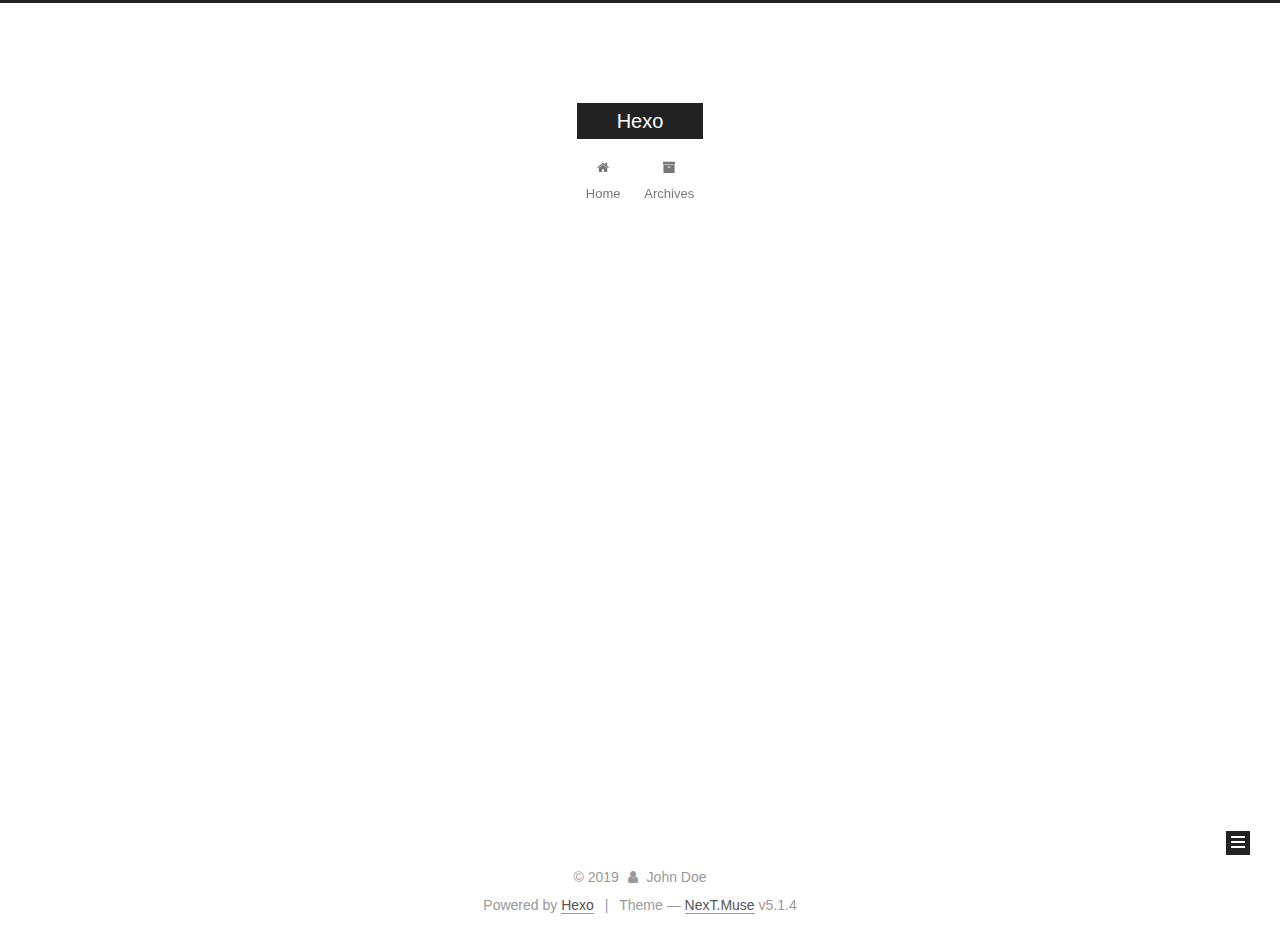
<file: archives/2019/04/index.html>
<!DOCTYPE html>



  


<html class="theme-next muse use-motion" lang>
<head><meta name="generator" content="Hexo 3.8.0">
  <meta charset="UTF-8">
<meta http-equiv="X-UA-Compatible" content="IE=edge">
<meta name="viewport" content="width=device-width, initial-scale=1, maximum-scale=1">
<meta name="theme-color" content="#222">









<meta http-equiv="Cache-Control" content="no-transform">
<meta http-equiv="Cache-Control" content="no-siteapp">
















  
  
  <link href="/lib/fancybox/source/jquery.fancybox.css?v=2.1.5" rel="stylesheet" type="text/css">







<link href="/lib/font-awesome/css/font-awesome.min.css?v=4.6.2" rel="stylesheet" type="text/css">

<link href="/css/main.css?v=5.1.4" rel="stylesheet" type="text/css">


  <link rel="apple-touch-icon" sizes="180x180" href="/images/apple-touch-icon-next.png?v=5.1.4">


  <link rel="icon" type="image/png" sizes="32x32" href="/images/favicon-32x32-next.png?v=5.1.4">


  <link rel="icon" type="image/png" sizes="16x16" href="/images/favicon-16x16-next.png?v=5.1.4">


  <link rel="mask-icon" href="/images/logo.svg?v=5.1.4" color="#222">





  <meta name="keywords" content="Hexo, NexT">










<meta property="og:type" content="website">
<meta property="og:title" content="Hexo">
<meta property="og:url" content="http://yoursite.com/archives/2019/04/index.html">
<meta property="og:site_name" content="Hexo">
<meta property="og:locale" content="default">
<meta name="twitter:card" content="summary">
<meta name="twitter:title" content="Hexo">



<script type="text/javascript" id="hexo.configurations">
  var NexT = window.NexT || {};
  var CONFIG = {
    root: '/',
    scheme: 'Muse',
    version: '5.1.4',
    sidebar: {"position":"left","display":"post","offset":12,"b2t":false,"scrollpercent":false,"onmobile":false},
    fancybox: true,
    tabs: true,
    motion: {"enable":true,"async":false,"transition":{"post_block":"fadeIn","post_header":"slideDownIn","post_body":"slideDownIn","coll_header":"slideLeftIn","sidebar":"slideUpIn"}},
    duoshuo: {
      userId: '0',
      author: 'Author'
    },
    algolia: {
      applicationID: '',
      apiKey: '',
      indexName: '',
      hits: {"per_page":10},
      labels: {"input_placeholder":"Search for Posts","hits_empty":"We didn't find any results for the search: ${query}","hits_stats":"${hits} results found in ${time} ms"}
    }
  };
</script>



  <link rel="canonical" href="http://yoursite.com/archives/2019/04/">





  <title>Archive | Hexo</title>
  








</head>

<body itemscope itemtype="http://schema.org/WebPage" lang="default">

  
  
    
  

  <div class="container sidebar-position-left page-archive">
    <div class="headband"></div>

    <header id="header" class="header" itemscope itemtype="http://schema.org/WPHeader">
      <div class="header-inner"><div class="site-brand-wrapper">
  <div class="site-meta ">
    

    <div class="custom-logo-site-title">
      <a href="/" class="brand" rel="start">
        <span class="logo-line-before"><i></i></span>
        <span class="site-title">Hexo</span>
        <span class="logo-line-after"><i></i></span>
      </a>
    </div>
      
        <p class="site-subtitle"></p>
      
  </div>

  <div class="site-nav-toggle">
    <button>
      <span class="btn-bar"></span>
      <span class="btn-bar"></span>
      <span class="btn-bar"></span>
    </button>
  </div>
</div>

<nav class="site-nav">
  

  
    <ul id="menu" class="menu">
      
        
        <li class="menu-item menu-item-home">
          <a href="/" rel="section">
            
              <i class="menu-item-icon fa fa-fw fa-home"></i> <br>
            
            Home
          </a>
        </li>
      
        
        <li class="menu-item menu-item-archives">
          <a href="/archives/" rel="section">
            
              <i class="menu-item-icon fa fa-fw fa-archive"></i> <br>
            
            Archives
          </a>
        </li>
      

      
    </ul>
  

  
</nav>



 </div>
    </header>

    <main id="main" class="main">
      <div class="main-inner">
        <div class="content-wrap">
          <div id="content" class="content">
            

  
  
  
  <div class="post-block archive">
    <div id="posts" class="posts-collapse">
      <span class="archive-move-on"></span>

      <span class="archive-page-counter">
        
        
        
          
        
        Um..! 4 posts in total. Keep on posting.
      </span>

      

        
        
        

        
          
          <div class="collection-title">
            <h1 class="archive-year" id="archive-year-2019">2019</h1>
          </div>
        
        

        

  <article class="post post-type-normal" itemscope itemtype="http://schema.org/Article">
    <header class="post-header">

      <h2 class="post-title">
        
            <a class="post-title-link" href="/2019/04/30/ceph部署及使用/" itemprop="url">
              
                <span itemprop="name">ceph部署及使用</span>
              
            </a>
        
      </h2>

      <div class="post-meta">
        <time class="post-time" itemprop="dateCreated" datetime="2019-04-30T09:24:53+08:00" content="2019-04-30">
          04-30
        </time>
      </div>

    </header>
  </article>



      

        
        
        

        
        

        

  <article class="post post-type-normal" itemscope itemtype="http://schema.org/Article">
    <header class="post-header">

      <h2 class="post-title">
        
            <a class="post-title-link" href="/2019/04/29/my-first-blog/" itemprop="url">
              
                <span itemprop="name">my-first-blog</span>
              
            </a>
        
      </h2>

      <div class="post-meta">
        <time class="post-time" itemprop="dateCreated" datetime="2019-04-29T12:26:38+08:00" content="2019-04-29">
          04-29
        </time>
      </div>

    </header>
  </article>



      

        
        
        

        
        

        

  <article class="post post-type-normal" itemscope itemtype="http://schema.org/Article">
    <header class="post-header">

      <h2 class="post-title">
        
            <a class="post-title-link" href="/2019/04/29/test-my-site/" itemprop="url">
              
                <span itemprop="name">test_my_site</span>
              
            </a>
        
      </h2>

      <div class="post-meta">
        <time class="post-time" itemprop="dateCreated" datetime="2019-04-29T11:31:43+08:00" content="2019-04-29">
          04-29
        </time>
      </div>

    </header>
  </article>



      

        
        
        

        
        

        

  <article class="post post-type-normal" itemscope itemtype="http://schema.org/Article">
    <header class="post-header">

      <h2 class="post-title">
        
            <a class="post-title-link" href="/2019/04/29/hello-world/" itemprop="url">
              
                <span itemprop="name">Hello World</span>
              
            </a>
        
      </h2>

      <div class="post-meta">
        <time class="post-time" itemprop="dateCreated" datetime="2019-04-29T11:29:33+08:00" content="2019-04-29">
          04-29
        </time>
      </div>

    </header>
  </article>



      

    </div>
  </div>
  
  
  

  



          </div>
          


          

        </div>
        
          
  
  <div class="sidebar-toggle">
    <div class="sidebar-toggle-line-wrap">
      <span class="sidebar-toggle-line sidebar-toggle-line-first"></span>
      <span class="sidebar-toggle-line sidebar-toggle-line-middle"></span>
      <span class="sidebar-toggle-line sidebar-toggle-line-last"></span>
    </div>
  </div>

  <aside id="sidebar" class="sidebar">
    
    <div class="sidebar-inner">

      

      

      <section class="site-overview-wrap sidebar-panel sidebar-panel-active">
        <div class="site-overview">
          <div class="site-author motion-element" itemprop="author" itemscope itemtype="http://schema.org/Person">
            
              <p class="site-author-name" itemprop="name">John Doe</p>
              <p class="site-description motion-element" itemprop="description"></p>
          </div>

          <nav class="site-state motion-element">

            
              <div class="site-state-item site-state-posts">
              
                <a href="/archives/">
              
                  <span class="site-state-item-count">4</span>
                  <span class="site-state-item-name">posts</span>
                </a>
              </div>
            

            

            
              
              
              <div class="site-state-item site-state-tags">
                
                  <span class="site-state-item-count">1</span>
                  <span class="site-state-item-name">tags</span>
                
              </div>
            

          </nav>

          

          

          
          

          
          

          

        </div>
      </section>

      

      

    </div>
  </aside>


        
      </div>
    </main>

    <footer id="footer" class="footer">
      <div class="footer-inner">
        <div class="copyright">&copy; <span itemprop="copyrightYear">2019</span>
  <span class="with-love">
    <i class="fa fa-user"></i>
  </span>
  <span class="author" itemprop="copyrightHolder">John Doe</span>

  
</div>


  <div class="powered-by">Powered by <a class="theme-link" target="_blank" href="https://hexo.io">Hexo</a></div>



  <span class="post-meta-divider">|</span>



  <div class="theme-info">Theme &mdash; <a class="theme-link" target="_blank" href="https://github.com/iissnan/hexo-theme-next">NexT.Muse</a> v5.1.4</div>




        







        
      </div>
    </footer>

    
      <div class="back-to-top">
        <i class="fa fa-arrow-up"></i>
        
      </div>
    

    

  </div>

  

<script type="text/javascript">
  if (Object.prototype.toString.call(window.Promise) !== '[object Function]') {
    window.Promise = null;
  }
</script>









  












  
  
    <script type="text/javascript" src="/lib/jquery/index.js?v=2.1.3"></script>
  

  
  
    <script type="text/javascript" src="/lib/fastclick/lib/fastclick.min.js?v=1.0.6"></script>
  

  
  
    <script type="text/javascript" src="/lib/jquery_lazyload/jquery.lazyload.js?v=1.9.7"></script>
  

  
  
    <script type="text/javascript" src="/lib/velocity/velocity.min.js?v=1.2.1"></script>
  

  
  
    <script type="text/javascript" src="/lib/velocity/velocity.ui.min.js?v=1.2.1"></script>
  

  
  
    <script type="text/javascript" src="/lib/fancybox/source/jquery.fancybox.pack.js?v=2.1.5"></script>
  


  


  <script type="text/javascript" src="/js/src/utils.js?v=5.1.4"></script>

  <script type="text/javascript" src="/js/src/motion.js?v=5.1.4"></script>



  
  

  

  


  <script type="text/javascript" src="/js/src/bootstrap.js?v=5.1.4"></script>



  


  




	





  





  












  





  

  

  

  
  

  

  

  

</body>
</html>
</file>
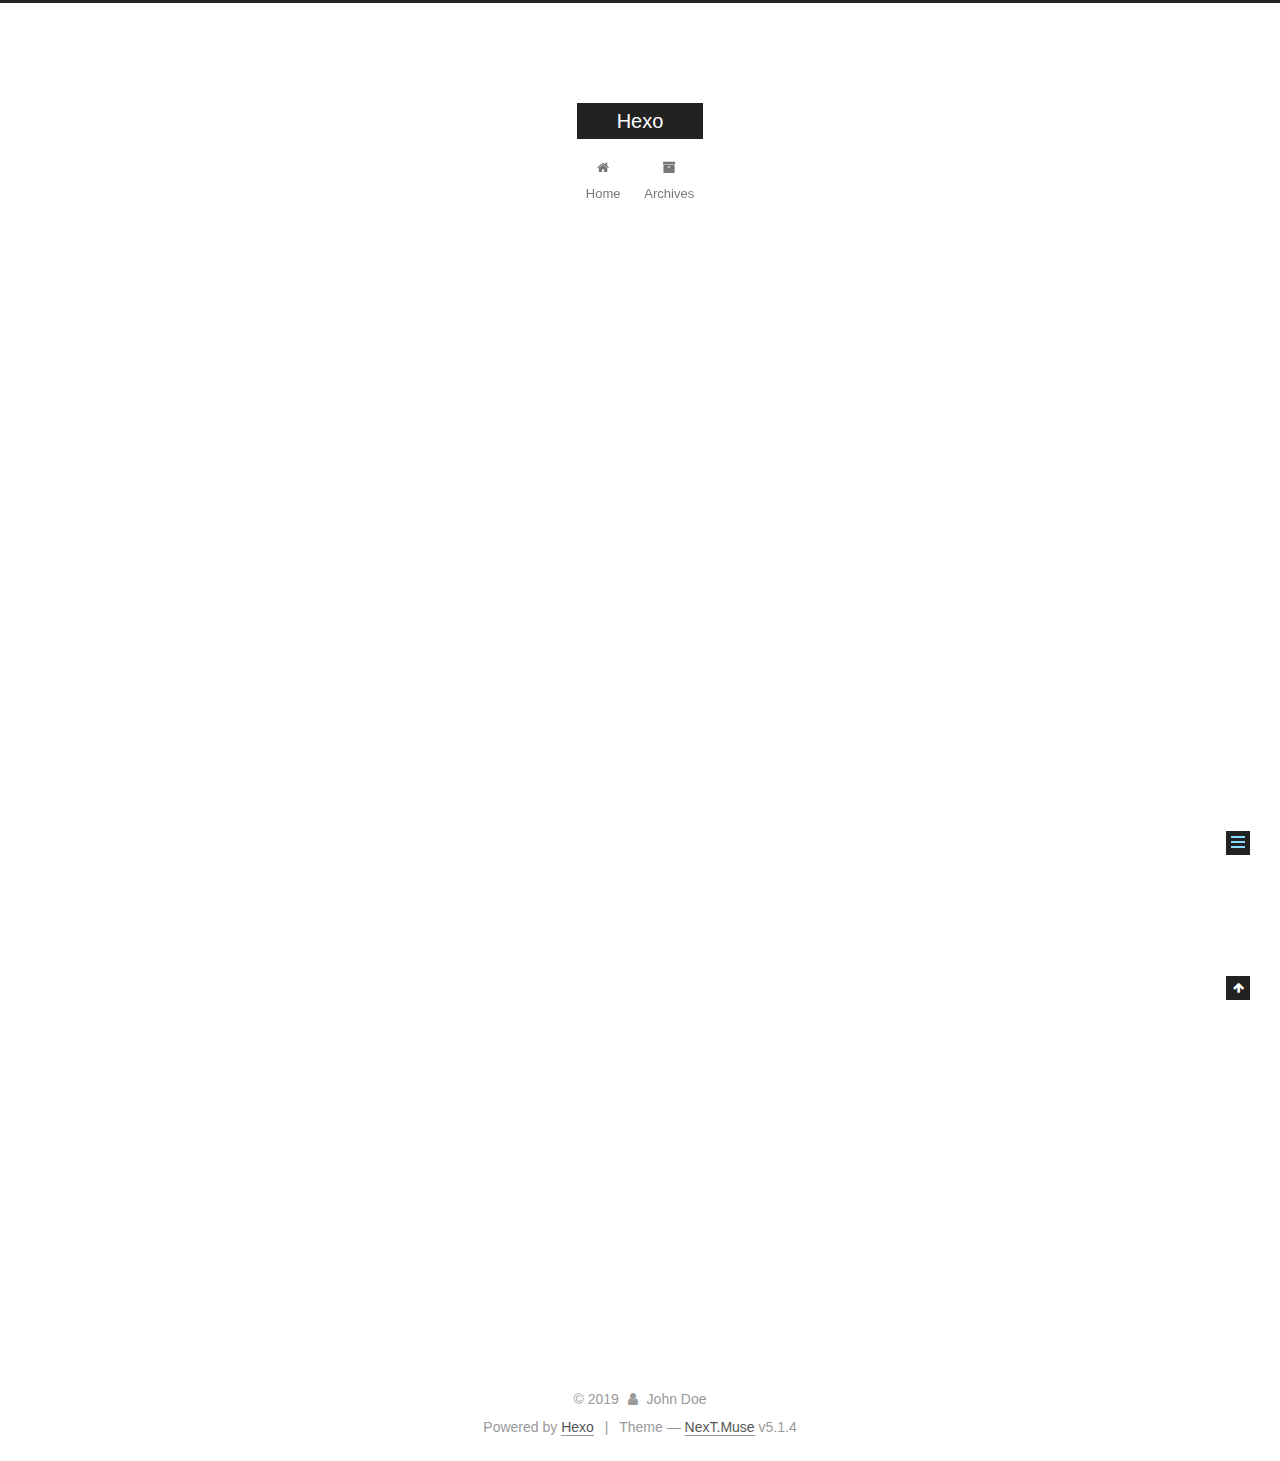
<file: 2019/04/29/hello-world/index.html>
<!DOCTYPE html>



  


<html class="theme-next muse use-motion" lang>
<head><meta name="generator" content="Hexo 3.8.0">
  <meta charset="UTF-8">
<meta http-equiv="X-UA-Compatible" content="IE=edge">
<meta name="viewport" content="width=device-width, initial-scale=1, maximum-scale=1">
<meta name="theme-color" content="#222">









<meta http-equiv="Cache-Control" content="no-transform">
<meta http-equiv="Cache-Control" content="no-siteapp">
















  
  
  <link href="/lib/fancybox/source/jquery.fancybox.css?v=2.1.5" rel="stylesheet" type="text/css">







<link href="/lib/font-awesome/css/font-awesome.min.css?v=4.6.2" rel="stylesheet" type="text/css">

<link href="/css/main.css?v=5.1.4" rel="stylesheet" type="text/css">


  <link rel="apple-touch-icon" sizes="180x180" href="/images/apple-touch-icon-next.png?v=5.1.4">


  <link rel="icon" type="image/png" sizes="32x32" href="/images/favicon-32x32-next.png?v=5.1.4">


  <link rel="icon" type="image/png" sizes="16x16" href="/images/favicon-16x16-next.png?v=5.1.4">


  <link rel="mask-icon" href="/images/logo.svg?v=5.1.4" color="#222">





  <meta name="keywords" content="Hexo, NexT">










<meta name="description" content="Welcome to Hexo! This is your very first post. Check documentation for more info. If you get any problems when using Hexo, you can find the answer in troubleshooting or you can ask me on GitHub. Quick">
<meta property="og:type" content="article">
<meta property="og:title" content="Hello World">
<meta property="og:url" content="http://yoursite.com/2019/04/29/hello-world/index.html">
<meta property="og:site_name" content="Hexo">
<meta property="og:description" content="Welcome to Hexo! This is your very first post. Check documentation for more info. If you get any problems when using Hexo, you can find the answer in troubleshooting or you can ask me on GitHub. Quick">
<meta property="og:locale" content="default">
<meta property="og:updated_time" content="2019-04-29T03:29:33.760Z">
<meta name="twitter:card" content="summary">
<meta name="twitter:title" content="Hello World">
<meta name="twitter:description" content="Welcome to Hexo! This is your very first post. Check documentation for more info. If you get any problems when using Hexo, you can find the answer in troubleshooting or you can ask me on GitHub. Quick">



<script type="text/javascript" id="hexo.configurations">
  var NexT = window.NexT || {};
  var CONFIG = {
    root: '/',
    scheme: 'Muse',
    version: '5.1.4',
    sidebar: {"position":"left","display":"post","offset":12,"b2t":false,"scrollpercent":false,"onmobile":false},
    fancybox: true,
    tabs: true,
    motion: {"enable":true,"async":false,"transition":{"post_block":"fadeIn","post_header":"slideDownIn","post_body":"slideDownIn","coll_header":"slideLeftIn","sidebar":"slideUpIn"}},
    duoshuo: {
      userId: '0',
      author: 'Author'
    },
    algolia: {
      applicationID: '',
      apiKey: '',
      indexName: '',
      hits: {"per_page":10},
      labels: {"input_placeholder":"Search for Posts","hits_empty":"We didn't find any results for the search: ${query}","hits_stats":"${hits} results found in ${time} ms"}
    }
  };
</script>



  <link rel="canonical" href="http://yoursite.com/2019/04/29/hello-world/">





  <title>Hello World | Hexo</title>
  








</head>

<body itemscope itemtype="http://schema.org/WebPage" lang="default">

  
  
    
  

  <div class="container sidebar-position-left page-post-detail">
    <div class="headband"></div>

    <header id="header" class="header" itemscope itemtype="http://schema.org/WPHeader">
      <div class="header-inner"><div class="site-brand-wrapper">
  <div class="site-meta ">
    

    <div class="custom-logo-site-title">
      <a href="/" class="brand" rel="start">
        <span class="logo-line-before"><i></i></span>
        <span class="site-title">Hexo</span>
        <span class="logo-line-after"><i></i></span>
      </a>
    </div>
      
        <p class="site-subtitle"></p>
      
  </div>

  <div class="site-nav-toggle">
    <button>
      <span class="btn-bar"></span>
      <span class="btn-bar"></span>
      <span class="btn-bar"></span>
    </button>
  </div>
</div>

<nav class="site-nav">
  

  
    <ul id="menu" class="menu">
      
        
        <li class="menu-item menu-item-home">
          <a href="/" rel="section">
            
              <i class="menu-item-icon fa fa-fw fa-home"></i> <br>
            
            Home
          </a>
        </li>
      
        
        <li class="menu-item menu-item-archives">
          <a href="/archives/" rel="section">
            
              <i class="menu-item-icon fa fa-fw fa-archive"></i> <br>
            
            Archives
          </a>
        </li>
      

      
    </ul>
  

  
</nav>



 </div>
    </header>

    <main id="main" class="main">
      <div class="main-inner">
        <div class="content-wrap">
          <div id="content" class="content">
            

  <div id="posts" class="posts-expand">
    

  

  
  
  

  <article class="post post-type-normal" itemscope itemtype="http://schema.org/Article">
  
  
  
  <div class="post-block">
    <link itemprop="mainEntityOfPage" href="http://yoursite.com/2019/04/29/hello-world/">

    <span hidden itemprop="author" itemscope itemtype="http://schema.org/Person">
      <meta itemprop="name" content="John Doe">
      <meta itemprop="description" content>
      <meta itemprop="image" content="/images/avatar.gif">
    </span>

    <span hidden itemprop="publisher" itemscope itemtype="http://schema.org/Organization">
      <meta itemprop="name" content="Hexo">
    </span>

    
      <header class="post-header">

        
        
          <h1 class="post-title" itemprop="name headline">Hello World</h1>
        

        <div class="post-meta">
          <span class="post-time">
            
              <span class="post-meta-item-icon">
                <i class="fa fa-calendar-o"></i>
              </span>
              
                <span class="post-meta-item-text">Posted on</span>
              
              <time title="Post created" itemprop="dateCreated datePublished" datetime="2019-04-29T11:29:33+08:00">
                2019-04-29
              </time>
            

            

            
          </span>

          

          
            
          

          
          

          

          

          

        </div>
      </header>
    

    
    
    
    <div class="post-body" itemprop="articleBody">

      
      

      
        <p>Welcome to <a href="https://hexo.io/" target="_blank" rel="noopener">Hexo</a>! This is your very first post. Check <a href="https://hexo.io/docs/" target="_blank" rel="noopener">documentation</a> for more info. If you get any problems when using Hexo, you can find the answer in <a href="https://hexo.io/docs/troubleshooting.html" target="_blank" rel="noopener">troubleshooting</a> or you can ask me on <a href="https://github.com/hexojs/hexo/issues" target="_blank" rel="noopener">GitHub</a>.</p>
<h2 id="Quick-Start"><a href="#Quick-Start" class="headerlink" title="Quick Start"></a>Quick Start</h2><h3 id="Create-a-new-post"><a href="#Create-a-new-post" class="headerlink" title="Create a new post"></a>Create a new post</h3><figure class="highlight bash"><table><tr><td class="gutter"><pre><span class="line">1</span><br></pre></td><td class="code"><pre><span class="line">$ hexo new <span class="string">"My New Post"</span></span><br></pre></td></tr></table></figure>
<p>More info: <a href="https://hexo.io/docs/writing.html" target="_blank" rel="noopener">Writing</a></p>
<h3 id="Run-server"><a href="#Run-server" class="headerlink" title="Run server"></a>Run server</h3><figure class="highlight bash"><table><tr><td class="gutter"><pre><span class="line">1</span><br></pre></td><td class="code"><pre><span class="line">$ hexo server</span><br></pre></td></tr></table></figure>
<p>More info: <a href="https://hexo.io/docs/server.html" target="_blank" rel="noopener">Server</a></p>
<h3 id="Generate-static-files"><a href="#Generate-static-files" class="headerlink" title="Generate static files"></a>Generate static files</h3><figure class="highlight bash"><table><tr><td class="gutter"><pre><span class="line">1</span><br></pre></td><td class="code"><pre><span class="line">$ hexo generate</span><br></pre></td></tr></table></figure>
<p>More info: <a href="https://hexo.io/docs/generating.html" target="_blank" rel="noopener">Generating</a></p>
<h3 id="Deploy-to-remote-sites"><a href="#Deploy-to-remote-sites" class="headerlink" title="Deploy to remote sites"></a>Deploy to remote sites</h3><figure class="highlight bash"><table><tr><td class="gutter"><pre><span class="line">1</span><br></pre></td><td class="code"><pre><span class="line">$ hexo deploy</span><br></pre></td></tr></table></figure>
<p>More info: <a href="https://hexo.io/docs/deployment.html" target="_blank" rel="noopener">Deployment</a></p>

      
    </div>
    
    
    

    

    

    

    <footer class="post-footer">
      

      
      
      

      
        <div class="post-nav">
          <div class="post-nav-next post-nav-item">
            
          </div>

          <span class="post-nav-divider"></span>

          <div class="post-nav-prev post-nav-item">
            
              <a href="/2019/04/29/test-my-site/" rel="prev" title="test_my_site">
                test_my_site <i class="fa fa-chevron-right"></i>
              </a>
            
          </div>
        </div>
      

      
      
    </footer>
  </div>
  
  
  
  </article>



    <div class="post-spread">
      
    </div>
  </div>


          </div>
          


          

  



        </div>
        
          
  
  <div class="sidebar-toggle">
    <div class="sidebar-toggle-line-wrap">
      <span class="sidebar-toggle-line sidebar-toggle-line-first"></span>
      <span class="sidebar-toggle-line sidebar-toggle-line-middle"></span>
      <span class="sidebar-toggle-line sidebar-toggle-line-last"></span>
    </div>
  </div>

  <aside id="sidebar" class="sidebar">
    
    <div class="sidebar-inner">

      

      
        <ul class="sidebar-nav motion-element">
          <li class="sidebar-nav-toc sidebar-nav-active" data-target="post-toc-wrap">
            Table of Contents
          </li>
          <li class="sidebar-nav-overview" data-target="site-overview-wrap">
            Overview
          </li>
        </ul>
      

      <section class="site-overview-wrap sidebar-panel">
        <div class="site-overview">
          <div class="site-author motion-element" itemprop="author" itemscope itemtype="http://schema.org/Person">
            
              <p class="site-author-name" itemprop="name">John Doe</p>
              <p class="site-description motion-element" itemprop="description"></p>
          </div>

          <nav class="site-state motion-element">

            
              <div class="site-state-item site-state-posts">
              
                <a href="/archives/">
              
                  <span class="site-state-item-count">4</span>
                  <span class="site-state-item-name">posts</span>
                </a>
              </div>
            

            

            
              
              
              <div class="site-state-item site-state-tags">
                
                  <span class="site-state-item-count">1</span>
                  <span class="site-state-item-name">tags</span>
                
              </div>
            

          </nav>

          

          

          
          

          
          

          

        </div>
      </section>

      
      <!--noindex-->
        <section class="post-toc-wrap motion-element sidebar-panel sidebar-panel-active">
          <div class="post-toc">

            
              
            

            
              <div class="post-toc-content"><ol class="nav"><li class="nav-item nav-level-2"><a class="nav-link" href="#Quick-Start"><span class="nav-number">1.</span> <span class="nav-text">Quick Start</span></a><ol class="nav-child"><li class="nav-item nav-level-3"><a class="nav-link" href="#Create-a-new-post"><span class="nav-number">1.1.</span> <span class="nav-text">Create a new post</span></a></li><li class="nav-item nav-level-3"><a class="nav-link" href="#Run-server"><span class="nav-number">1.2.</span> <span class="nav-text">Run server</span></a></li><li class="nav-item nav-level-3"><a class="nav-link" href="#Generate-static-files"><span class="nav-number">1.3.</span> <span class="nav-text">Generate static files</span></a></li><li class="nav-item nav-level-3"><a class="nav-link" href="#Deploy-to-remote-sites"><span class="nav-number">1.4.</span> <span class="nav-text">Deploy to remote sites</span></a></li></ol></li></ol></div>
            

          </div>
        </section>
      <!--/noindex-->
      

      

    </div>
  </aside>


        
      </div>
    </main>

    <footer id="footer" class="footer">
      <div class="footer-inner">
        <div class="copyright">&copy; <span itemprop="copyrightYear">2019</span>
  <span class="with-love">
    <i class="fa fa-user"></i>
  </span>
  <span class="author" itemprop="copyrightHolder">John Doe</span>

  
</div>


  <div class="powered-by">Powered by <a class="theme-link" target="_blank" href="https://hexo.io">Hexo</a></div>



  <span class="post-meta-divider">|</span>



  <div class="theme-info">Theme &mdash; <a class="theme-link" target="_blank" href="https://github.com/iissnan/hexo-theme-next">NexT.Muse</a> v5.1.4</div>




        







        
      </div>
    </footer>

    
      <div class="back-to-top">
        <i class="fa fa-arrow-up"></i>
        
      </div>
    

    

  </div>

  

<script type="text/javascript">
  if (Object.prototype.toString.call(window.Promise) !== '[object Function]') {
    window.Promise = null;
  }
</script>









  












  
  
    <script type="text/javascript" src="/lib/jquery/index.js?v=2.1.3"></script>
  

  
  
    <script type="text/javascript" src="/lib/fastclick/lib/fastclick.min.js?v=1.0.6"></script>
  

  
  
    <script type="text/javascript" src="/lib/jquery_lazyload/jquery.lazyload.js?v=1.9.7"></script>
  

  
  
    <script type="text/javascript" src="/lib/velocity/velocity.min.js?v=1.2.1"></script>
  

  
  
    <script type="text/javascript" src="/lib/velocity/velocity.ui.min.js?v=1.2.1"></script>
  

  
  
    <script type="text/javascript" src="/lib/fancybox/source/jquery.fancybox.pack.js?v=2.1.5"></script>
  


  


  <script type="text/javascript" src="/js/src/utils.js?v=5.1.4"></script>

  <script type="text/javascript" src="/js/src/motion.js?v=5.1.4"></script>



  
  

  
  <script type="text/javascript" src="/js/src/scrollspy.js?v=5.1.4"></script>
<script type="text/javascript" src="/js/src/post-details.js?v=5.1.4"></script>



  


  <script type="text/javascript" src="/js/src/bootstrap.js?v=5.1.4"></script>



  


  




	





  





  












  





  

  

  

  
  

  

  

  

</body>
</html>
</file>
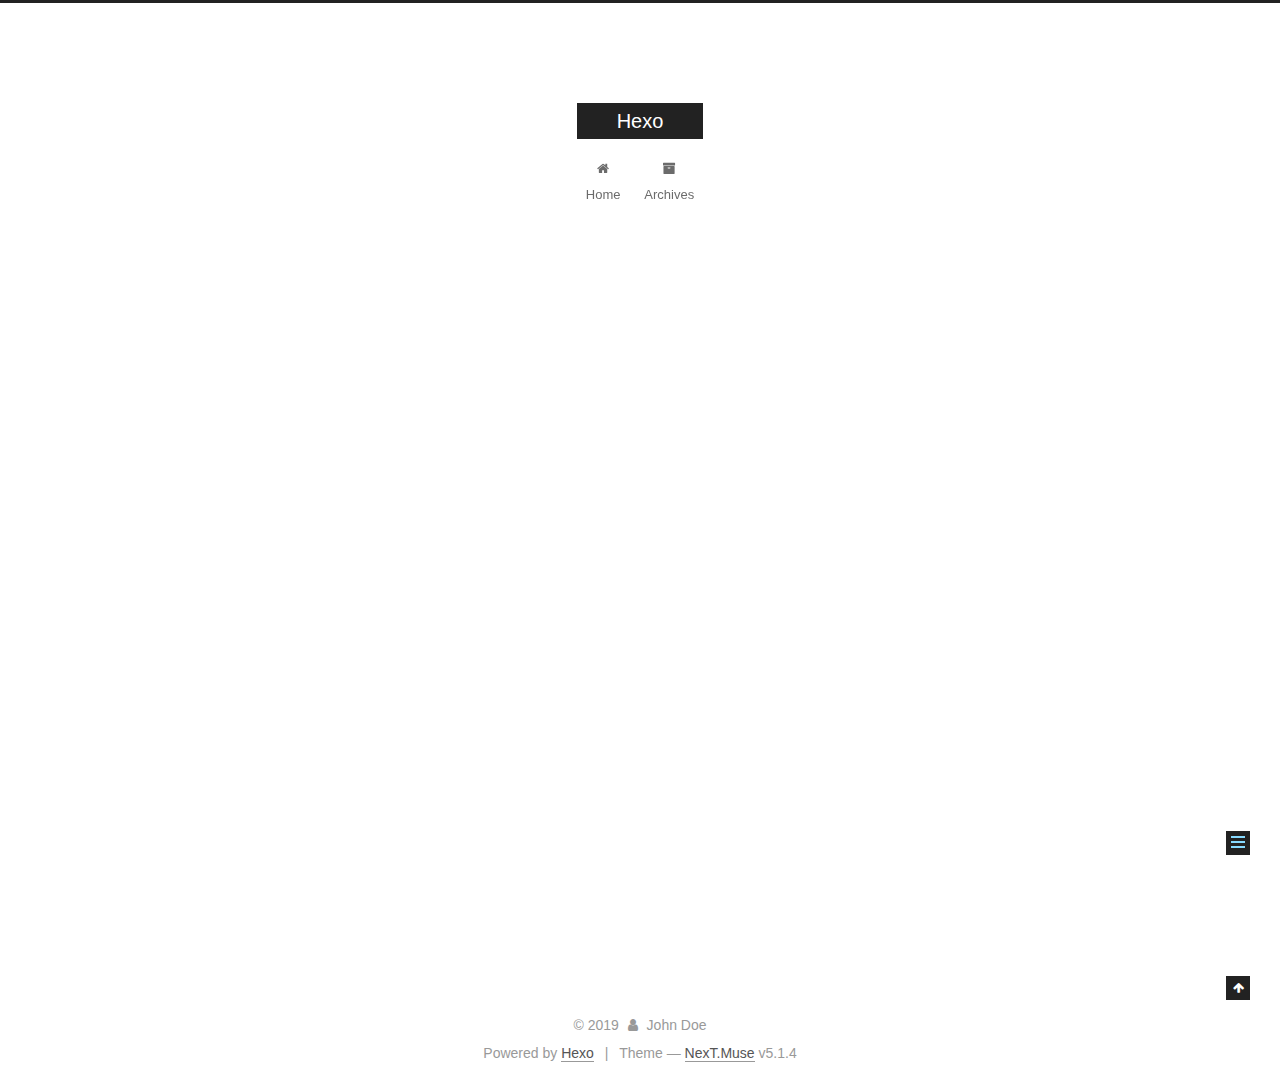
<file: 2019/04/29/my-first-blog/index.html>
<!DOCTYPE html>



  


<html class="theme-next muse use-motion" lang>
<head><meta name="generator" content="Hexo 3.8.0">
  <meta charset="UTF-8">
<meta http-equiv="X-UA-Compatible" content="IE=edge">
<meta name="viewport" content="width=device-width, initial-scale=1, maximum-scale=1">
<meta name="theme-color" content="#222">









<meta http-equiv="Cache-Control" content="no-transform">
<meta http-equiv="Cache-Control" content="no-siteapp">
















  
  
  <link href="/lib/fancybox/source/jquery.fancybox.css?v=2.1.5" rel="stylesheet" type="text/css">







<link href="/lib/font-awesome/css/font-awesome.min.css?v=4.6.2" rel="stylesheet" type="text/css">

<link href="/css/main.css?v=5.1.4" rel="stylesheet" type="text/css">


  <link rel="apple-touch-icon" sizes="180x180" href="/images/apple-touch-icon-next.png?v=5.1.4">


  <link rel="icon" type="image/png" sizes="32x32" href="/images/favicon-32x32-next.png?v=5.1.4">


  <link rel="icon" type="image/png" sizes="16x16" href="/images/favicon-16x16-next.png?v=5.1.4">


  <link rel="mask-icon" href="/images/logo.svg?v=5.1.4" color="#222">





  <meta name="keywords" content="技术,">










<meta name="description" content="文章摘要">
<meta name="keywords" content="技术">
<meta property="og:type" content="article">
<meta property="og:title" content="my-first-blog">
<meta property="og:url" content="http://yoursite.com/2019/04/29/my-first-blog/index.html">
<meta property="og:site_name" content="Hexo">
<meta property="og:description" content="文章摘要">
<meta property="og:locale" content="default">
<meta property="og:updated_time" content="2019-04-29T04:28:43.811Z">
<meta name="twitter:card" content="summary">
<meta name="twitter:title" content="my-first-blog">
<meta name="twitter:description" content="文章摘要">



<script type="text/javascript" id="hexo.configurations">
  var NexT = window.NexT || {};
  var CONFIG = {
    root: '/',
    scheme: 'Muse',
    version: '5.1.4',
    sidebar: {"position":"left","display":"post","offset":12,"b2t":false,"scrollpercent":false,"onmobile":false},
    fancybox: true,
    tabs: true,
    motion: {"enable":true,"async":false,"transition":{"post_block":"fadeIn","post_header":"slideDownIn","post_body":"slideDownIn","coll_header":"slideLeftIn","sidebar":"slideUpIn"}},
    duoshuo: {
      userId: '0',
      author: 'Author'
    },
    algolia: {
      applicationID: '',
      apiKey: '',
      indexName: '',
      hits: {"per_page":10},
      labels: {"input_placeholder":"Search for Posts","hits_empty":"We didn't find any results for the search: ${query}","hits_stats":"${hits} results found in ${time} ms"}
    }
  };
</script>



  <link rel="canonical" href="http://yoursite.com/2019/04/29/my-first-blog/">





  <title>my-first-blog | Hexo</title>
  








</head>

<body itemscope itemtype="http://schema.org/WebPage" lang="default">

  
  
    
  

  <div class="container sidebar-position-left page-post-detail">
    <div class="headband"></div>

    <header id="header" class="header" itemscope itemtype="http://schema.org/WPHeader">
      <div class="header-inner"><div class="site-brand-wrapper">
  <div class="site-meta ">
    

    <div class="custom-logo-site-title">
      <a href="/" class="brand" rel="start">
        <span class="logo-line-before"><i></i></span>
        <span class="site-title">Hexo</span>
        <span class="logo-line-after"><i></i></span>
      </a>
    </div>
      
        <p class="site-subtitle"></p>
      
  </div>

  <div class="site-nav-toggle">
    <button>
      <span class="btn-bar"></span>
      <span class="btn-bar"></span>
      <span class="btn-bar"></span>
    </button>
  </div>
</div>

<nav class="site-nav">
  

  
    <ul id="menu" class="menu">
      
        
        <li class="menu-item menu-item-home">
          <a href="/" rel="section">
            
              <i class="menu-item-icon fa fa-fw fa-home"></i> <br>
            
            Home
          </a>
        </li>
      
        
        <li class="menu-item menu-item-archives">
          <a href="/archives/" rel="section">
            
              <i class="menu-item-icon fa fa-fw fa-archive"></i> <br>
            
            Archives
          </a>
        </li>
      

      
    </ul>
  

  
</nav>



 </div>
    </header>

    <main id="main" class="main">
      <div class="main-inner">
        <div class="content-wrap">
          <div id="content" class="content">
            

  <div id="posts" class="posts-expand">
    

  

  
  
  

  <article class="post post-type-normal" itemscope itemtype="http://schema.org/Article">
  
  
  
  <div class="post-block">
    <link itemprop="mainEntityOfPage" href="http://yoursite.com/2019/04/29/my-first-blog/">

    <span hidden itemprop="author" itemscope itemtype="http://schema.org/Person">
      <meta itemprop="name" content="John Doe">
      <meta itemprop="description" content>
      <meta itemprop="image" content="/images/avatar.gif">
    </span>

    <span hidden itemprop="publisher" itemscope itemtype="http://schema.org/Organization">
      <meta itemprop="name" content="Hexo">
    </span>

    
      <header class="post-header">

        
        
          <h1 class="post-title" itemprop="name headline">my-first-blog</h1>
        

        <div class="post-meta">
          <span class="post-time">
            
              <span class="post-meta-item-icon">
                <i class="fa fa-calendar-o"></i>
              </span>
              
                <span class="post-meta-item-text">Posted on</span>
              
              <time title="Post created" itemprop="dateCreated datePublished" datetime="2019-04-29T12:26:38+08:00">
                2019-04-29
              </time>
            

            

            
          </span>

          

          
            
          

          
          

          

          

          
              <div class="post-description">
                  文章摘要
              </div>
          

        </div>
      </header>
    

    
    
    
    <div class="post-body" itemprop="articleBody">

      
      

      
        <p>This is a test page!</p>
<h1 id="前言"><a href="#前言" class="headerlink" title="前言"></a>前言</h1><p>使用github pages服务搭建博客的好处有：</p>
<ol>
<li>全是静态文件，访问速度快；</li>
<li>免费方便，不用花一分钱就可以搭建一个自由的个人博客，不需要服务器不需要后台；</li>
<li>可以随意绑定自己的域名，不仔细看的话根本看不出来你的网站是基于github的；</li>
</ol>
<a id="more"></a>
<ol start="4">
<li>数据绝对安全，基于github的版本管理，想恢复到哪个历史版本都行；</li>
<li>博客内容可以轻松打包、转移、发布到其它平台；</li>
<li>等等；</li>
</ol>

      
    </div>
    
    
    

    

    

    

    <footer class="post-footer">
      
        <div class="post-tags">
          
            <a href="/tags/技术/" rel="tag"># 技术</a>
          
        </div>
      

      
      
      

      
        <div class="post-nav">
          <div class="post-nav-next post-nav-item">
            
              <a href="/2019/04/29/test-my-site/" rel="next" title="test_my_site">
                <i class="fa fa-chevron-left"></i> test_my_site
              </a>
            
          </div>

          <span class="post-nav-divider"></span>

          <div class="post-nav-prev post-nav-item">
            
              <a href="/2019/04/30/ceph部署及使用/" rel="prev" title="ceph部署及使用">
                ceph部署及使用 <i class="fa fa-chevron-right"></i>
              </a>
            
          </div>
        </div>
      

      
      
    </footer>
  </div>
  
  
  
  </article>



    <div class="post-spread">
      
    </div>
  </div>


          </div>
          


          

  



        </div>
        
          
  
  <div class="sidebar-toggle">
    <div class="sidebar-toggle-line-wrap">
      <span class="sidebar-toggle-line sidebar-toggle-line-first"></span>
      <span class="sidebar-toggle-line sidebar-toggle-line-middle"></span>
      <span class="sidebar-toggle-line sidebar-toggle-line-last"></span>
    </div>
  </div>

  <aside id="sidebar" class="sidebar">
    
    <div class="sidebar-inner">

      

      
        <ul class="sidebar-nav motion-element">
          <li class="sidebar-nav-toc sidebar-nav-active" data-target="post-toc-wrap">
            Table of Contents
          </li>
          <li class="sidebar-nav-overview" data-target="site-overview-wrap">
            Overview
          </li>
        </ul>
      

      <section class="site-overview-wrap sidebar-panel">
        <div class="site-overview">
          <div class="site-author motion-element" itemprop="author" itemscope itemtype="http://schema.org/Person">
            
              <p class="site-author-name" itemprop="name">John Doe</p>
              <p class="site-description motion-element" itemprop="description"></p>
          </div>

          <nav class="site-state motion-element">

            
              <div class="site-state-item site-state-posts">
              
                <a href="/archives/">
              
                  <span class="site-state-item-count">4</span>
                  <span class="site-state-item-name">posts</span>
                </a>
              </div>
            

            

            
              
              
              <div class="site-state-item site-state-tags">
                
                  <span class="site-state-item-count">1</span>
                  <span class="site-state-item-name">tags</span>
                
              </div>
            

          </nav>

          

          

          
          

          
          

          

        </div>
      </section>

      
      <!--noindex-->
        <section class="post-toc-wrap motion-element sidebar-panel sidebar-panel-active">
          <div class="post-toc">

            
              
            

            
              <div class="post-toc-content"><ol class="nav"><li class="nav-item nav-level-1"><a class="nav-link" href="#前言"><span class="nav-number">1.</span> <span class="nav-text">前言</span></a></li></ol></div>
            

          </div>
        </section>
      <!--/noindex-->
      

      

    </div>
  </aside>


        
      </div>
    </main>

    <footer id="footer" class="footer">
      <div class="footer-inner">
        <div class="copyright">&copy; <span itemprop="copyrightYear">2019</span>
  <span class="with-love">
    <i class="fa fa-user"></i>
  </span>
  <span class="author" itemprop="copyrightHolder">John Doe</span>

  
</div>


  <div class="powered-by">Powered by <a class="theme-link" target="_blank" href="https://hexo.io">Hexo</a></div>



  <span class="post-meta-divider">|</span>



  <div class="theme-info">Theme &mdash; <a class="theme-link" target="_blank" href="https://github.com/iissnan/hexo-theme-next">NexT.Muse</a> v5.1.4</div>




        







        
      </div>
    </footer>

    
      <div class="back-to-top">
        <i class="fa fa-arrow-up"></i>
        
      </div>
    

    

  </div>

  

<script type="text/javascript">
  if (Object.prototype.toString.call(window.Promise) !== '[object Function]') {
    window.Promise = null;
  }
</script>









  












  
  
    <script type="text/javascript" src="/lib/jquery/index.js?v=2.1.3"></script>
  

  
  
    <script type="text/javascript" src="/lib/fastclick/lib/fastclick.min.js?v=1.0.6"></script>
  

  
  
    <script type="text/javascript" src="/lib/jquery_lazyload/jquery.lazyload.js?v=1.9.7"></script>
  

  
  
    <script type="text/javascript" src="/lib/velocity/velocity.min.js?v=1.2.1"></script>
  

  
  
    <script type="text/javascript" src="/lib/velocity/velocity.ui.min.js?v=1.2.1"></script>
  

  
  
    <script type="text/javascript" src="/lib/fancybox/source/jquery.fancybox.pack.js?v=2.1.5"></script>
  


  


  <script type="text/javascript" src="/js/src/utils.js?v=5.1.4"></script>

  <script type="text/javascript" src="/js/src/motion.js?v=5.1.4"></script>



  
  

  
  <script type="text/javascript" src="/js/src/scrollspy.js?v=5.1.4"></script>
<script type="text/javascript" src="/js/src/post-details.js?v=5.1.4"></script>



  


  <script type="text/javascript" src="/js/src/bootstrap.js?v=5.1.4"></script>



  


  




	





  





  












  





  

  

  

  
  

  

  

  

</body>
</html>
</file>
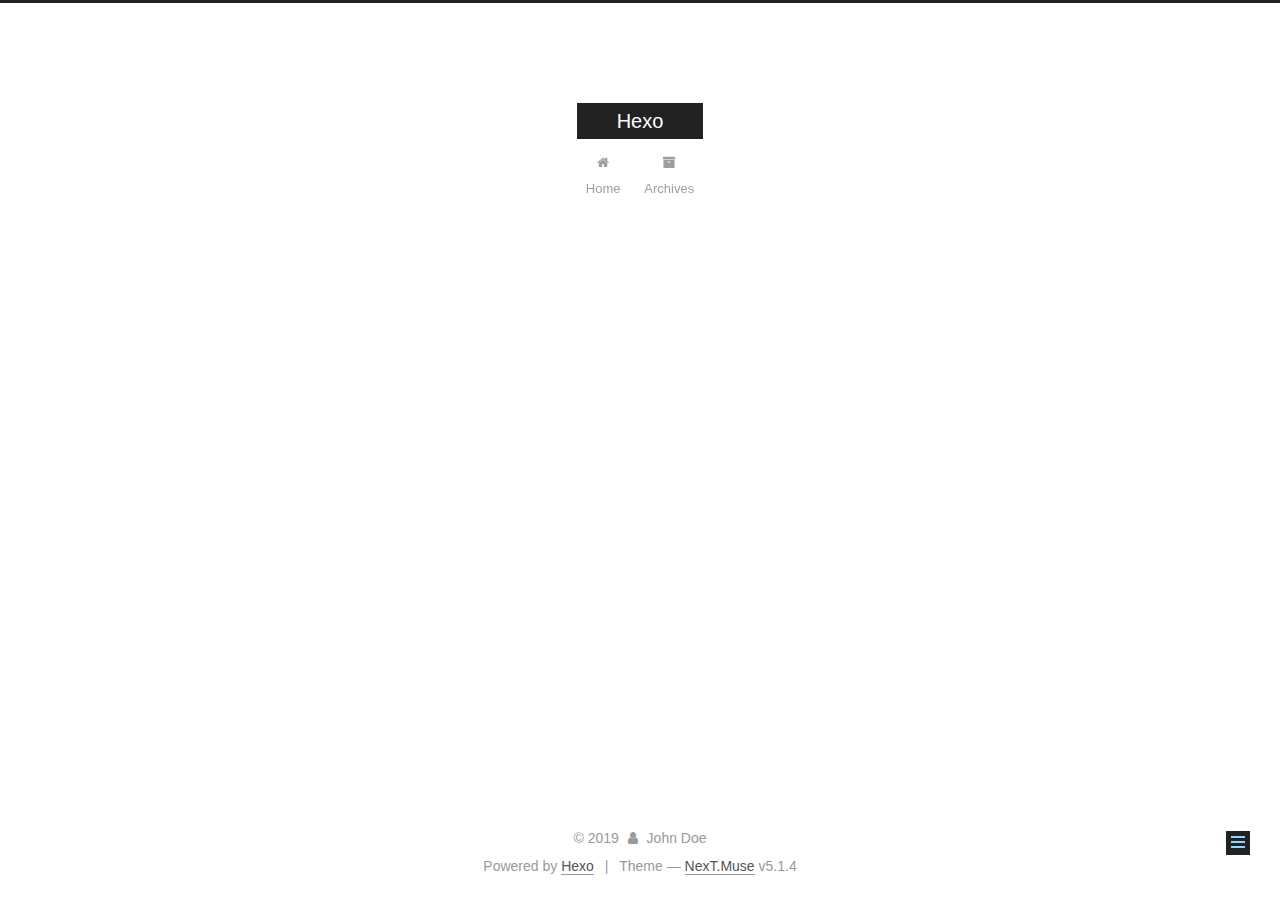
<file: 2019/04/29/test-my-site/index.html>
<!DOCTYPE html>



  


<html class="theme-next muse use-motion" lang>
<head><meta name="generator" content="Hexo 3.8.0">
  <meta charset="UTF-8">
<meta http-equiv="X-UA-Compatible" content="IE=edge">
<meta name="viewport" content="width=device-width, initial-scale=1, maximum-scale=1">
<meta name="theme-color" content="#222">









<meta http-equiv="Cache-Control" content="no-transform">
<meta http-equiv="Cache-Control" content="no-siteapp">
















  
  
  <link href="/lib/fancybox/source/jquery.fancybox.css?v=2.1.5" rel="stylesheet" type="text/css">







<link href="/lib/font-awesome/css/font-awesome.min.css?v=4.6.2" rel="stylesheet" type="text/css">

<link href="/css/main.css?v=5.1.4" rel="stylesheet" type="text/css">


  <link rel="apple-touch-icon" sizes="180x180" href="/images/apple-touch-icon-next.png?v=5.1.4">


  <link rel="icon" type="image/png" sizes="32x32" href="/images/favicon-32x32-next.png?v=5.1.4">


  <link rel="icon" type="image/png" sizes="16x16" href="/images/favicon-16x16-next.png?v=5.1.4">


  <link rel="mask-icon" href="/images/logo.svg?v=5.1.4" color="#222">





  <meta name="keywords" content="Hexo, NexT">










<meta property="og:type" content="article">
<meta property="og:title" content="test_my_site">
<meta property="og:url" content="http://yoursite.com/2019/04/29/test-my-site/index.html">
<meta property="og:site_name" content="Hexo">
<meta property="og:locale" content="default">
<meta property="og:updated_time" content="2019-04-29T03:31:43.208Z">
<meta name="twitter:card" content="summary">
<meta name="twitter:title" content="test_my_site">



<script type="text/javascript" id="hexo.configurations">
  var NexT = window.NexT || {};
  var CONFIG = {
    root: '/',
    scheme: 'Muse',
    version: '5.1.4',
    sidebar: {"position":"left","display":"post","offset":12,"b2t":false,"scrollpercent":false,"onmobile":false},
    fancybox: true,
    tabs: true,
    motion: {"enable":true,"async":false,"transition":{"post_block":"fadeIn","post_header":"slideDownIn","post_body":"slideDownIn","coll_header":"slideLeftIn","sidebar":"slideUpIn"}},
    duoshuo: {
      userId: '0',
      author: 'Author'
    },
    algolia: {
      applicationID: '',
      apiKey: '',
      indexName: '',
      hits: {"per_page":10},
      labels: {"input_placeholder":"Search for Posts","hits_empty":"We didn't find any results for the search: ${query}","hits_stats":"${hits} results found in ${time} ms"}
    }
  };
</script>



  <link rel="canonical" href="http://yoursite.com/2019/04/29/test-my-site/">





  <title>test_my_site | Hexo</title>
  








</head>

<body itemscope itemtype="http://schema.org/WebPage" lang="default">

  
  
    
  

  <div class="container sidebar-position-left page-post-detail">
    <div class="headband"></div>

    <header id="header" class="header" itemscope itemtype="http://schema.org/WPHeader">
      <div class="header-inner"><div class="site-brand-wrapper">
  <div class="site-meta ">
    

    <div class="custom-logo-site-title">
      <a href="/" class="brand" rel="start">
        <span class="logo-line-before"><i></i></span>
        <span class="site-title">Hexo</span>
        <span class="logo-line-after"><i></i></span>
      </a>
    </div>
      
        <p class="site-subtitle"></p>
      
  </div>

  <div class="site-nav-toggle">
    <button>
      <span class="btn-bar"></span>
      <span class="btn-bar"></span>
      <span class="btn-bar"></span>
    </button>
  </div>
</div>

<nav class="site-nav">
  

  
    <ul id="menu" class="menu">
      
        
        <li class="menu-item menu-item-home">
          <a href="/" rel="section">
            
              <i class="menu-item-icon fa fa-fw fa-home"></i> <br>
            
            Home
          </a>
        </li>
      
        
        <li class="menu-item menu-item-archives">
          <a href="/archives/" rel="section">
            
              <i class="menu-item-icon fa fa-fw fa-archive"></i> <br>
            
            Archives
          </a>
        </li>
      

      
    </ul>
  

  
</nav>



 </div>
    </header>

    <main id="main" class="main">
      <div class="main-inner">
        <div class="content-wrap">
          <div id="content" class="content">
            

  <div id="posts" class="posts-expand">
    

  

  
  
  

  <article class="post post-type-normal" itemscope itemtype="http://schema.org/Article">
  
  
  
  <div class="post-block">
    <link itemprop="mainEntityOfPage" href="http://yoursite.com/2019/04/29/test-my-site/">

    <span hidden itemprop="author" itemscope itemtype="http://schema.org/Person">
      <meta itemprop="name" content="John Doe">
      <meta itemprop="description" content>
      <meta itemprop="image" content="/images/avatar.gif">
    </span>

    <span hidden itemprop="publisher" itemscope itemtype="http://schema.org/Organization">
      <meta itemprop="name" content="Hexo">
    </span>

    
      <header class="post-header">

        
        
          <h1 class="post-title" itemprop="name headline">test_my_site</h1>
        

        <div class="post-meta">
          <span class="post-time">
            
              <span class="post-meta-item-icon">
                <i class="fa fa-calendar-o"></i>
              </span>
              
                <span class="post-meta-item-text">Posted on</span>
              
              <time title="Post created" itemprop="dateCreated datePublished" datetime="2019-04-29T11:31:43+08:00">
                2019-04-29
              </time>
            

            

            
          </span>

          

          
            
          

          
          

          

          

          

        </div>
      </header>
    

    
    
    
    <div class="post-body" itemprop="articleBody">

      
      

      
        
      
    </div>
    
    
    

    

    

    

    <footer class="post-footer">
      

      
      
      

      
        <div class="post-nav">
          <div class="post-nav-next post-nav-item">
            
              <a href="/2019/04/29/hello-world/" rel="next" title="Hello World">
                <i class="fa fa-chevron-left"></i> Hello World
              </a>
            
          </div>

          <span class="post-nav-divider"></span>

          <div class="post-nav-prev post-nav-item">
            
              <a href="/2019/04/29/my-first-blog/" rel="prev" title="my-first-blog">
                my-first-blog <i class="fa fa-chevron-right"></i>
              </a>
            
          </div>
        </div>
      

      
      
    </footer>
  </div>
  
  
  
  </article>



    <div class="post-spread">
      
    </div>
  </div>


          </div>
          


          

  



        </div>
        
          
  
  <div class="sidebar-toggle">
    <div class="sidebar-toggle-line-wrap">
      <span class="sidebar-toggle-line sidebar-toggle-line-first"></span>
      <span class="sidebar-toggle-line sidebar-toggle-line-middle"></span>
      <span class="sidebar-toggle-line sidebar-toggle-line-last"></span>
    </div>
  </div>

  <aside id="sidebar" class="sidebar">
    
    <div class="sidebar-inner">

      

      

      <section class="site-overview-wrap sidebar-panel sidebar-panel-active">
        <div class="site-overview">
          <div class="site-author motion-element" itemprop="author" itemscope itemtype="http://schema.org/Person">
            
              <p class="site-author-name" itemprop="name">John Doe</p>
              <p class="site-description motion-element" itemprop="description"></p>
          </div>

          <nav class="site-state motion-element">

            
              <div class="site-state-item site-state-posts">
              
                <a href="/archives/">
              
                  <span class="site-state-item-count">4</span>
                  <span class="site-state-item-name">posts</span>
                </a>
              </div>
            

            

            
              
              
              <div class="site-state-item site-state-tags">
                
                  <span class="site-state-item-count">1</span>
                  <span class="site-state-item-name">tags</span>
                
              </div>
            

          </nav>

          

          

          
          

          
          

          

        </div>
      </section>

      

      

    </div>
  </aside>


        
      </div>
    </main>

    <footer id="footer" class="footer">
      <div class="footer-inner">
        <div class="copyright">&copy; <span itemprop="copyrightYear">2019</span>
  <span class="with-love">
    <i class="fa fa-user"></i>
  </span>
  <span class="author" itemprop="copyrightHolder">John Doe</span>

  
</div>


  <div class="powered-by">Powered by <a class="theme-link" target="_blank" href="https://hexo.io">Hexo</a></div>



  <span class="post-meta-divider">|</span>



  <div class="theme-info">Theme &mdash; <a class="theme-link" target="_blank" href="https://github.com/iissnan/hexo-theme-next">NexT.Muse</a> v5.1.4</div>




        







        
      </div>
    </footer>

    
      <div class="back-to-top">
        <i class="fa fa-arrow-up"></i>
        
      </div>
    

    

  </div>

  

<script type="text/javascript">
  if (Object.prototype.toString.call(window.Promise) !== '[object Function]') {
    window.Promise = null;
  }
</script>









  












  
  
    <script type="text/javascript" src="/lib/jquery/index.js?v=2.1.3"></script>
  

  
  
    <script type="text/javascript" src="/lib/fastclick/lib/fastclick.min.js?v=1.0.6"></script>
  

  
  
    <script type="text/javascript" src="/lib/jquery_lazyload/jquery.lazyload.js?v=1.9.7"></script>
  

  
  
    <script type="text/javascript" src="/lib/velocity/velocity.min.js?v=1.2.1"></script>
  

  
  
    <script type="text/javascript" src="/lib/velocity/velocity.ui.min.js?v=1.2.1"></script>
  

  
  
    <script type="text/javascript" src="/lib/fancybox/source/jquery.fancybox.pack.js?v=2.1.5"></script>
  


  


  <script type="text/javascript" src="/js/src/utils.js?v=5.1.4"></script>

  <script type="text/javascript" src="/js/src/motion.js?v=5.1.4"></script>



  
  

  
  <script type="text/javascript" src="/js/src/scrollspy.js?v=5.1.4"></script>
<script type="text/javascript" src="/js/src/post-details.js?v=5.1.4"></script>



  


  <script type="text/javascript" src="/js/src/bootstrap.js?v=5.1.4"></script>



  


  




	





  





  












  





  

  

  

  
  

  

  

  

</body>
</html>
</file>
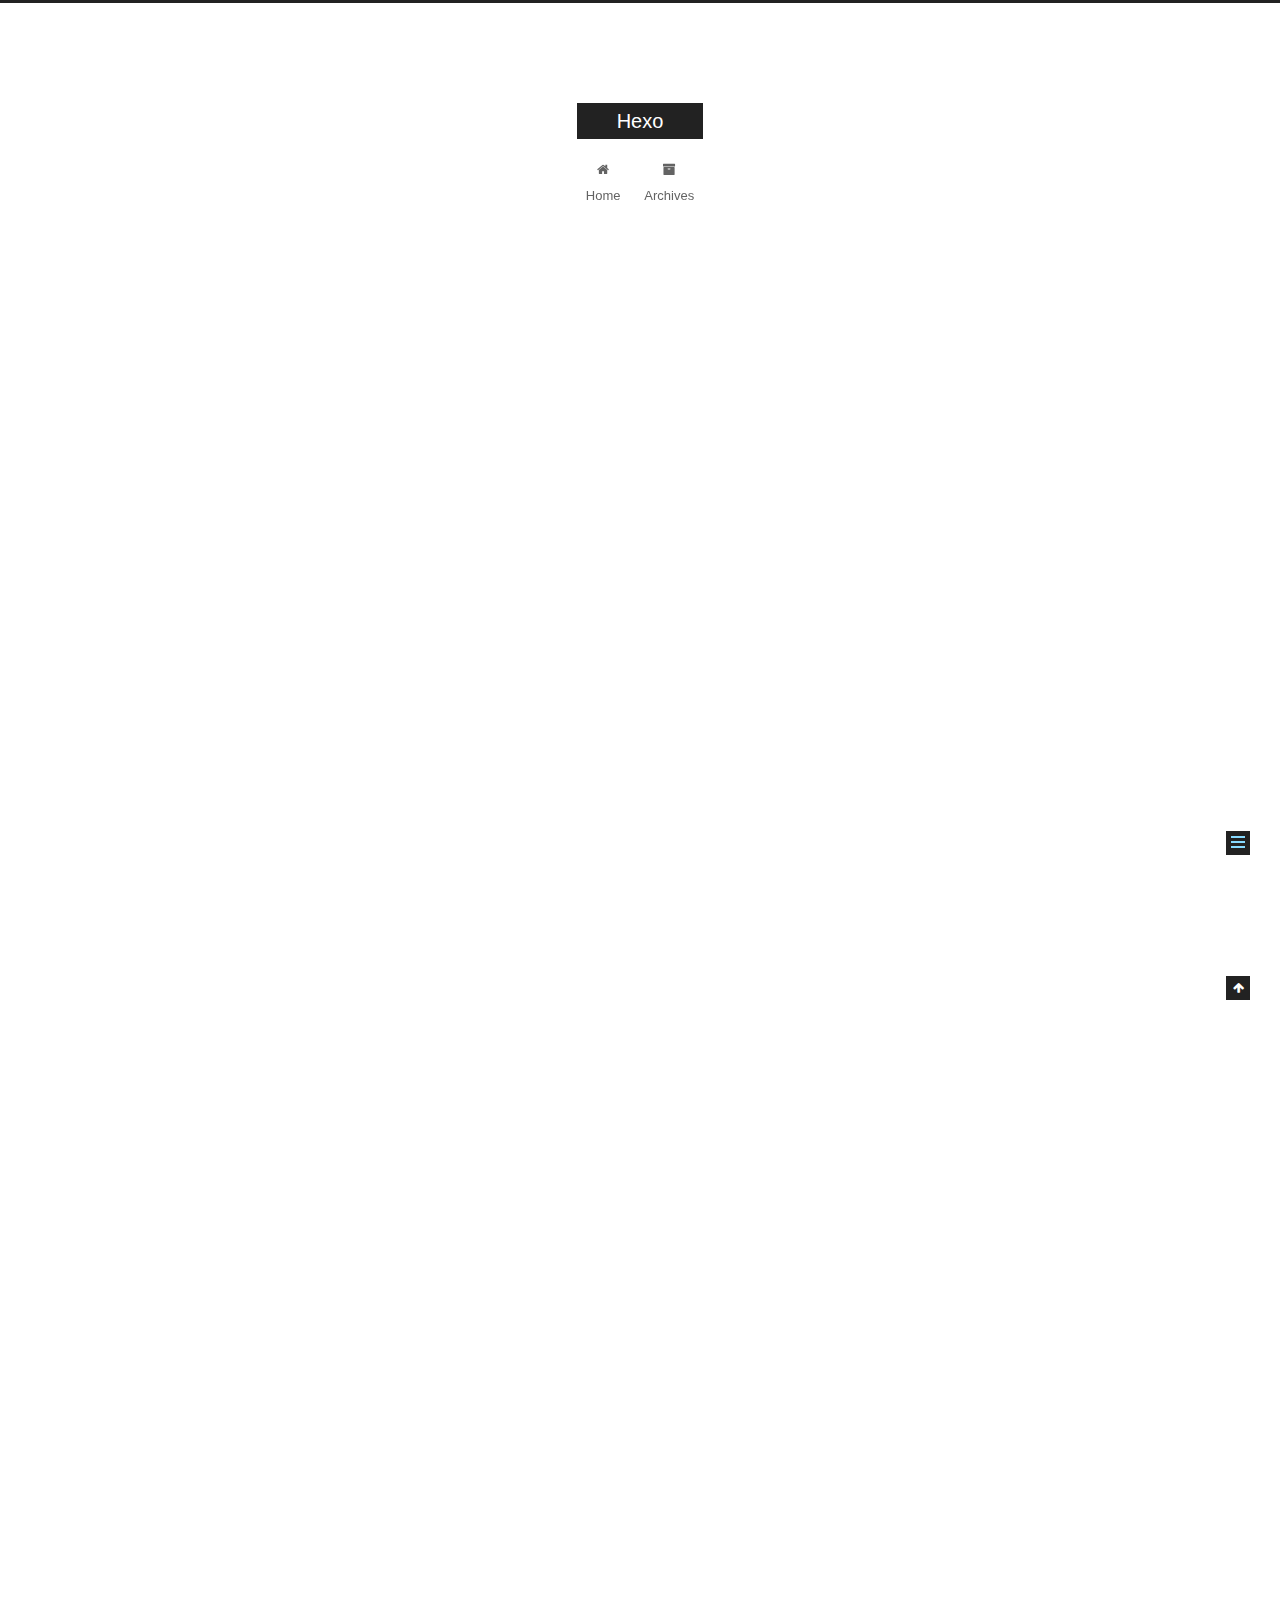
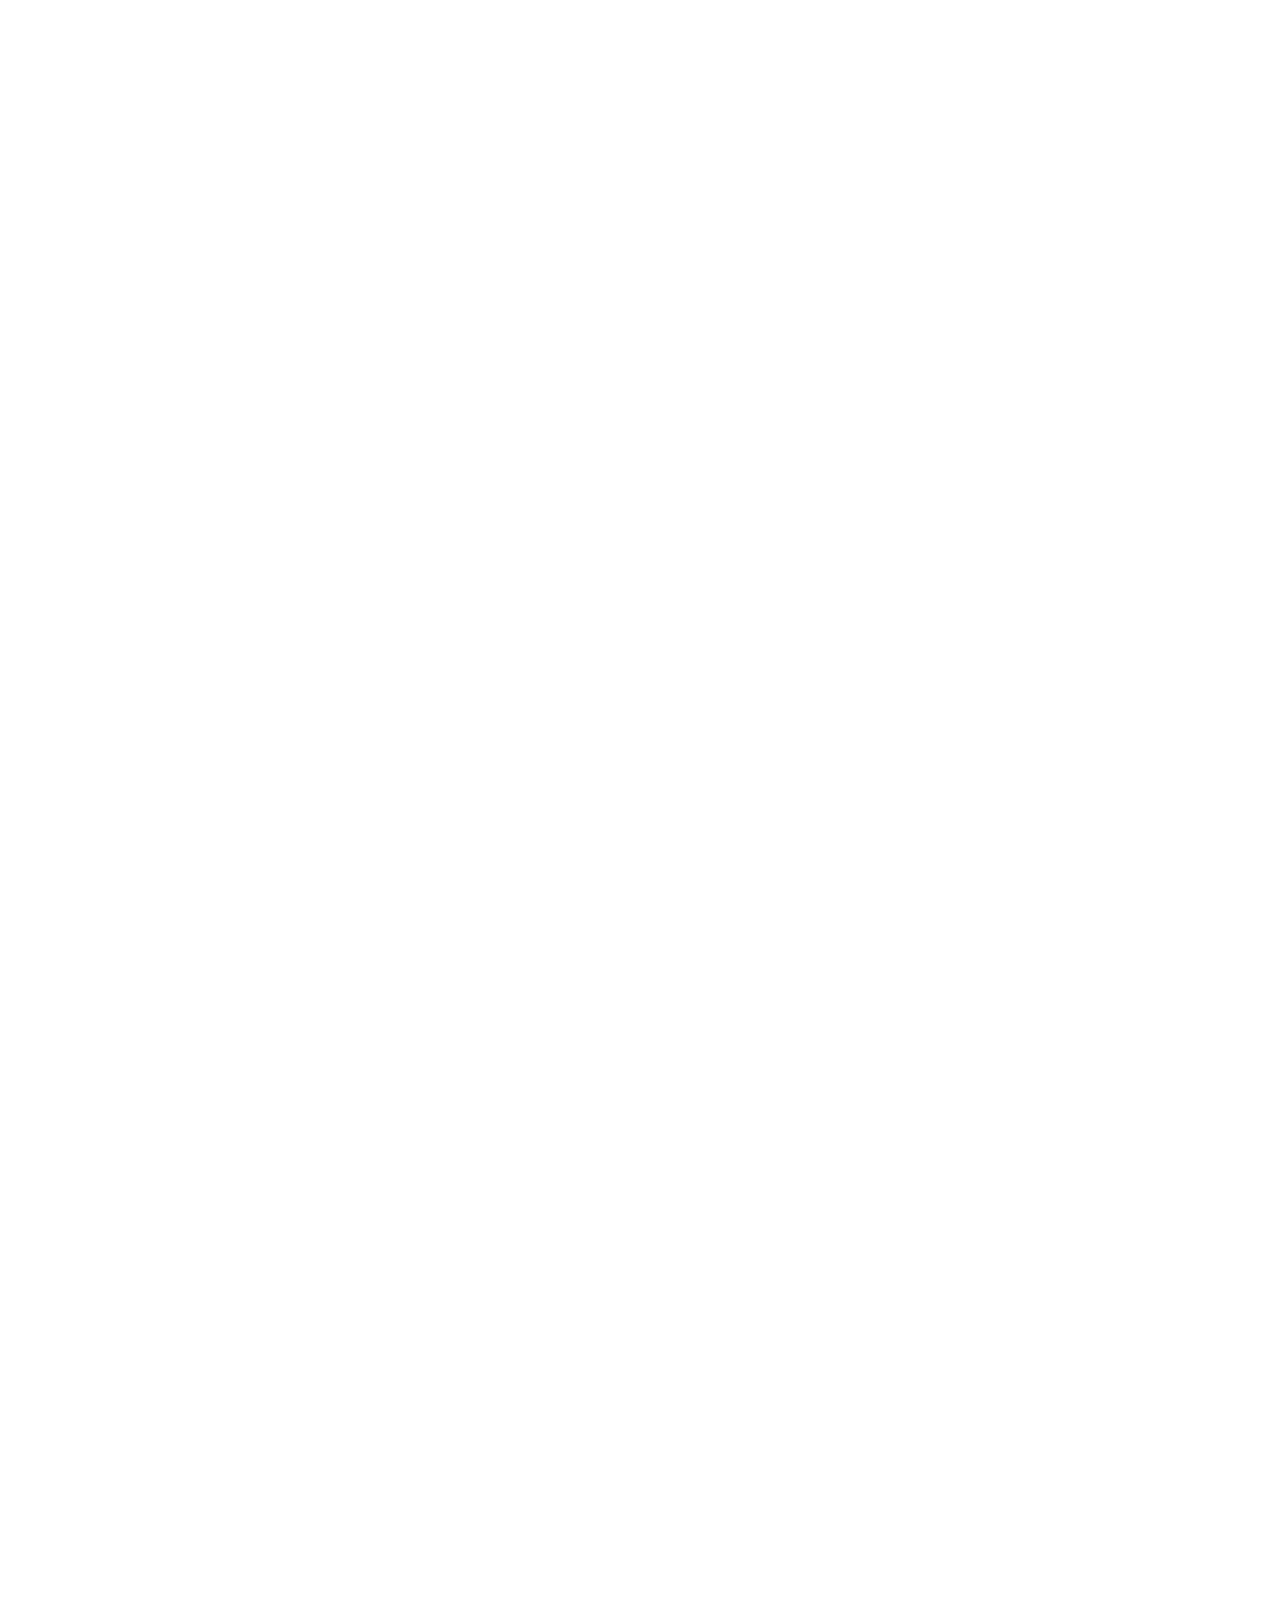
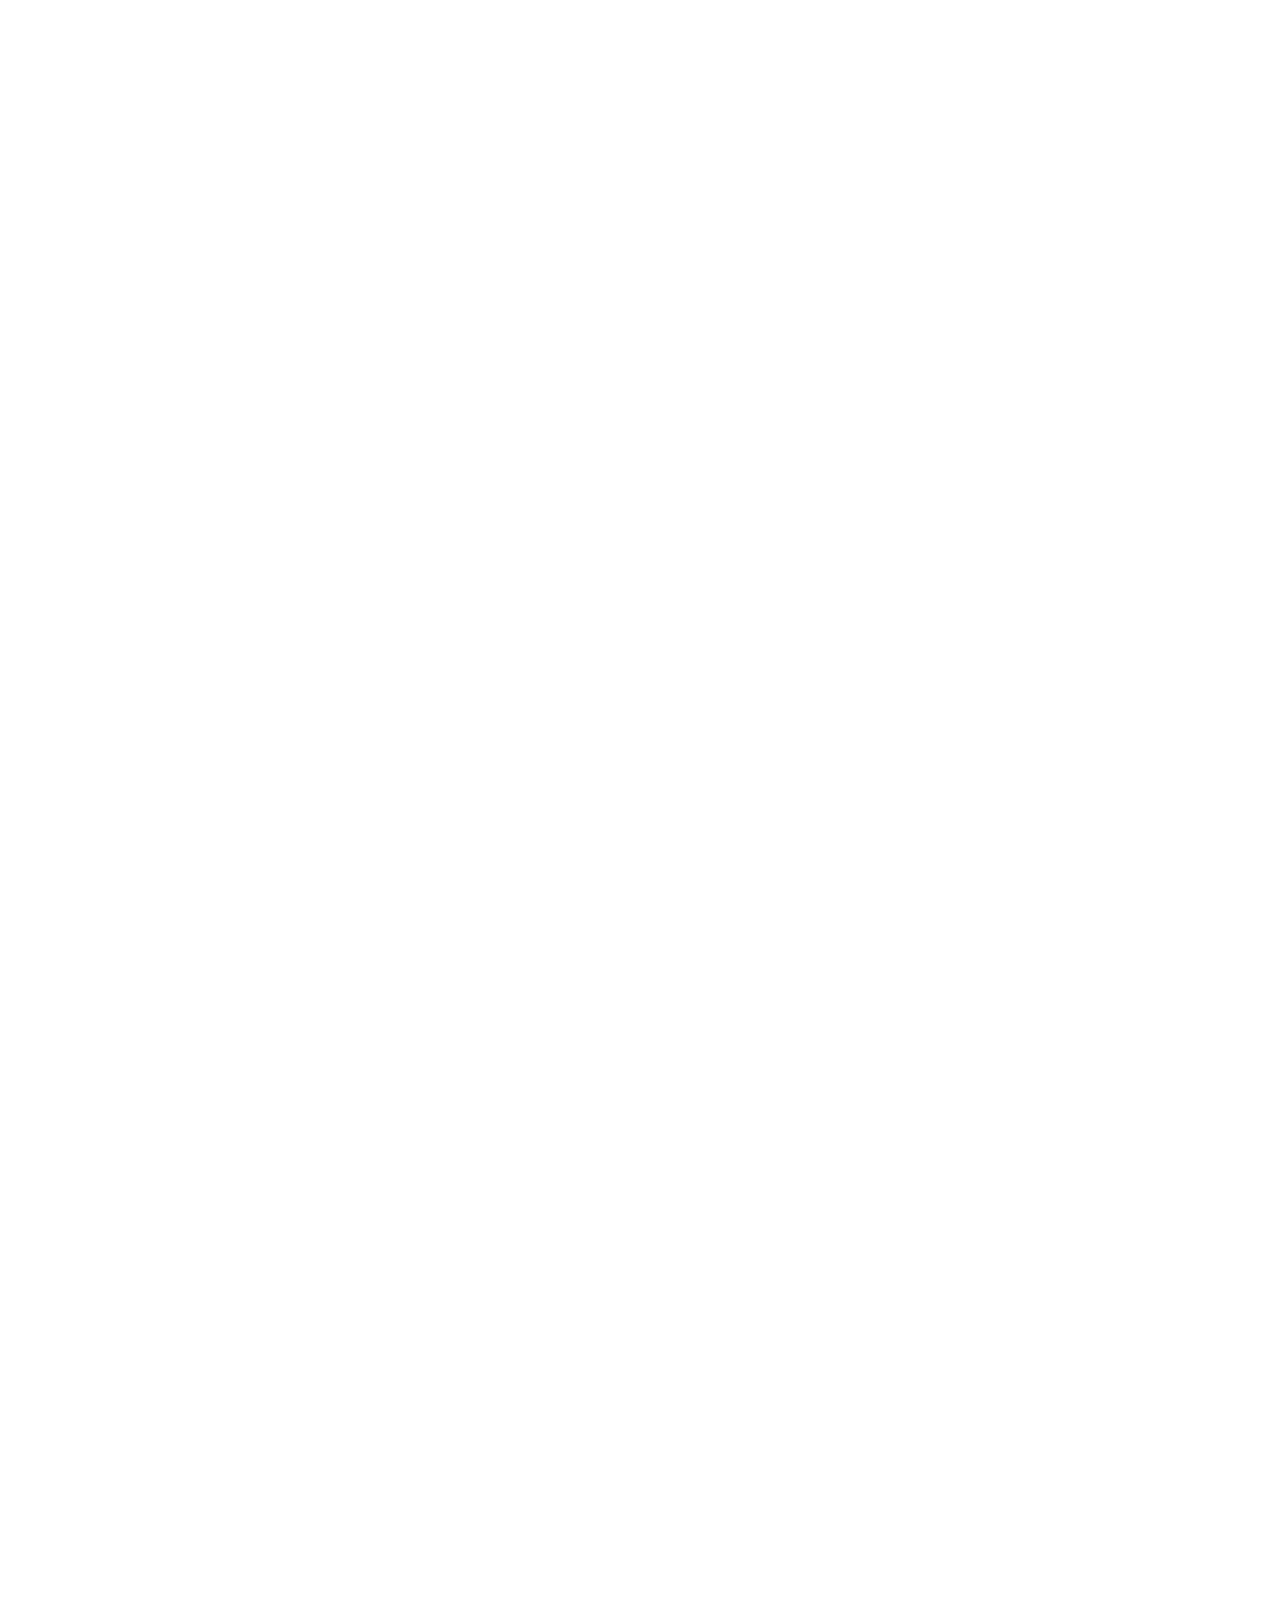
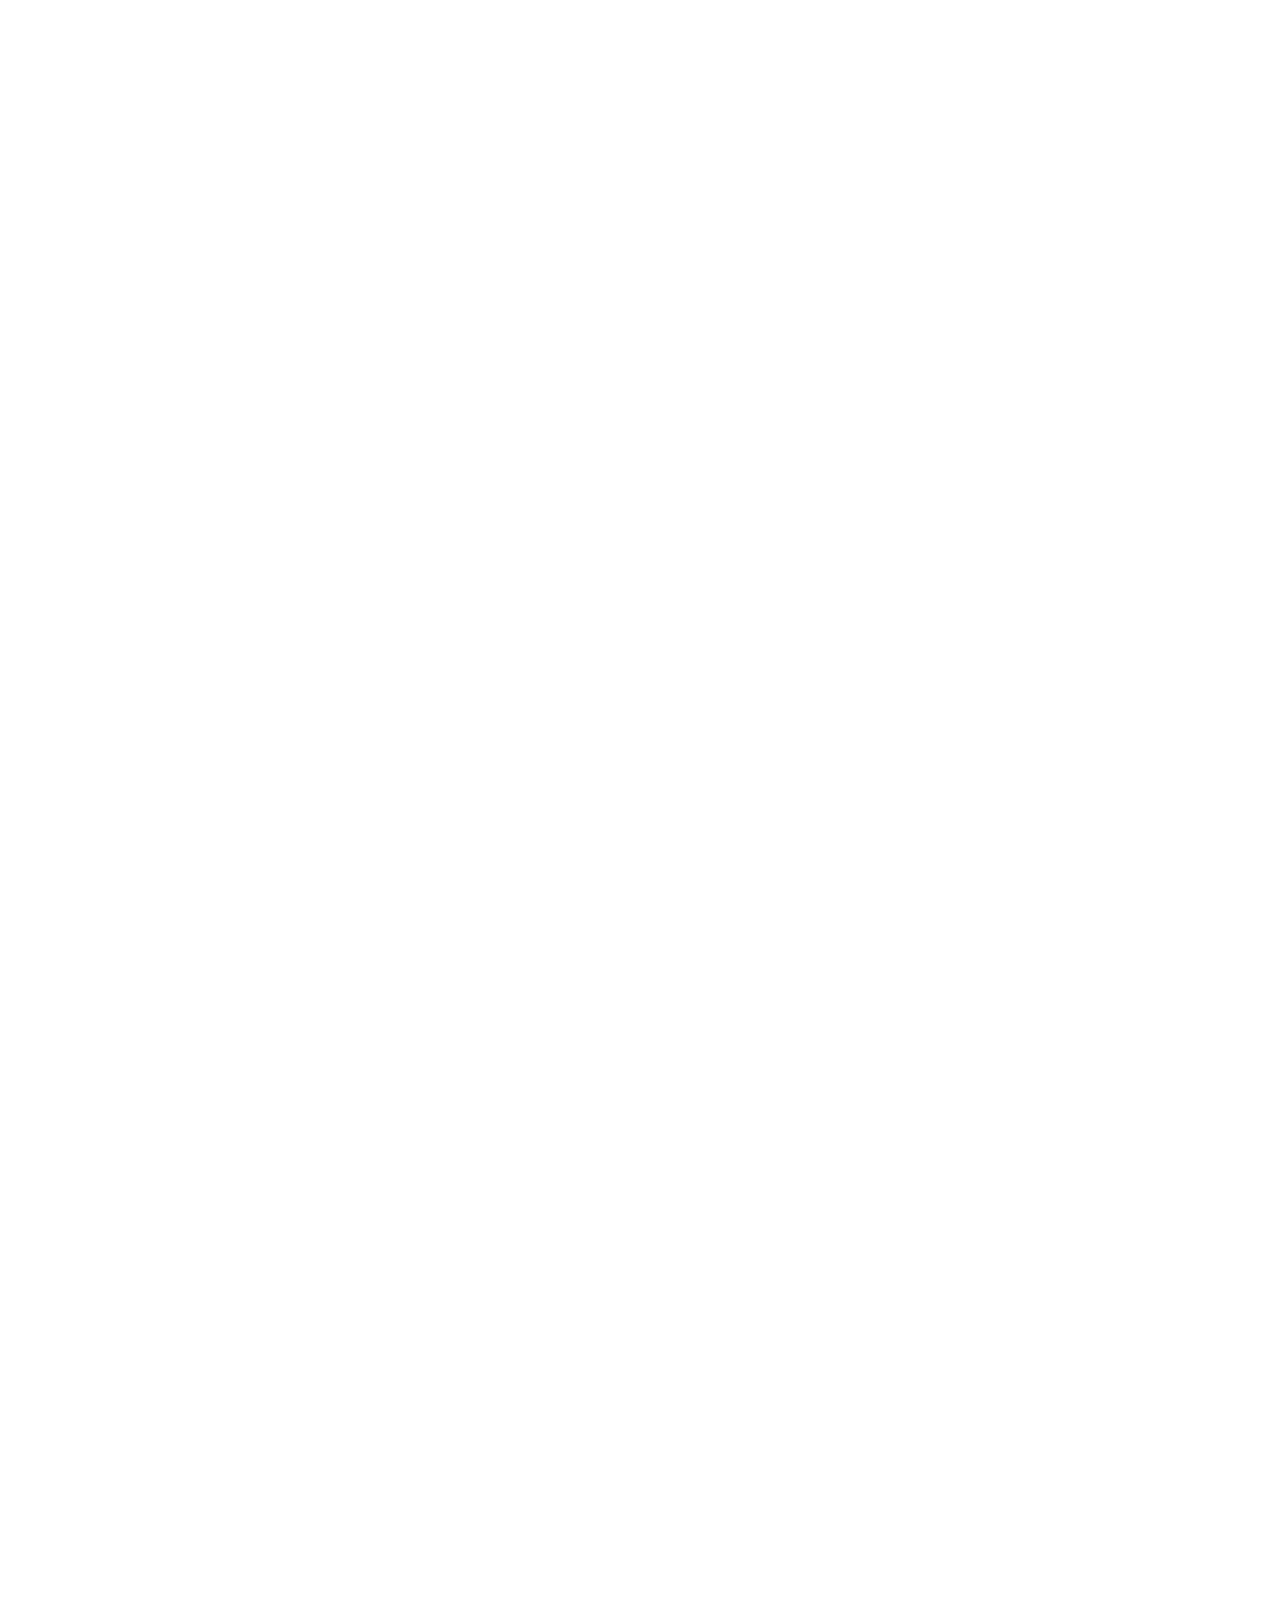
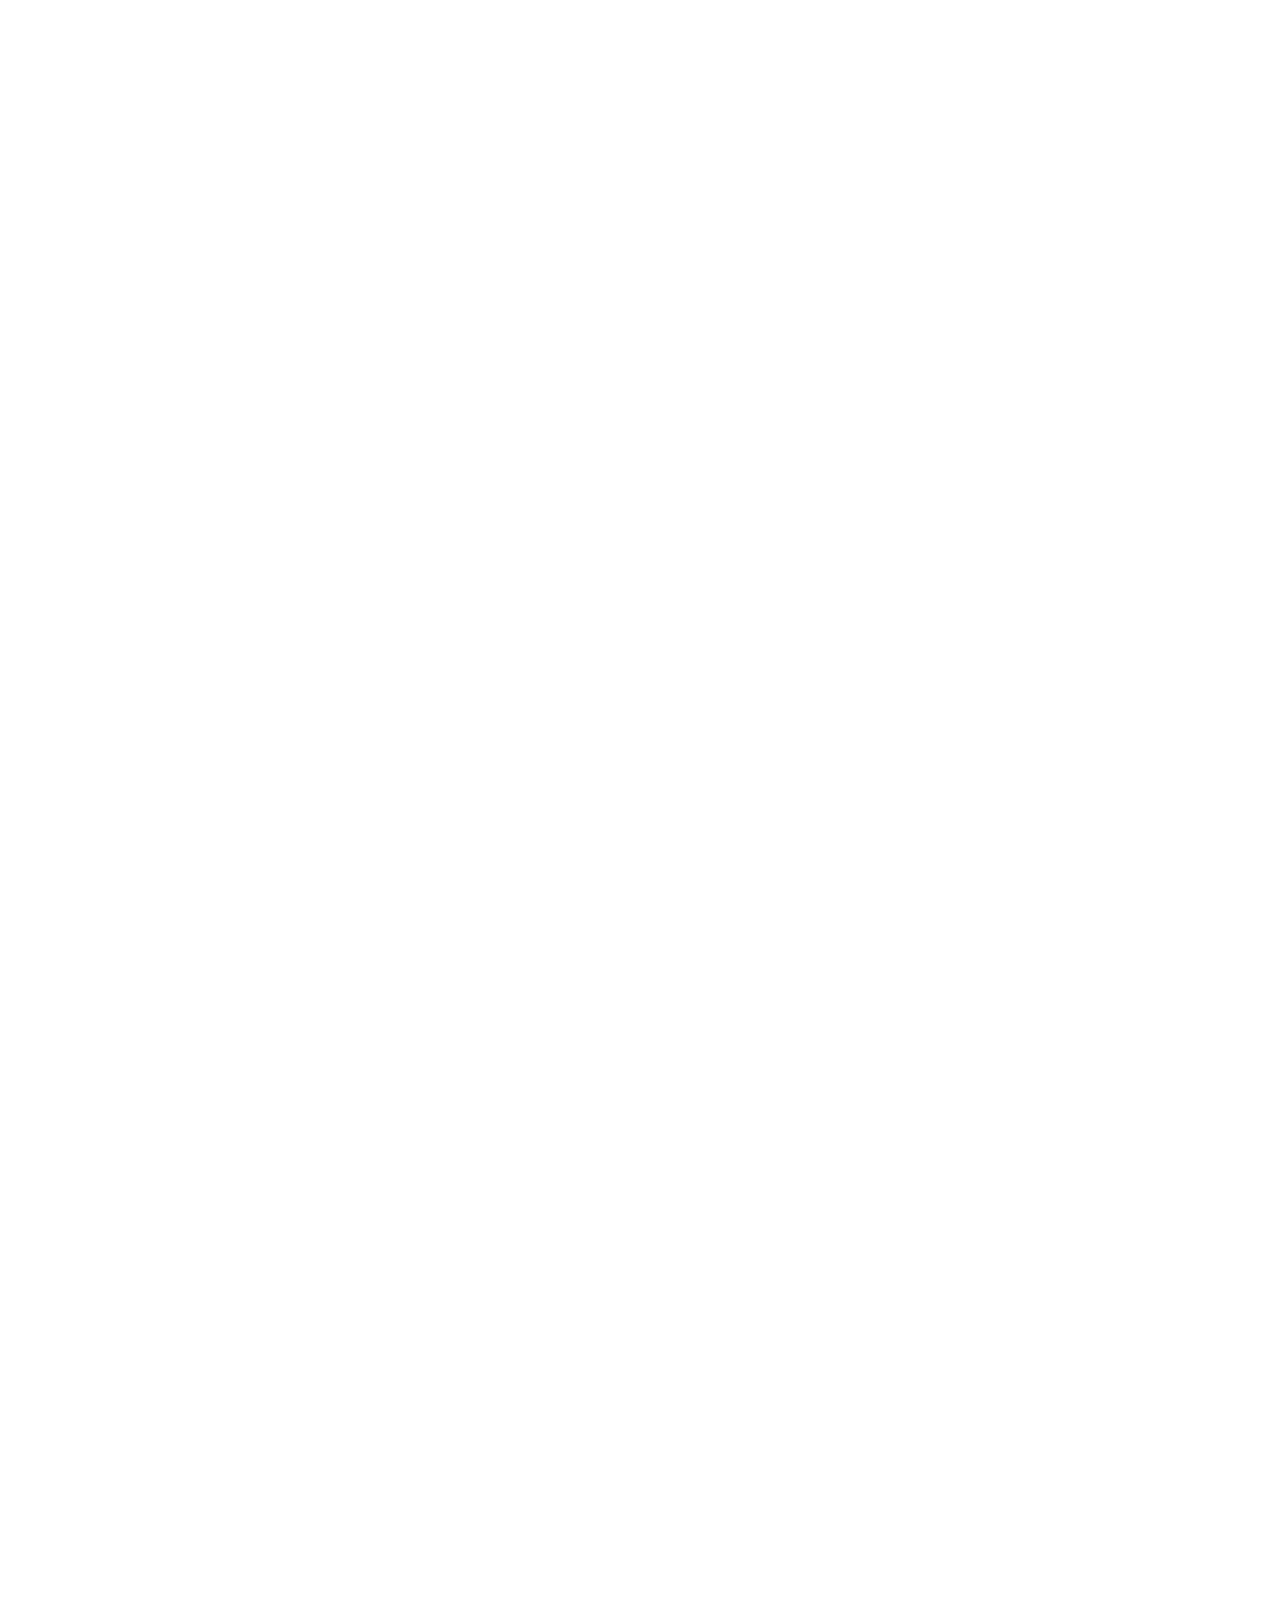
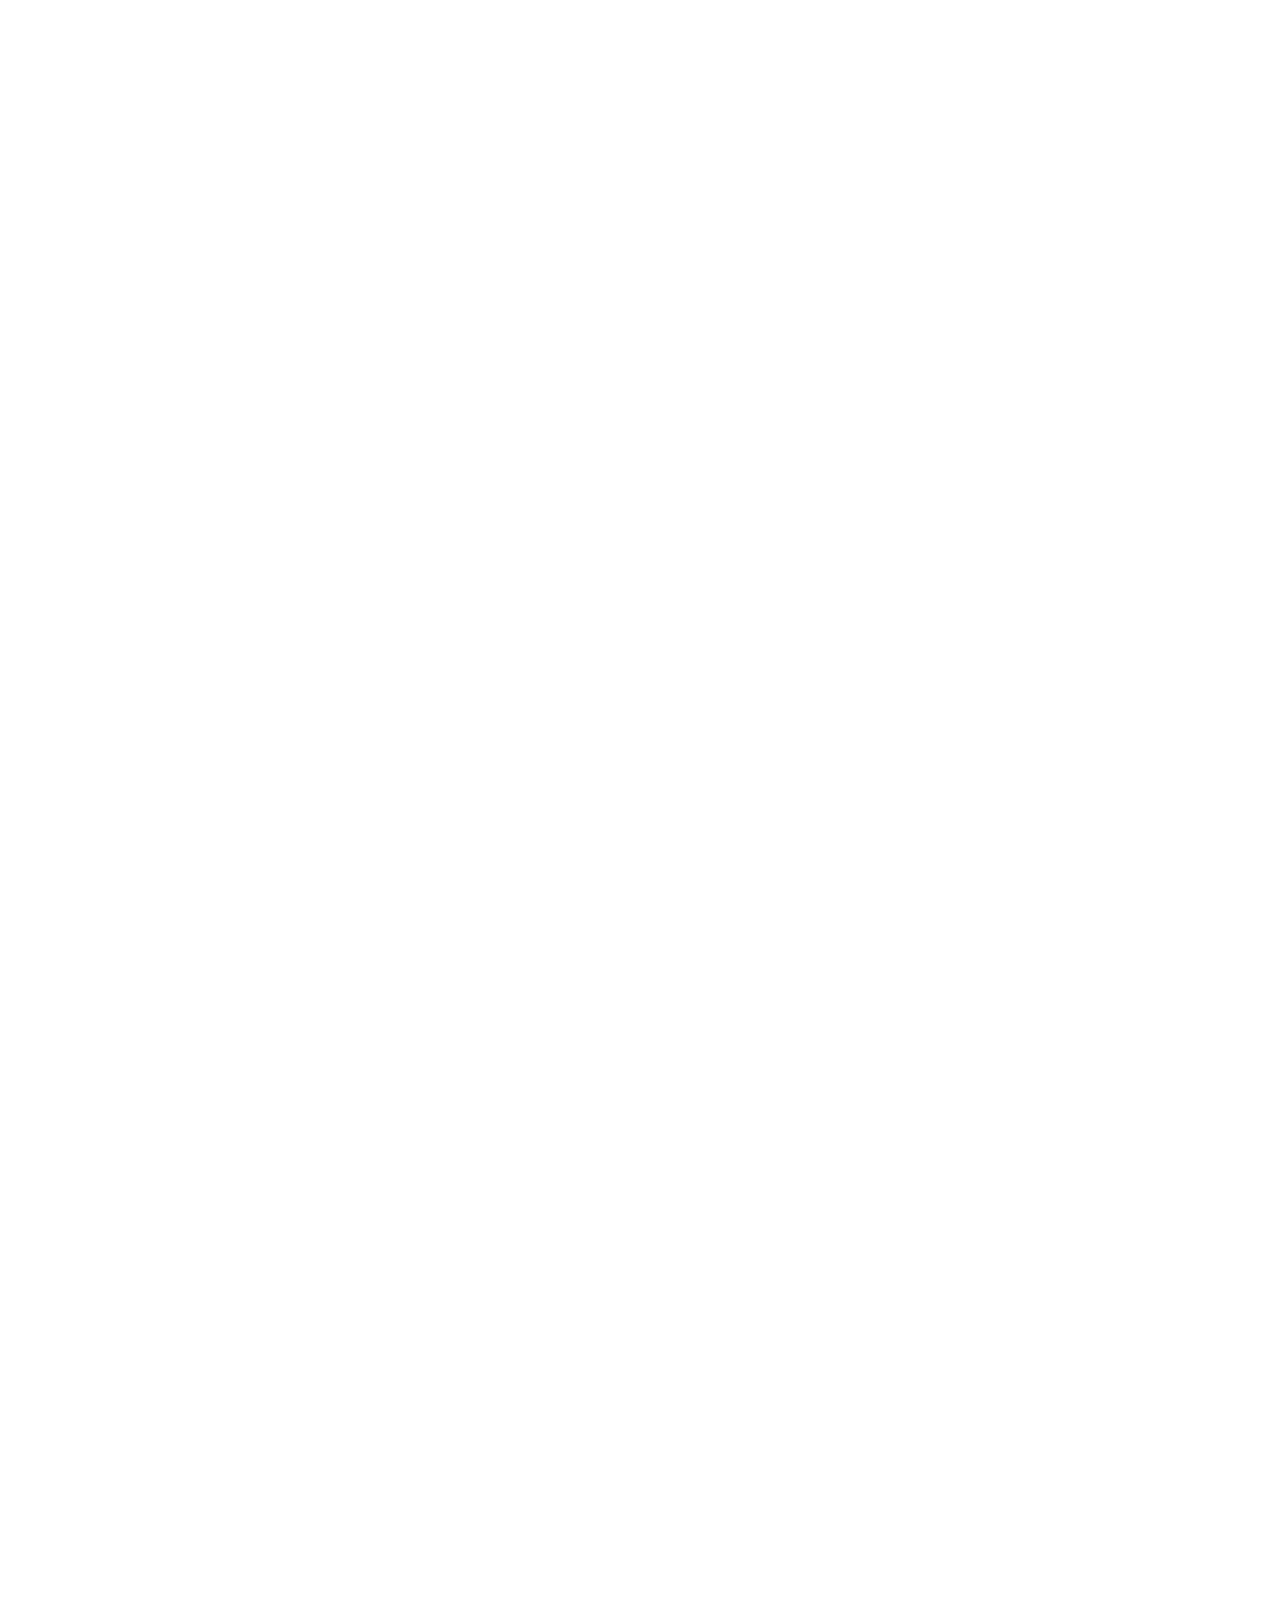
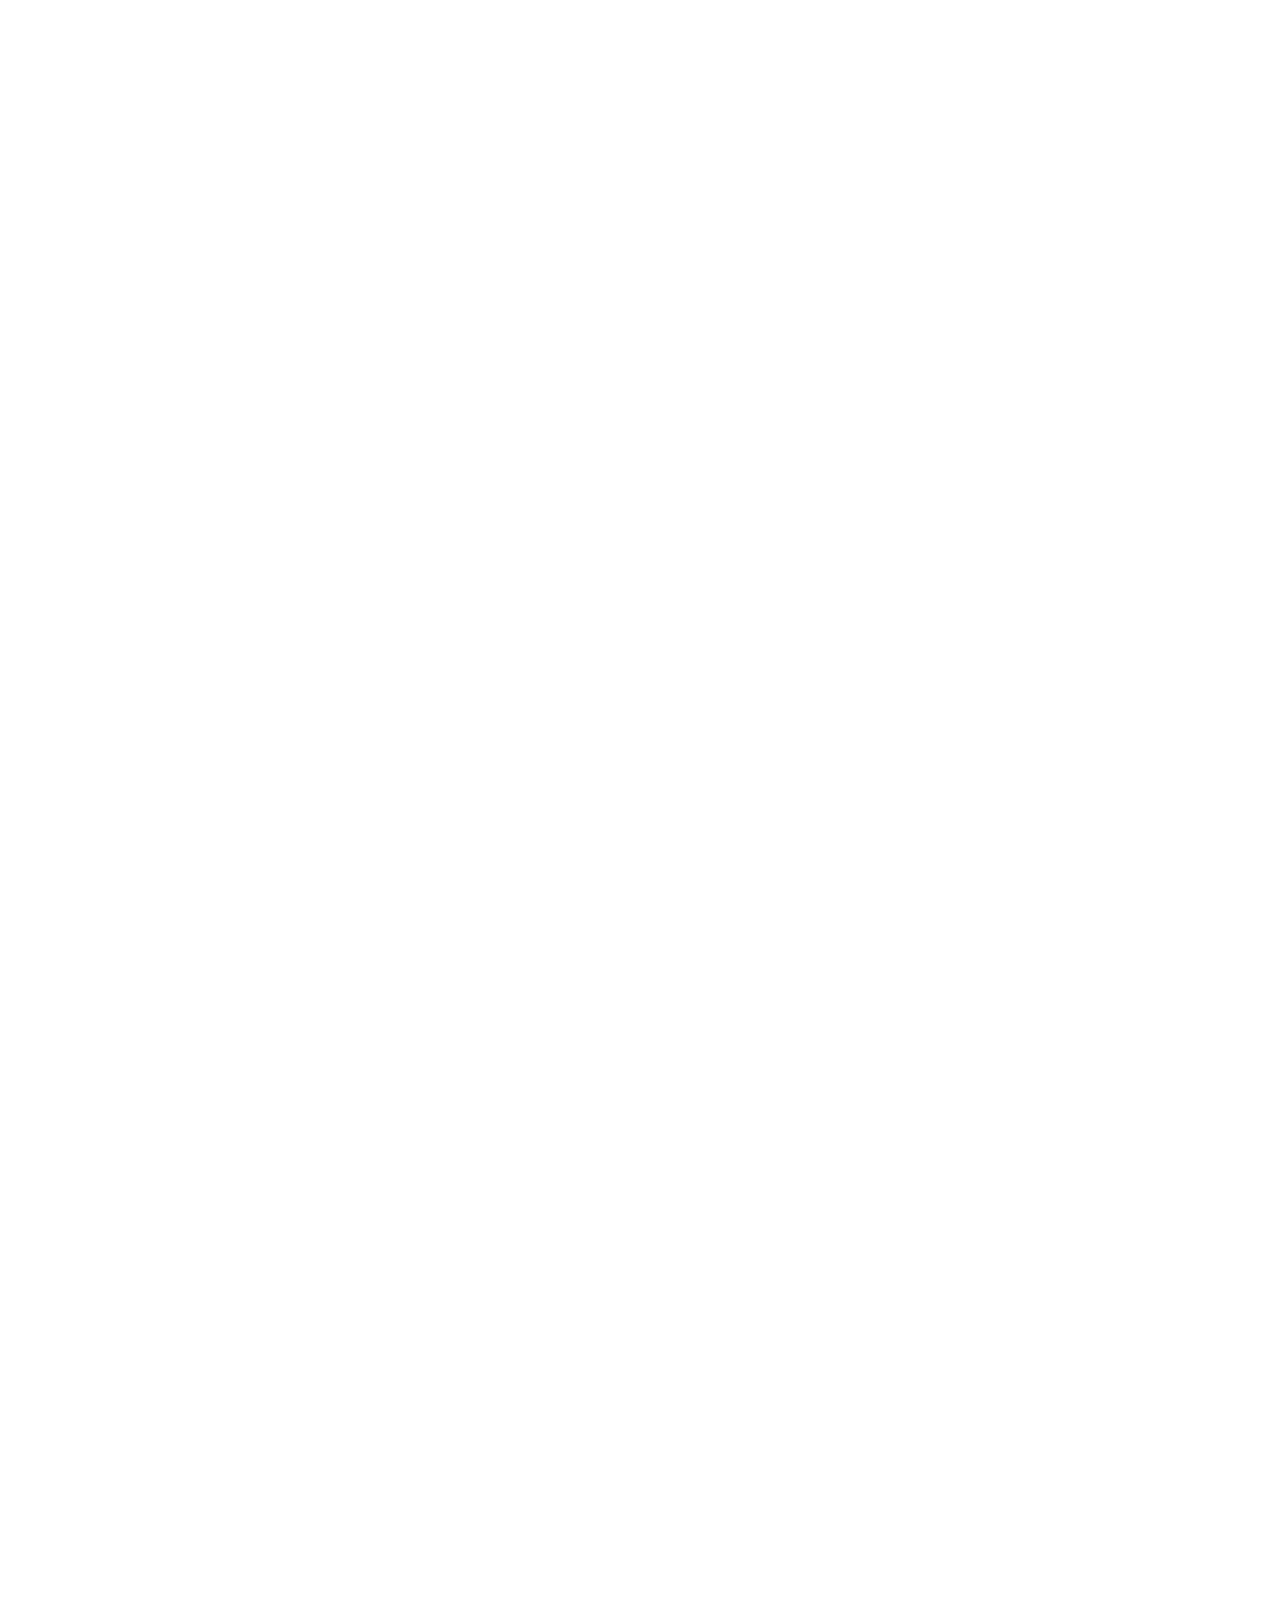
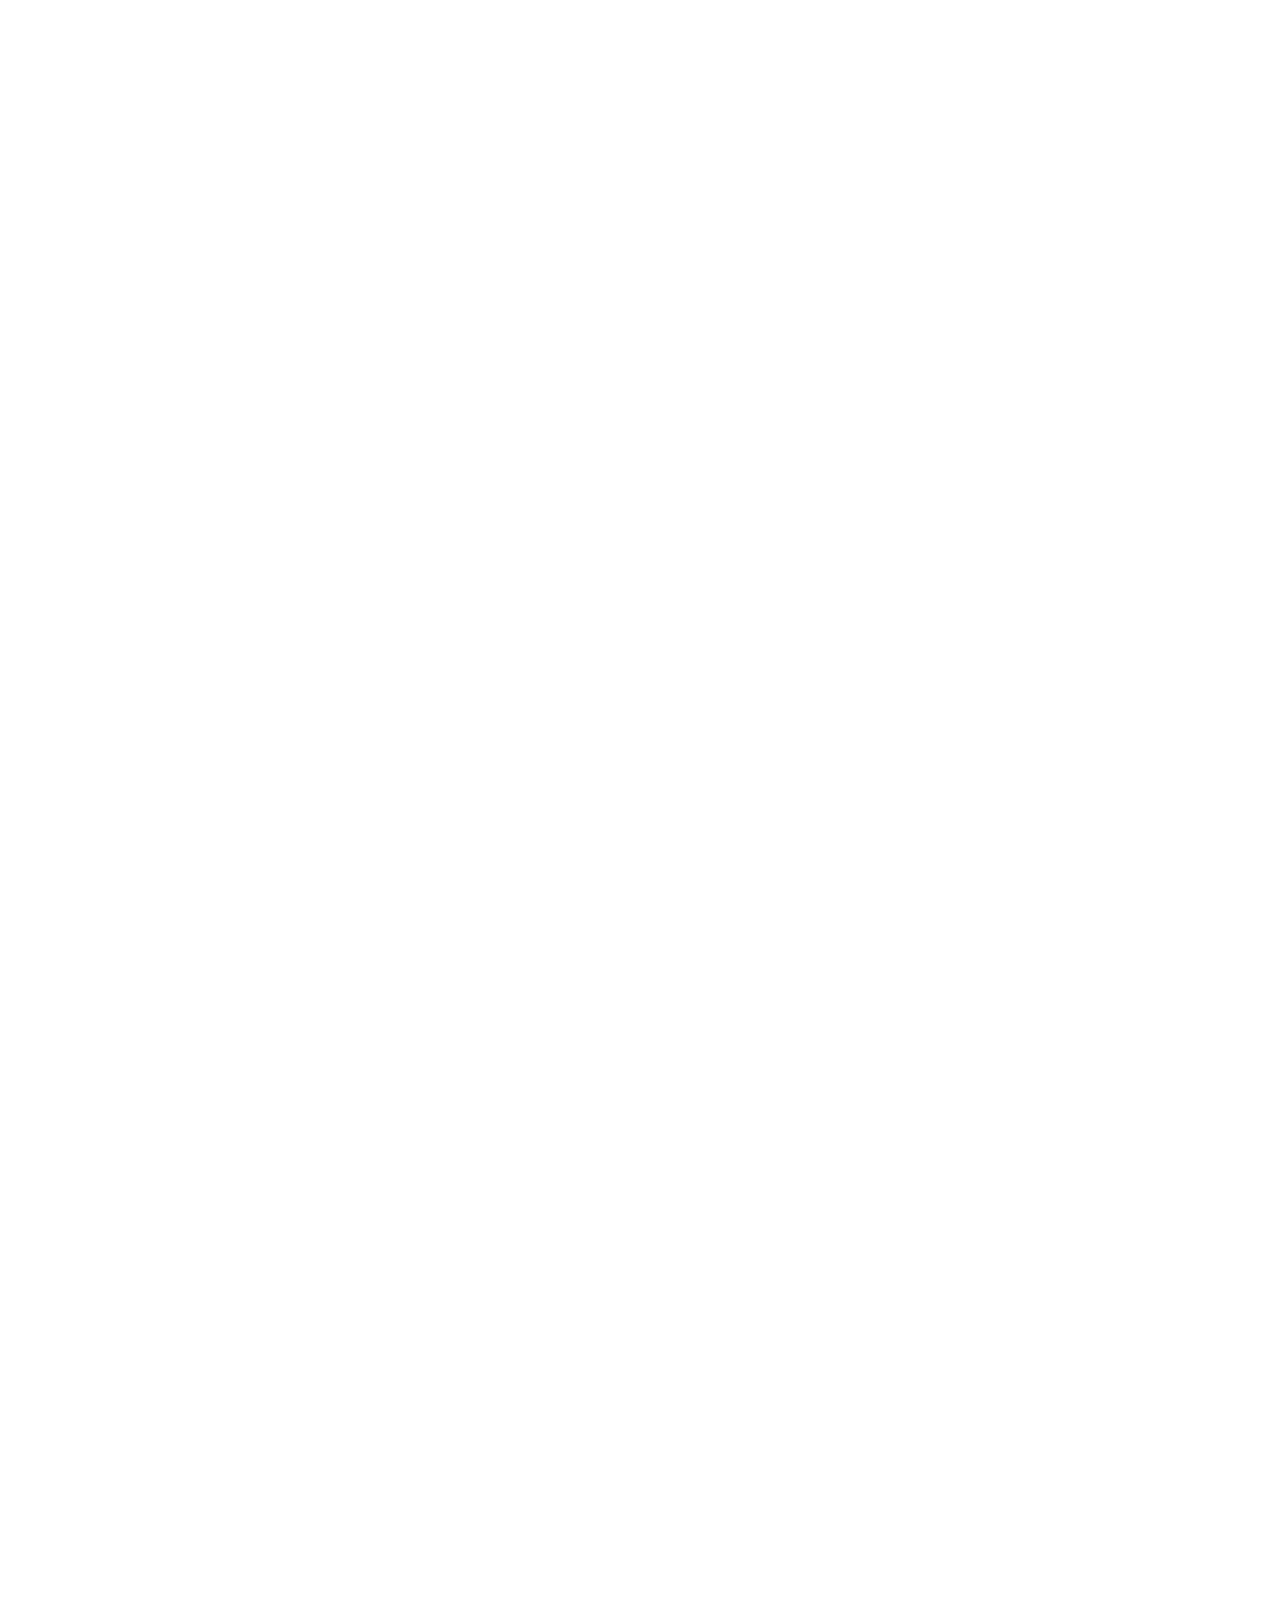
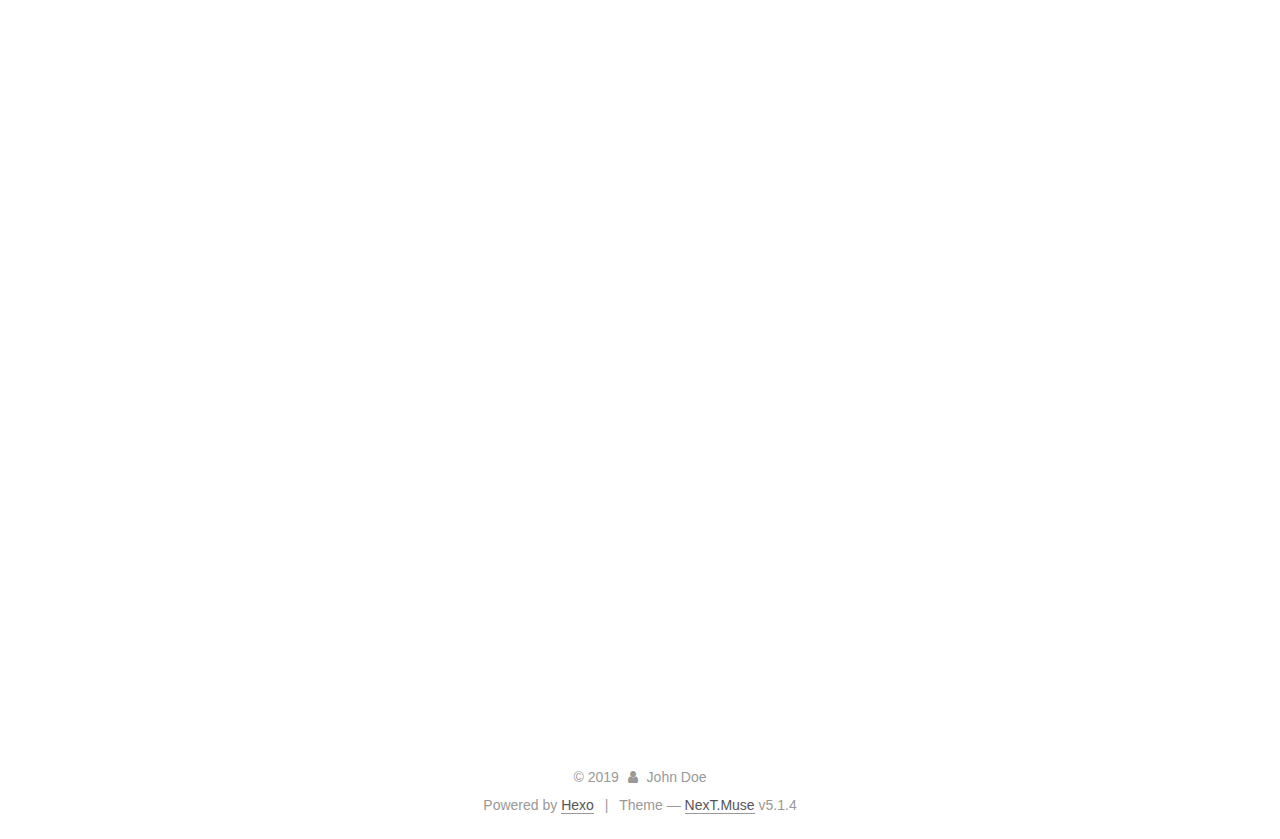
<file: 2019/04/30/ceph部署及使用/index.html>
<!DOCTYPE html>



  


<html class="theme-next muse use-motion" lang>
<head><meta name="generator" content="Hexo 3.8.0">
  <meta charset="UTF-8">
<meta http-equiv="X-UA-Compatible" content="IE=edge">
<meta name="viewport" content="width=device-width, initial-scale=1, maximum-scale=1">
<meta name="theme-color" content="#222">









<meta http-equiv="Cache-Control" content="no-transform">
<meta http-equiv="Cache-Control" content="no-siteapp">
















  
  
  <link href="/lib/fancybox/source/jquery.fancybox.css?v=2.1.5" rel="stylesheet" type="text/css">







<link href="/lib/font-awesome/css/font-awesome.min.css?v=4.6.2" rel="stylesheet" type="text/css">

<link href="/css/main.css?v=5.1.4" rel="stylesheet" type="text/css">


  <link rel="apple-touch-icon" sizes="180x180" href="/images/apple-touch-icon-next.png?v=5.1.4">


  <link rel="icon" type="image/png" sizes="32x32" href="/images/favicon-32x32-next.png?v=5.1.4">


  <link rel="icon" type="image/png" sizes="16x16" href="/images/favicon-16x16-next.png?v=5.1.4">


  <link rel="mask-icon" href="/images/logo.svg?v=5.1.4" color="#222">





  <meta name="keywords" content="Hexo, NexT">










<meta name="description" content="设备清单192.168.6.156        node1(OSD MON)192.168.6.157        node2(OSD MON)192.168.6.158        node3(OSD MON) 前置准备 安装ansible 123456yum -y install ansiblevi /etc/ansible/hosts[node]192.168.6.156192.168">
<meta property="og:type" content="article">
<meta property="og:title" content="ceph部署及使用">
<meta property="og:url" content="http://yoursite.com/2019/04/30/ceph部署及使用/index.html">
<meta property="og:site_name" content="Hexo">
<meta property="og:description" content="设备清单192.168.6.156        node1(OSD MON)192.168.6.157        node2(OSD MON)192.168.6.158        node3(OSD MON) 前置准备 安装ansible 123456yum -y install ansiblevi /etc/ansible/hosts[node]192.168.6.156192.168">
<meta property="og:locale" content="default">
<meta property="og:updated_time" content="2019-04-30T02:00:44.869Z">
<meta name="twitter:card" content="summary">
<meta name="twitter:title" content="ceph部署及使用">
<meta name="twitter:description" content="设备清单192.168.6.156        node1(OSD MON)192.168.6.157        node2(OSD MON)192.168.6.158        node3(OSD MON) 前置准备 安装ansible 123456yum -y install ansiblevi /etc/ansible/hosts[node]192.168.6.156192.168">



<script type="text/javascript" id="hexo.configurations">
  var NexT = window.NexT || {};
  var CONFIG = {
    root: '/',
    scheme: 'Muse',
    version: '5.1.4',
    sidebar: {"position":"left","display":"post","offset":12,"b2t":false,"scrollpercent":false,"onmobile":false},
    fancybox: true,
    tabs: true,
    motion: {"enable":true,"async":false,"transition":{"post_block":"fadeIn","post_header":"slideDownIn","post_body":"slideDownIn","coll_header":"slideLeftIn","sidebar":"slideUpIn"}},
    duoshuo: {
      userId: '0',
      author: 'Author'
    },
    algolia: {
      applicationID: '',
      apiKey: '',
      indexName: '',
      hits: {"per_page":10},
      labels: {"input_placeholder":"Search for Posts","hits_empty":"We didn't find any results for the search: ${query}","hits_stats":"${hits} results found in ${time} ms"}
    }
  };
</script>



  <link rel="canonical" href="http://yoursite.com/2019/04/30/ceph部署及使用/">





  <title>ceph部署及使用 | Hexo</title>
  








</head>

<body itemscope itemtype="http://schema.org/WebPage" lang="default">

  
  
    
  

  <div class="container sidebar-position-left page-post-detail">
    <div class="headband"></div>

    <header id="header" class="header" itemscope itemtype="http://schema.org/WPHeader">
      <div class="header-inner"><div class="site-brand-wrapper">
  <div class="site-meta ">
    

    <div class="custom-logo-site-title">
      <a href="/" class="brand" rel="start">
        <span class="logo-line-before"><i></i></span>
        <span class="site-title">Hexo</span>
        <span class="logo-line-after"><i></i></span>
      </a>
    </div>
      
        <p class="site-subtitle"></p>
      
  </div>

  <div class="site-nav-toggle">
    <button>
      <span class="btn-bar"></span>
      <span class="btn-bar"></span>
      <span class="btn-bar"></span>
    </button>
  </div>
</div>

<nav class="site-nav">
  

  
    <ul id="menu" class="menu">
      
        
        <li class="menu-item menu-item-home">
          <a href="/" rel="section">
            
              <i class="menu-item-icon fa fa-fw fa-home"></i> <br>
            
            Home
          </a>
        </li>
      
        
        <li class="menu-item menu-item-archives">
          <a href="/archives/" rel="section">
            
              <i class="menu-item-icon fa fa-fw fa-archive"></i> <br>
            
            Archives
          </a>
        </li>
      

      
    </ul>
  

  
</nav>



 </div>
    </header>

    <main id="main" class="main">
      <div class="main-inner">
        <div class="content-wrap">
          <div id="content" class="content">
            

  <div id="posts" class="posts-expand">
    

  

  
  
  

  <article class="post post-type-normal" itemscope itemtype="http://schema.org/Article">
  
  
  
  <div class="post-block">
    <link itemprop="mainEntityOfPage" href="http://yoursite.com/2019/04/30/ceph部署及使用/">

    <span hidden itemprop="author" itemscope itemtype="http://schema.org/Person">
      <meta itemprop="name" content="John Doe">
      <meta itemprop="description" content>
      <meta itemprop="image" content="/images/avatar.gif">
    </span>

    <span hidden itemprop="publisher" itemscope itemtype="http://schema.org/Organization">
      <meta itemprop="name" content="Hexo">
    </span>

    
      <header class="post-header">

        
        
          <h1 class="post-title" itemprop="name headline">ceph部署及使用</h1>
        

        <div class="post-meta">
          <span class="post-time">
            
              <span class="post-meta-item-icon">
                <i class="fa fa-calendar-o"></i>
              </span>
              
                <span class="post-meta-item-text">Posted on</span>
              
              <time title="Post created" itemprop="dateCreated datePublished" datetime="2019-04-30T09:24:53+08:00">
                2019-04-30
              </time>
            

            

            
          </span>

          

          
            
          

          
          

          

          

          

        </div>
      </header>
    

    
    
    
    <div class="post-body" itemprop="articleBody">

      
      

      
        <h3 id="设备清单"><a href="#设备清单" class="headerlink" title="设备清单"></a>设备清单</h3><p>192.168.6.156        node1(OSD MON)<br>192.168.6.157        node2(OSD MON)<br>192.168.6.158        node3(OSD MON)</p>
<h3 id="前置准备"><a href="#前置准备" class="headerlink" title="前置准备"></a>前置准备</h3><ul>
<li><p>安装ansible</p>
<figure class="highlight plain"><table><tr><td class="gutter"><pre><span class="line">1</span><br><span class="line">2</span><br><span class="line">3</span><br><span class="line">4</span><br><span class="line">5</span><br><span class="line">6</span><br></pre></td><td class="code"><pre><span class="line">yum -y install ansible</span><br><span class="line">vi /etc/ansible/hosts</span><br><span class="line">[node]</span><br><span class="line">192.168.6.156</span><br><span class="line">192.168.6.157</span><br><span class="line">192.168.6.158</span><br></pre></td></tr></table></figure>
</li>
<li><p>配置hosts</p>
<figure class="highlight plain"><table><tr><td class="gutter"><pre><span class="line">1</span><br><span class="line">2</span><br><span class="line">3</span><br><span class="line">4</span><br><span class="line">5</span><br><span class="line">6</span><br><span class="line">7</span><br><span class="line">8</span><br></pre></td><td class="code"><pre><span class="line">[root@admin-node ~]# cat /etc/hosts</span><br><span class="line">127.0.0.1   localhost localhost.localdomain localhost4 localhost4.localdomain4</span><br><span class="line">::1         localhost localhost.localdomain localhost6 localhost6.localdomain6</span><br><span class="line"></span><br><span class="line">192.168.6.155 admin-node</span><br><span class="line">192.168.6.156 node1</span><br><span class="line">192.168.6.157 node2</span><br><span class="line">192.168.6.158 node3</span><br></pre></td></tr></table></figure>
</li>
<li><p>配置互信</p>
<figure class="highlight plain"><table><tr><td class="gutter"><pre><span class="line">1</span><br><span class="line">2</span><br></pre></td><td class="code"><pre><span class="line">ssh-keygen -t rsa</span><br><span class="line">ssh-copy-id -i ~/.ssh/id_rsa.pub root@node1</span><br></pre></td></tr></table></figure>
</li>
</ul>
<p>批量命令示例：<br>ansible node -m copy -a ‘src=/etc/hosts dest=/etc/‘<br>ansible node -a ‘systemctl stop firewalld’</p>
<ul>
<li>安装必要软件<figure class="highlight bash"><table><tr><td class="gutter"><pre><span class="line">1</span><br><span class="line">2</span><br><span class="line">3</span><br><span class="line">4</span><br><span class="line">5</span><br><span class="line">6</span><br><span class="line">7</span><br><span class="line">8</span><br><span class="line">9</span><br><span class="line">10</span><br><span class="line">11</span><br><span class="line">12</span><br><span class="line">13</span><br><span class="line">14</span><br><span class="line">15</span><br><span class="line">16</span><br><span class="line">17</span><br><span class="line">18</span><br><span class="line">19</span><br><span class="line">20</span><br><span class="line">21</span><br><span class="line">22</span><br><span class="line">23</span><br><span class="line">24</span><br><span class="line">25</span><br><span class="line">26</span><br><span class="line">27</span><br><span class="line">28</span><br><span class="line">29</span><br><span class="line">30</span><br></pre></td><td class="code"><pre><span class="line">yum install -y yum-utils</span><br><span class="line">yum-config-manager --add-repo https://dl.fedoraproject.org/pub/epel/7/x86_64/</span><br><span class="line">yum install --nogpgcheck -y epel-release</span><br><span class="line">rpm --import /etc/pki/rpm-gpg/RPM-GPG-KEY-EPEL-7</span><br><span class="line">rm -f /etc/yum.repos.d/dl.fedoraproject.org*</span><br><span class="line"></span><br><span class="line">[root@localhost yum.repos.d]<span class="comment"># cat ceph.repo</span></span><br><span class="line">[ceph]</span><br><span class="line">name=Ceph noarch packages</span><br><span class="line">baseurl=http://download.ceph.com/rpm-mimic/el7/x86_64</span><br><span class="line">enabled=1</span><br><span class="line">gpgcheck=1</span><br><span class="line"><span class="built_in">type</span>=rpm-md</span><br><span class="line">gpgkey=https://download.ceph.com/keys/release.asc</span><br><span class="line"></span><br><span class="line">scp /etc/hosts 192.168.6.156:/etc/</span><br><span class="line">scp /etc/yum.repos.d/ceph.repo 192.168.6.158:/etc/yum.repos.d/</span><br><span class="line"></span><br><span class="line">scp /etc/yum.repos.d/ceph.repo node3:/etc/yum.repos.d/ceph.repo</span><br><span class="line"></span><br><span class="line">yum install -y ntpdate</span><br><span class="line"></span><br><span class="line">1 */2 * * * /sbin/ntpdate -u 192.168.6.130 &gt;/dev/null 2&gt;&amp;1</span><br><span class="line"></span><br><span class="line">yum -y install ceph-deploy</span><br><span class="line"></span><br><span class="line">修改主机名：</span><br><span class="line">vi /etc/hostname</span><br><span class="line"></span><br><span class="line">hostname admin-node</span><br></pre></td></tr></table></figure>
</li>
</ul>
<h3 id="部署集群"><a href="#部署集群" class="headerlink" title="部署集群"></a>部署集群</h3><p>各主机执行<br>useradd ceph-admin<br>echo “ceph-admin ALL = (root) NOPASSWD:ALL” | tee /etc/sudoers.d/ceph-admin<br>chmod 0440 /etc/sudoers.d/ceph-admin</p>
<p>无密码登录配置： deploy 主机执行<br>su - ceph-admin<br>ssh-keygen<br>将 deploy 主机上 id_rsa.pub 复制至各节点：/home/ceph-admin/.ssh/authorized_keys<br>chmod 400 authorized_keys</p>
<p>先在管理节点上创建一个目录，用于保存 ceph-deploy 生成的配置文件和密钥对</p>
<p>cd my-cluster<br>ceph-deploy new node1<br>修改副本数<br>把下面这行加入 [global] 段：<br>osd pool default size = 2</p>
<ol>
<li><p>安装 ceph-deploy<br>yum -y install ceph-deploy</p>
</li>
<li><p>启动一个新的ceph集群<br>ceph-deploy new –cluster-network 192.168.6.0/24 –public-network 192.168.6.0/24 admin-node node{1,2,3}</p>
</li>
<li><p>部署 mimic 版本ceph集群<br>ceph-deploy install –release mimic admin-node node{1,2,3} –no-adjust-repos</p>
</li>
</ol>
<p>代理网络配置：<br>[ceph-admin@admin-node ~]$ cat .ssh/environment<br>export http_proxy=”192.168.6.130:8000”<br>export https_proxy=”192.168.6.130:8000”<br>export no_proxy=192.168.6.*,127.0.0.1</p>
<p>cd my-cluster<br>ceph-deploy install  admin-node node1 node2 node3  –no-adjust-repos</p>
<ol start="4">
<li><p>激活监控节点<br>ceph-deploy –overwrite-conf mon create-initial</p>
</li>
<li><p>管理机配置<br>其实就是将管理 key 放到管理机 /etc/ceph 目录。<br>yum install ceph</p>
</li>
</ol>
<p>ceph-deploy admin admin-node<br>sudo chmod 644 /etc/ceph/ceph.client.admin.keyring</p>
<p>[ceph-admin@admin-node my-cluster]$ ceph health<br>HEALTH_OK</p>
<p>ceph-deploy osd create node2 –data /data</p>
<ol start="6">
<li>创建 ceph 管理进程服务<br>ceph-deploy mgr create admin-node</li>
</ol>
<p>[ceph-admin@admin-node my-cluster]$ ps -ef|grep mgr<br>postfix     1191    1189  0 Jan31 ?        00:00:00 qmgr -l -t unix -u<br>ceph       21599       1  1 16:01 ?        00:00:00 /usr/bin/ceph-mgr -f –cluster ceph –id admin-node –setuser ceph –setgroup ceph<br>ceph-ad+   21661   19841  0 16:02 pts/0    00:00:00 grep –color=auto mgr</p>
<p>[ceph-admin@admin-node my-cluster]$ ceph -s<br>  cluster:<br>    id:     63077366-425b-46f3-b9f7-ce214a13403f<br>    health: HEALTH_OK</p>
<p>  services:<br>    mon: 3 daemons, quorum node1,node2,node3<br>    mgr: admin-node(active)<br>    osd: 0 osds: 0 up, 0 in</p>
<p>  data:<br>    pools:   0 pools, 0 pgs<br>    objects: 0  objects, 0 B<br>    usage:   0 B used, 0 B / 0 B avail<br>    pgs:</p>
<ol start="7">
<li>启动osd创建数据<br>[ceph-admin@admin-node my-cluster]$ ceph-deploy osd create –data /dev/sdb node{1,2,3}</li>
</ol>
<h3 id="集群启停"><a href="#集群启停" class="headerlink" title="集群启停"></a>集群启停</h3><h4 id="启动"><a href="#启动" class="headerlink" title="启动"></a>启动</h4><p>systemctl start ceph.target</p>
<h4 id="停止"><a href="#停止" class="headerlink" title="停止"></a>停止</h4><p>systemctl stop ceph*.service ceph*.target</p>
<h4 id="根据进程类型启停"><a href="#根据进程类型启停" class="headerlink" title="根据进程类型启停"></a>根据进程类型启停</h4><p>systemctl start ceph-osd.target<br>systemctl start ceph-mon.target<br>systemctl start ceph-mds.target</p>
<p>systemctl stop ceph-mon*.service ceph-mon.target<br>systemctl stop ceph-osd*.service ceph-osd.target<br>systemctl stop ceph-mds*.service ceph-mds.target</p>
<h4 id="移除节点"><a href="#移除节点" class="headerlink" title="移除节点"></a>移除节点</h4><p>ceph-deploy purge admin-node<br>ceph-deploy purgedata admin-node</p>
<h4 id="删除镜像"><a href="#删除镜像" class="headerlink" title="删除镜像"></a>删除镜像</h4><p><a href="https://bugzilla.redhat.com/show_bug.cgi?id=1561758" target="_blank" rel="noopener">https://bugzilla.redhat.com/show_bug.cgi?id=1561758</a><br>存在 bug<br>rbd: error: image still has watchers<br>This means the image is still open or the client using it crashed. Try again after closing/unmapping it or waiting 30s for the crashed client to timeout.</p>
<h3 id="创建rgw网关"><a href="#创建rgw网关" class="headerlink" title="创建rgw网关"></a>创建rgw网关</h3><p>RADOSGW：RADOSGW是一套基于当前流行的RESTFUL协议的网关，并且兼容S3和Swift</p>
<p>ceph-deploy install –rgw node1 –no-adjust-repos</p>
<p>ceph-deploy gatherkeys node1</p>
<p>ceph-deploy rgw create node1</p>
<h3 id="ISCSI-网关"><a href="#ISCSI-网关" class="headerlink" title="ISCSI 网关"></a>ISCSI 网关</h3><ol>
<li>升级系统内核至4.16<br>升级后切换内核<br>grub2-set-default 0<br>grub2-editenv list<br>重启服务器</li>
</ol>
<p><a href="http://docs.ceph.com/docs/mimic/rbd/iscsi-target-ansible/" target="_blank" rel="noopener">http://docs.ceph.com/docs/mimic/rbd/iscsi-target-ansible/</a></p>
<p>至少两节点做网关，做网关的节点上要有 iscsi-gateway.cfg ceph.client.admin.keyring 文件<br>scp /home/ceph-admin/my-cluster/ceph.bootstrap-rgw.keyring ceph1:/etc/ceph/</p>
<p>在线更新配置(默认好像是 20，6)<br>ceph tell osd.<em> config set osd_heartbeat_grace 20<br>ceph tell osd.</em> config set osd_heartbeat_interval 5<br>ceph tell osd.* config set osd_client_watch_timeout 15</p>
<p>写入配置文件：<br>osd_heartbeat_grace = 20<br>osd_heartbeat_interval = 5<br>osd_client_watch_timeout = 15</p>
<p><a href="http://docs.ceph.com/docs/master/rbd/iscsi-target-cli-manual-install/" target="_blank" rel="noopener">http://docs.ceph.com/docs/master/rbd/iscsi-target-cli-manual-install/</a><br><a href="https://ceph.com/planet/ceph%E7%9A%84iscsi-gateway/" target="_blank" rel="noopener">https://ceph.com/planet/ceph%E7%9A%84iscsi-gateway/</a><br><a href="http://docs.ceph.com/docs/mimic/rbd/iscsi-initiator-esx/" target="_blank" rel="noopener">http://docs.ceph.com/docs/mimic/rbd/iscsi-initiator-esx/</a></p>
<p>配置参考：<br><a href="https://blog.51cto.com/candon123/2125049" target="_blank" rel="noopener">https://blog.51cto.com/candon123/2125049</a></p>
<p>ceph osd pool create rbd 10 10<br>ceph osd pool application enable rbd rbd<br>[root@ceph1 ~]# ceph osd pool create rbd 16 16<br>pool ‘rbd’ created</p>
<ol start="2">
<li>创建ISCSI网关<br>gwcli<br>cd iscsi-target<br>create iqn.2003-01.com.redhat.iscsi-gw:iscsi-igw<br>create node1 192.168.6.156 skipchecks=true<br>create node2 192.168.6.157 skipchecks=true</li>
</ol>
<h3 id="配置用户密码"><a href="#配置用户密码" class="headerlink" title="配置用户密码"></a>配置用户密码</h3><p>/iscsi-target…1eba-7245c996&gt; auth esxiuser/esxiuser_123</p>
<ol start="3">
<li>创建RBD image<br>RBD的使用实际上就是对RBD image的使用，RBD image是由多个对象条带化存储到后端的块设备。<br>查看块设备的命令是rbd info {pool-name}/{image-name}</li>
</ol>
<p>/iscsi-target&gt; cd /disks<br>/disks&gt; create rbd vol01 1G;</p>
<p>#格式 create pool=rbd image= vol01 size=1G</p>
<h3 id="esxi中获取"><a href="#esxi中获取" class="headerlink" title="esxi中获取"></a>esxi中获取</h3><p>/iscsi-target…csi-igw/hosts&gt; create iqn.1998-01.com.vmware:5bced6fd-5645-4a6a-cf73-b88303541eba-7245c996<br>/iscsi-target…1eba-7245c996&gt; disk add rbd.vol01</p>
<p>最终效果：</p>
<ol start="4">
<li>esxi使用ceph<br><a href="http://docs.ceph.com/docs/mimic/rbd/iscsi-initiator-esx/" target="_blank" rel="noopener">http://docs.ceph.com/docs/mimic/rbd/iscsi-initiator-esx/</a></li>
</ol>
<p>需在esxi主机上执行此命令，web前台配置不生效。</p>
<p>[root@localhost:~] esxcli iscsi adapter auth chap set –direction=uni –authname=esxiuser –secret=esxiuser_123 –level=discouraged -A vmhba68<br>客户端挂载 ceph 文件系统</p>
<ol>
<li>创建MDS<br>ceph-deploy mds create admin-node<br>ceph-deploy mds create ceph{1,2,3}</li>
</ol>
<p>使用文件系统功能时，必须要有元数据服务器。</p>
<ol start="2">
<li><p>创建 pool<br>Ceph文件系统至少需要两个RADOS池，一个用于数据，一个用于元数据</p>
<figure class="highlight plain"><table><tr><td class="gutter"><pre><span class="line">1</span><br><span class="line">2</span><br><span class="line">3</span><br><span class="line">4</span><br></pre></td><td class="code"><pre><span class="line">#ceph osd pool create cephfs_data 128</span><br><span class="line">pool &apos;cephfs_data&apos; created</span><br><span class="line">#ceph osd pool create cephfs_metadata 64</span><br><span class="line">pool &apos;cephfs_metadata&apos; created</span><br></pre></td></tr></table></figure>
</li>
<li><p>创建文件系统<br>[ceph-admin@admin-node my-cluster]$ ceph fs new cephfs cephfs_metadata cephfs_data<br>new fs with metadata pool 2 and data pool 1</p>
</li>
<li><p>查看FS<br>[ceph-admin@admin-node my-cluster]$ ceph fs ls<br>name: cephfs, metadata pool: cephfs_metadata, data pools: [cephfs_data ]</p>
</li>
</ol>
<p>[ceph-admin@admin-node my-cluster]$ ceph mds stat<br>cephfs-1/1/1 up  {0=admin-node=up:active}</p>
<ol start="4">
<li><p>使用文件系统<br>yum install ceph-common</p>
</li>
<li><p>加载模块<br>[root@admin-node my-cluster]# lsmod |grep rbd<br>[root@admin-node my-cluster]# modprobe rbd<br>[root@admin-node my-cluster]# lsmod |grep rbd<br>rbd                    83889  0<br>libceph               282661  1 rbd</p>
</li>
</ol>
<p>[root@admin-node my-cluster]# mkdir /mnt/mycephfs</p>
<ol start="6">
<li><p>获取key<br>[root@admin-node my-cluster]# ceph auth get-key client.admin<br>AQAn+VNc/gPhIBAAUvZ8+IMFvDlUP9wJP19duw==</p>
</li>
<li><p>挂载<br>mount -t ceph node1:6789,node2:6789,node3:6789:/ /mnt/mycephfs -o name=admin,secret=AQAn+VNc/gPhIBAAUvZ8+IMFvDlUP9wJP19duw==</p>
</li>
</ol>
<ol start="5">
<li><p>删除 cephfs<br>在各节点执行： systemctl stop <a href="mailto:ceph-mds@ceph1.service" target="_blank" rel="noopener">ceph-mds@ceph1.service</a><br>不同节点 @ 后内容不一样。<br>ceph fs rm cephfs –yes-i-really-mean-it</p>
</li>
<li><p>删除pool<br>mon_allow_pool_delete = true  添加至 /etc/ceph/ceph.conf [global]<br>重启 systemctl restart ceph-mon@ceph1<br>[root@ceph1 ~]# ceph osd pool delete cephfs_data cephfs_data –yes-i-really-really-mean-it<br>pool ‘cephfs_data’ removed</p>
</li>
</ol>
<p>ceph osd pool delete cephfs_metadata cephfs_metadata –yes-i-really-really-mean-it</p>
<h3 id="k8s使用rbd"><a href="#k8s使用rbd" class="headerlink" title="k8s使用rbd"></a>k8s使用rbd</h3><ol>
<li>创建pool<br>ceph osd pool create k8s-rbd 64 64</li>
</ol>
<blockquote>
<p>#查看 pool<br>ceph osd lspools</p>
</blockquote>
<ol start="2">
<li><p>设置配额<br>ceph osd pool set-quota k8s-rbd max_bytes 2048000000000<br>要取消配额，设置为 0</p>
</li>
<li><p>创建镜像<br>rbd create –size 10240 k8s-rbd/data  #10GB</p>
</li>
</ol>
<p>[root@ceph1 ~]# ceph health detail<br>HEALTH_WARN application not enabled on 1 pool(s)<br>POOL_APP_NOT_ENABLED application not enabled on 1 pool(s)<br>    application not enabled on pool ‘k8s-rbd’<br>    use ‘ceph osd pool application enable <pool-name> <app-name>‘, where <app-name> is ‘cephfs’, ‘rbd’, ‘rgw’, or freeform for custom applications.<br>[root@ceph1 ~]# ceph osd pool application enable k8s-rbd k8s<br>enabled application ‘k8s’ on pool ‘k8s-rbd’<br>cephfs用户管理</app-name></app-name></pool-name></p>
<ol>
<li>list user<br>ceph auth list</li>
<li><p>add user</p>
<figure class="highlight plain"><table><tr><td class="gutter"><pre><span class="line">1</span><br><span class="line">2</span><br><span class="line">3</span><br><span class="line">4</span><br><span class="line">5</span><br><span class="line">6</span><br></pre></td><td class="code"><pre><span class="line"># mds caps 可以针对路径进行授权, 但是如果两个目录存储在同一个 pool 上的话, 即便针对 path 授权似乎也没什么效果( hammer 不支持mds caps 中的 path 设置).</span><br><span class="line"># osd caps 可以针对 pool 进行授权, 这个还是比较好使的, 但是要注意与前面的 path 保持一致.</span><br><span class="line"></span><br><span class="line">[root@admin-node ceph]# ceph auth get-or-create client.lubx mon &apos;allow r&apos; mds &apos;allow r,allow rw path=/lubx&apos; osd &apos;allow rw pool=cephfs_data&apos;</span><br><span class="line">[client.lubx]</span><br><span class="line">        key = AQBljnxcERWgJRAAlJMT2Un9FfTjBBMEJ6ucNg==</span><br></pre></td></tr></table></figure>
</li>
<li><p>修改权限<br>ceph auth caps client.lubx mds ‘allow r path=/lubx’ mon ‘allow r’ osd ‘allow rw pool=cephfs_data’</p>
</li>
</ol>
<h3 id="集群监控"><a href="#集群监控" class="headerlink" title="集群监控"></a>集群监控</h3><ol>
<li><p>启动dashboard</p>
<figure class="highlight plain"><table><tr><td class="gutter"><pre><span class="line">1</span><br><span class="line">2</span><br><span class="line">3</span><br></pre></td><td class="code"><pre><span class="line">ceph mgr module enable dashboard</span><br><span class="line"># 查看module</span><br><span class="line">ceph mgr module ls</span><br></pre></td></tr></table></figure>
</li>
<li><p>生成证书<br>ceph dashboard create-self-signed-cert</p>
</li>
<li><p>创建用户<br>ceph dashboard set-login-credentials admin admin</p>
</li>
<li>查看服务<br>ceph mgr services<h3 id="检查状态"><a href="#检查状态" class="headerlink" title="检查状态"></a>检查状态</h3></li>
<li><p>集群状态<br>ceph -s  –检查状态<br>ceph df  –查看空间</p>
</li>
<li><p>集群配置查看<br>ceph daemon /var/run/ceph/ceph-mon.*.asok config show|grep rbd_default</p>
</li>
<li><p>mon状态</p>
<figure class="highlight plain"><table><tr><td class="gutter"><pre><span class="line">1</span><br><span class="line">2</span><br><span class="line">3</span><br><span class="line">4</span><br><span class="line">5</span><br><span class="line">6</span><br><span class="line">7</span><br><span class="line">8</span><br><span class="line">9</span><br><span class="line">10</span><br><span class="line">11</span><br><span class="line">12</span><br><span class="line">13</span><br><span class="line">14</span><br><span class="line">15</span><br></pre></td><td class="code"><pre><span class="line">ceph mon stat --查看mon相关信息</span><br><span class="line">ceph quorum_status --查看选举状态</span><br><span class="line">&#123;&quot;election_epoch&quot;:4,&quot;quorum&quot;:[0,1,2],&quot;quorum_names&quot;:[&quot;node1&quot;,&quot;node2&quot;,&quot;node3&quot;],&quot;quorum_leader_name&quot;:&quot;node1&quot;,&quot;monmap&quot;:&#123;&quot;epoch&quot;:1,&quot;fsid&quot;:&quot;63077366-425b-46f3-b9f7-ce214a13403f&quot;,&quot;modified&quot;:&quot;2019-02-01 15:45:37.066998&quot;,&quot;created&quot;:&quot;2019-02-01 15:45:37.066998&quot;,&quot;features&quot;:&#123;&quot;persistent&quot;:[&quot;kraken&quot;,&quot;luminous&quot;,&quot;mimic&quot;,&quot;osdmap-prune&quot;],&quot;optional&quot;:[]&#125;,&quot;mons&quot;:[&#123;&quot;rank&quot;:0,&quot;name&quot;:&quot;node1&quot;,&quot;addr&quot;:&quot;192.168.6.156:6789/0&quot;,&quot;public_addr&quot;:&quot;192.168.6.156:6789/0&quot;&#125;,&#123;&quot;rank&quot;:1,&quot;name&quot;:&quot;node2&quot;,&quot;addr&quot;:&quot;192.168.6.157:6789/0&quot;,&quot;public_addr&quot;:&quot;192.168.6.157:6789/0&quot;&#125;,&#123;&quot;rank&quot;:2,&quot;name&quot;:&quot;node3&quot;,&quot;addr&quot;:&quot;192.168.6.158:6789/0&quot;,&quot;public_addr&quot;:&quot;192.168.6.158:6789/0&quot;&#125;]&#125;&#125;</span><br><span class="line"></span><br><span class="line">ceph mon dump  --查看 mon 映射信息</span><br><span class="line">dumped monmap epoch 1</span><br><span class="line">epoch 1</span><br><span class="line">fsid 63077366-425b-46f3-b9f7-ce214a13403f</span><br><span class="line">last_changed 2019-02-01 15:45:37.066998</span><br><span class="line">created 2019-02-01 15:45:37.066998</span><br><span class="line">0: 192.168.6.156:6789/0 mon.node1</span><br><span class="line">1: 192.168.6.157:6789/0 mon.node2</span><br><span class="line">2: 192.168.6.158:6789/0 mon.node3</span><br><span class="line"></span><br><span class="line">sudo ceph daemon mon.node1 mon_status  --node1 节点执行查看详细信息</span><br></pre></td></tr></table></figure>
</li>
<li><p>osd状态</p>
<figure class="highlight plain"><table><tr><td class="gutter"><pre><span class="line">1</span><br><span class="line">2</span><br><span class="line">3</span><br><span class="line">4</span><br><span class="line">5</span><br><span class="line">6</span><br></pre></td><td class="code"><pre><span class="line">ceph osd stat                  ##查看 osd 运行状态</span><br><span class="line">ceph osd dump                  ##查看 osd 映射信息</span><br><span class="line">ceph osd perf                  ##查看数据延迟</span><br><span class="line">ceph osd df                    ##详细列出集群每块磁盘的使用情况</span><br><span class="line">ceph osd tree                  ##查看 osd 目录树</span><br><span class="line">ceph osd getmaxosd             ##查看最大 osd 的个数</span><br></pre></td></tr></table></figure>
</li>
<li><p>PG信息<br>ceph pg dump<br>ceph pg stat</p>
</li>
</ol>
<p>LVM分区<br>OSD创建数据时会自动创建LVM分区，无需手动创建。</p>
<p>fdisk /dev/sdb<br>pvcreate /dev/sdb1<br>vgcreate vg01 /dev/sdb1<br>lvcreate -l 100%FREE -n data vg01<br>mkfs.xfs /dev/vg01/data<br>blkid /dev/vg01/data<br>vim /etc/fstab</p>
<p>清理集群配置及数据<br>ceph-deploy uninstall admin-node node{1,2,3}</p>
<p>ceph-deploy purgedata admin-node node{1,2,3}</p>
<p>ceph-deploy forgetkeys</p>
<p>参数设置</p>
<ol>
<li>/etc/ceph/ceph.conf 已有配置及默认配置<br>[root@ceph1 ~]# ceph –show-config|grep mon_allow_pool_delete<br>mon_allow_pool_delete = true</li>
</ol>
<p>方式1：daemon方式，重启进程后参数丢失<br><figure class="highlight plain"><table><tr><td class="gutter"><pre><span class="line">1</span><br><span class="line">2</span><br><span class="line">3</span><br><span class="line">4</span><br><span class="line">5</span><br><span class="line">6</span><br><span class="line">7</span><br><span class="line">8</span><br><span class="line">9</span><br></pre></td><td class="code"><pre><span class="line"># 查看正在运行参数</span><br><span class="line">ceph --admin-daemon /var/run/ceph/ceph-osd.0.asok config show|grep &apos;rbd&apos;</span><br><span class="line"># 查看</span><br><span class="line">[root@ceph1 ~]# ceph daemon osd.0 config get mon_osd_full_ratio</span><br><span class="line">&#123;</span><br><span class="line">    &quot;mon_osd_full_ratio&quot;: &quot;0.950000&quot;</span><br><span class="line">&#125;</span><br><span class="line"># 修改</span><br><span class="line">ceph daemon osd.1 config set mon_osd_full_ratio 0.97</span><br></pre></td></tr></table></figure></p>
<p>方式2： 集群批量修改<br><figure class="highlight plain"><table><tr><td class="gutter"><pre><span class="line">1</span><br><span class="line">2</span><br></pre></td><td class="code"><pre><span class="line">ceph tell mon.* injectargs &apos;--mon_osd_report_timeout 400&apos;</span><br><span class="line">ceph tell osd.* injectargs &apos;--rbd_cache_max_dirty_age = 1&apos;</span><br></pre></td></tr></table></figure></p>
<ol start="2">
<li>分发配置文件<br>修改配置<br>su - ceph-admin<br>cd my-cluster<br>修改 ceph.conf 配置</li>
</ol>
<p>ceph-deploy –overwrite-conf config push ceph{1..3}</p>
<ol start="3">
<li>修改副本数<br>[root@ceph1 ~]# ceph osd pool get k8s-rbd size<br>size: 3<br>[root@ceph1 ~]# ceph osd pool set k8s-rbd size 2<br>set pool 5 size to 2<br>参考文档<br><a href="http://blog.51cto.com/wangzhijian/2156186" target="_blank" rel="noopener">http://blog.51cto.com/wangzhijian/2156186</a><br><a href="https://www.cnblogs.com/luohaixian/p/8087591.html" target="_blank" rel="noopener">https://www.cnblogs.com/luohaixian/p/8087591.html</a></li>
</ol>
<h3 id="问题"><a href="#问题" class="headerlink" title="问题"></a>问题</h3><ol>
<li>执行 ceph-deploy 报错<br>[ceph-admin@deploy my-cluster]$ ceph-deploy<br>Traceback (most recent call last):<br>File “/bin/ceph-deploy”, line 18, in <module><br>from ceph_deploy.cli import main<br>File “/usr/lib/python2.7/site-packages/ceph_deploy/cli.py”, line 1, in <module><br>import pkg_resources<br>ImportError: No module named pkg_resources<br>[ceph-admin@deploy my-cluster]$ exit</module></module></li>
</ol>
<p>执行：<br>yum install python-setuptools</p>
<ol start="2">
<li>PG数量问题<br>[ceph-admin@admin-node my-cluster]$ ceph osd pool create cephfs_data 128<br>pool ‘cephfs_data’ created<br>[ceph-admin@admin-node my-cluster]$ ceph osd pool create cephfs_metadata 128<br>Error ERANGE:  pg_num 128 size 3 would mean 768 total pgs, which exceeds max 750 (mon_max_pg_per_osd 250 * num_in_osds 3)</li>
</ol>
<p>[ceph-admin@admin-node my-cluster]$ ceph osd pool get cephfs_data pg_num<br>pg_num: 128</p>
<ol start="3">
<li>no active mgr 问题</li>
</ol>
<p>cd /etc/ceph<br>ceph-deploy mgr create admin-node</p>
<p>[root@admin-node ceph]# ceph -s<br>  cluster:<br>    id:     63077366-425b-46f3-b9f7-ce214a13403f<br>    health: HEALTH_OK</p>
<p>存在一个问题：/usr/bin/ceph-mgr 进程卡死，需要手工 kill -9。再执行ceph-deploy mgr create admin-node 才能正常。</p>

      
    </div>
    
    
    

    

    

    

    <footer class="post-footer">
      

      
      
      

      
        <div class="post-nav">
          <div class="post-nav-next post-nav-item">
            
              <a href="/2019/04/29/my-first-blog/" rel="next" title="my-first-blog">
                <i class="fa fa-chevron-left"></i> my-first-blog
              </a>
            
          </div>

          <span class="post-nav-divider"></span>

          <div class="post-nav-prev post-nav-item">
            
          </div>
        </div>
      

      
      
    </footer>
  </div>
  
  
  
  </article>



    <div class="post-spread">
      
    </div>
  </div>


          </div>
          


          

  



        </div>
        
          
  
  <div class="sidebar-toggle">
    <div class="sidebar-toggle-line-wrap">
      <span class="sidebar-toggle-line sidebar-toggle-line-first"></span>
      <span class="sidebar-toggle-line sidebar-toggle-line-middle"></span>
      <span class="sidebar-toggle-line sidebar-toggle-line-last"></span>
    </div>
  </div>

  <aside id="sidebar" class="sidebar">
    
    <div class="sidebar-inner">

      

      
        <ul class="sidebar-nav motion-element">
          <li class="sidebar-nav-toc sidebar-nav-active" data-target="post-toc-wrap">
            Table of Contents
          </li>
          <li class="sidebar-nav-overview" data-target="site-overview-wrap">
            Overview
          </li>
        </ul>
      

      <section class="site-overview-wrap sidebar-panel">
        <div class="site-overview">
          <div class="site-author motion-element" itemprop="author" itemscope itemtype="http://schema.org/Person">
            
              <p class="site-author-name" itemprop="name">John Doe</p>
              <p class="site-description motion-element" itemprop="description"></p>
          </div>

          <nav class="site-state motion-element">

            
              <div class="site-state-item site-state-posts">
              
                <a href="/archives/">
              
                  <span class="site-state-item-count">4</span>
                  <span class="site-state-item-name">posts</span>
                </a>
              </div>
            

            

            
              
              
              <div class="site-state-item site-state-tags">
                
                  <span class="site-state-item-count">1</span>
                  <span class="site-state-item-name">tags</span>
                
              </div>
            

          </nav>

          

          

          
          

          
          

          

        </div>
      </section>

      
      <!--noindex-->
        <section class="post-toc-wrap motion-element sidebar-panel sidebar-panel-active">
          <div class="post-toc">

            
              
            

            
              <div class="post-toc-content"><ol class="nav"><li class="nav-item nav-level-3"><a class="nav-link" href="#设备清单"><span class="nav-number">1.</span> <span class="nav-text">设备清单</span></a></li><li class="nav-item nav-level-3"><a class="nav-link" href="#前置准备"><span class="nav-number">2.</span> <span class="nav-text">前置准备</span></a></li><li class="nav-item nav-level-3"><a class="nav-link" href="#部署集群"><span class="nav-number">3.</span> <span class="nav-text">部署集群</span></a></li><li class="nav-item nav-level-3"><a class="nav-link" href="#集群启停"><span class="nav-number">4.</span> <span class="nav-text">集群启停</span></a><ol class="nav-child"><li class="nav-item nav-level-4"><a class="nav-link" href="#启动"><span class="nav-number">4.1.</span> <span class="nav-text">启动</span></a></li><li class="nav-item nav-level-4"><a class="nav-link" href="#停止"><span class="nav-number">4.2.</span> <span class="nav-text">停止</span></a></li><li class="nav-item nav-level-4"><a class="nav-link" href="#根据进程类型启停"><span class="nav-number">4.3.</span> <span class="nav-text">根据进程类型启停</span></a></li><li class="nav-item nav-level-4"><a class="nav-link" href="#移除节点"><span class="nav-number">4.4.</span> <span class="nav-text">移除节点</span></a></li><li class="nav-item nav-level-4"><a class="nav-link" href="#删除镜像"><span class="nav-number">4.5.</span> <span class="nav-text">删除镜像</span></a></li></ol></li><li class="nav-item nav-level-3"><a class="nav-link" href="#创建rgw网关"><span class="nav-number">5.</span> <span class="nav-text">创建rgw网关</span></a></li><li class="nav-item nav-level-3"><a class="nav-link" href="#ISCSI-网关"><span class="nav-number">6.</span> <span class="nav-text">ISCSI 网关</span></a></li><li class="nav-item nav-level-3"><a class="nav-link" href="#配置用户密码"><span class="nav-number">7.</span> <span class="nav-text">配置用户密码</span></a></li><li class="nav-item nav-level-3"><a class="nav-link" href="#esxi中获取"><span class="nav-number">8.</span> <span class="nav-text">esxi中获取</span></a></li><li class="nav-item nav-level-3"><a class="nav-link" href="#k8s使用rbd"><span class="nav-number">9.</span> <span class="nav-text">k8s使用rbd</span></a></li><li class="nav-item nav-level-3"><a class="nav-link" href="#集群监控"><span class="nav-number">10.</span> <span class="nav-text">集群监控</span></a></li><li class="nav-item nav-level-3"><a class="nav-link" href="#检查状态"><span class="nav-number">11.</span> <span class="nav-text">检查状态</span></a></li><li class="nav-item nav-level-3"><a class="nav-link" href="#问题"><span class="nav-number">12.</span> <span class="nav-text">问题</span></a></li></ol></div>
            

          </div>
        </section>
      <!--/noindex-->
      

      

    </div>
  </aside>


        
      </div>
    </main>

    <footer id="footer" class="footer">
      <div class="footer-inner">
        <div class="copyright">&copy; <span itemprop="copyrightYear">2019</span>
  <span class="with-love">
    <i class="fa fa-user"></i>
  </span>
  <span class="author" itemprop="copyrightHolder">John Doe</span>

  
</div>


  <div class="powered-by">Powered by <a class="theme-link" target="_blank" href="https://hexo.io">Hexo</a></div>



  <span class="post-meta-divider">|</span>



  <div class="theme-info">Theme &mdash; <a class="theme-link" target="_blank" href="https://github.com/iissnan/hexo-theme-next">NexT.Muse</a> v5.1.4</div>




        







        
      </div>
    </footer>

    
      <div class="back-to-top">
        <i class="fa fa-arrow-up"></i>
        
      </div>
    

    

  </div>

  

<script type="text/javascript">
  if (Object.prototype.toString.call(window.Promise) !== '[object Function]') {
    window.Promise = null;
  }
</script>









  












  
  
    <script type="text/javascript" src="/lib/jquery/index.js?v=2.1.3"></script>
  

  
  
    <script type="text/javascript" src="/lib/fastclick/lib/fastclick.min.js?v=1.0.6"></script>
  

  
  
    <script type="text/javascript" src="/lib/jquery_lazyload/jquery.lazyload.js?v=1.9.7"></script>
  

  
  
    <script type="text/javascript" src="/lib/velocity/velocity.min.js?v=1.2.1"></script>
  

  
  
    <script type="text/javascript" src="/lib/velocity/velocity.ui.min.js?v=1.2.1"></script>
  

  
  
    <script type="text/javascript" src="/lib/fancybox/source/jquery.fancybox.pack.js?v=2.1.5"></script>
  


  


  <script type="text/javascript" src="/js/src/utils.js?v=5.1.4"></script>

  <script type="text/javascript" src="/js/src/motion.js?v=5.1.4"></script>



  
  

  
  <script type="text/javascript" src="/js/src/scrollspy.js?v=5.1.4"></script>
<script type="text/javascript" src="/js/src/post-details.js?v=5.1.4"></script>



  


  <script type="text/javascript" src="/js/src/bootstrap.js?v=5.1.4"></script>



  


  




	





  





  












  





  

  

  

  
  

  

  

  

</body>
</html>
</file>
<file: css/main.css>
/* normalize.css v3.0.2 | MIT License | git.io/normalize */
html {
  font-family: sans-serif; /* 1 */
  -ms-text-size-adjust: 100%; /* 2 */
  -webkit-text-size-adjust: 100%; /* 2 */
}
body {
  margin: 0;
}
article,
aside,
details,
figcaption,
figure,
footer,
header,
hgroup,
main,
menu,
nav,
section,
summary {
  display: block;
}
audio,
canvas,
progress,
video {
  display: inline-block; /* 1 */
  vertical-align: baseline; /* 2 */
}
audio:not([controls]) {
  display: none;
  height: 0;
}
[hidden],
template {
  display: none;
}
a {
  background-color: transparent;
}
a:active,
a:hover {
  outline: 0;
}
abbr[title] {
  border-bottom: 1px dotted;
}
b,
strong {
  font-weight: bold;
}
dfn {
  font-style: italic;
}
h1 {
  font-size: 2em;
  margin: 0.67em 0;
}
mark {
  background: #ff0;
  color: #000;
}
small {
  font-size: 80%;
}
sub,
sup {
  font-size: 75%;
  line-height: 0;
  position: relative;
  vertical-align: baseline;
}
sup {
  top: -0.5em;
}
sub {
  bottom: -0.25em;
}
img {
  border: 0;
}
svg:not(:root) {
  overflow: hidden;
}
figure {
  margin: 1em 40px;
}
hr {
  -moz-box-sizing: content-box;
  box-sizing: content-box;
  height: 0;
}
pre {
  overflow: auto;
}
code,
kbd,
pre,
samp {
  font-family: monospace, monospace;
  font-size: 1em;
}
button,
input,
optgroup,
select,
textarea {
  color: inherit; /* 1 */
  font: inherit; /* 2 */
  margin: 0; /* 3 */
}
button {
  overflow: visible;
}
button,
select {
  text-transform: none;
}
button,
html input[type="button"],
input[type="reset"],
input[type="submit"] {
  -webkit-appearance: button; /* 2 */
  cursor: pointer; /* 3 */
}
button[disabled],
html input[disabled] {
  cursor: default;
}
button::-moz-focus-inner,
input::-moz-focus-inner {
  border: 0;
  padding: 0;
}
input {
  line-height: normal;
}
input[type="checkbox"],
input[type="radio"] {
  box-sizing: border-box; /* 1 */
  padding: 0; /* 2 */
}
input[type="number"]::-webkit-inner-spin-button,
input[type="number"]::-webkit-outer-spin-button {
  height: auto;
}
input[type="search"] {
  -webkit-appearance: textfield; /* 1 */
  -moz-box-sizing: content-box;
  -webkit-box-sizing: content-box; /* 2 */
  box-sizing: content-box;
}
input[type="search"]::-webkit-search-cancel-button,
input[type="search"]::-webkit-search-decoration {
  -webkit-appearance: none;
}
fieldset {
  border: 1px solid #c0c0c0;
  margin: 0 2px;
  padding: 0.35em 0.625em 0.75em;
}
legend {
  border: 0; /* 1 */
  padding: 0; /* 2 */
}
textarea {
  overflow: auto;
}
optgroup {
  font-weight: bold;
}
table {
  border-collapse: collapse;
  border-spacing: 0;
}
td,
th {
  padding: 0;
}
::selection {
  background: #262a30;
  color: #fff;
}
body {
  position: relative;
  font-family: 'Lato', "PingFang SC", "Microsoft YaHei", sans-serif;
  font-size: 14px;
  line-height: 2;
  color: #555;
  background: #fff;
}
@media (max-width: 767px) {
  body {
    padding-right: 0 !important;
  }
}
@media (min-width: 768px) and (max-width: 991px) {
  body {
    padding-right: 0 !important;
  }
}
@media (min-width: 1600px) {
  body {
    font-size: 16px;
  }
}
h1,
h2,
h3,
h4,
h5,
h6 {
  margin: 0;
  padding: 0;
  font-weight: bold;
  line-height: 1.5;
  font-family: 'Lato', "PingFang SC", "Microsoft YaHei", sans-serif;
}
h2,
h3,
h4,
h5,
h6 {
  margin: 20px 0 15px;
}
h1 {
  font-size: 22px;
}
@media (max-width: 767px) {
  h1 {
    font-size: 18px;
  }
}
h2 {
  font-size: 20px;
}
@media (max-width: 767px) {
  h2 {
    font-size: 16px;
  }
}
h3 {
  font-size: 18px;
}
@media (max-width: 767px) {
  h3 {
    font-size: 14px;
  }
}
h4 {
  font-size: 16px;
}
@media (max-width: 767px) {
  h4 {
    font-size: 12px;
  }
}
h5 {
  font-size: 14px;
}
@media (max-width: 767px) {
  h5 {
    font-size: 10px;
  }
}
h6 {
  font-size: 12px;
}
@media (max-width: 767px) {
  h6 {
    font-size: 8px;
  }
}
p {
  margin: 0 0 20px 0;
}
a {
  color: #555;
  text-decoration: none;
  outline: none;
  border-bottom: 1px solid #999;
  word-wrap: break-word;
}
a:hover {
  color: #222;
  border-bottom-color: #222;
}
blockquote {
  margin: 0;
  padding: 0;
}
img {
  display: block;
  margin: auto;
  max-width: 100%;
  height: auto;
}
hr {
  margin: 40px 0;
  height: 3px;
  border: none;
  background-color: #ddd;
  background-image: repeating-linear-gradient(-45deg, #fff, #fff 4px, transparent 4px, transparent 8px);
}
blockquote {
  padding: 0 15px;
  color: #666;
  border-left: 4px solid #ddd;
}
blockquote cite::before {
  content: "-";
  padding: 0 5px;
}
dt {
  font-weight: 700;
}
dd {
  margin: 0;
  padding: 0;
}
kbd {
  border: 1px solid #ccc;
  border-radius: 0.2em;
  box-shadow: 0.1em 0.1em 0.2em rgba(0,0,0,0.1);
  background-color: #f9f9f9;
  font-family: inherit;
  background-image: -webkit-linear-gradient(top, #eee, #fff, #eee);
  padding: 0.1em 0.3em;
  white-space: nowrap;
}
.text-left {
  text-align: left;
}
.text-center {
  text-align: center;
}
.text-right {
  text-align: right;
}
.text-justify {
  text-align: justify;
}
.text-nowrap {
  white-space: nowrap;
}
.text-lowercase {
  text-transform: lowercase;
}
.text-uppercase {
  text-transform: uppercase;
}
.text-capitalize {
  text-transform: capitalize;
}
.center-block {
  display: block;
  margin-left: auto;
  margin-right: auto;
}
.clearfix:before,
.clearfix:after {
  content: " ";
  display: table;
}
.clearfix:after {
  clear: both;
}
.pullquote {
  width: 45%;
}
.pullquote.left {
  float: left;
  margin-left: 5px;
  margin-right: 10px;
}
.pullquote.right {
  float: right;
  margin-left: 10px;
  margin-right: 5px;
}
.affix.affix.affix {
  position: fixed;
}
.translation {
  margin-top: -20px;
  font-size: 14px;
  color: #999;
}
.scrollbar-measure {
  width: 100px;
  height: 100px;
  overflow: scroll;
  position: absolute;
  top: -9999px;
}
.use-motion .motion-element {
  opacity: 0;
}
table {
  margin: 20px 0;
  width: 100%;
  border-collapse: collapse;
  border-spacing: 0;
  border: 1px solid #ddd;
  font-size: 14px;
  table-layout: fixed;
  word-wrap: break-all;
}
table>tbody>tr:nth-of-type(odd) {
  background-color: #f9f9f9;
}
table>tbody>tr:hover {
  background-color: #f5f5f5;
}
caption,
th,
td {
  padding: 8px;
  text-align: left;
  vertical-align: middle;
  font-weight: normal;
}
th,
td {
  border-bottom: 3px solid #ddd;
  border-right: 1px solid #eee;
}
th {
  padding-bottom: 10px;
  font-weight: 700;
}
td {
  border-bottom-width: 1px;
}
html,
body {
  height: 100%;
}
.container {
  position: relative;
  min-height: 100%;
}
.header-inner {
  margin: 0 auto;
  padding: 100px 0 70px;
  width: 700px;
}
@media (min-width: 1600px) {
  .container .header-inner {
    width: 900px;
  }
}
.main {
  padding-bottom: 150px;
}
.main-inner {
  margin: 0 auto;
  width: 700px;
}
@media (min-width: 1600px) {
  .container .main-inner {
    width: 900px;
  }
}
.footer {
  position: absolute;
  left: 0;
  bottom: 0;
  width: 100%;
  min-height: 50px;
}
.footer-inner {
  box-sizing: border-box;
  margin: 20px auto;
  width: 700px;
}
@media (min-width: 1600px) {
  .container .footer-inner {
    width: 900px;
  }
}
pre,
.highlight {
  overflow: auto;
  margin: 20px 0;
  padding: 0;
  font-size: 13px;
  color: #4d4d4c;
  background: #f7f7f7;
  line-height: 1.6;
}
pre,
code {
  font-family: consolas, Menlo, "PingFang SC", "Microsoft YaHei", monospace;
}
code {
  padding: 2px 4px;
  word-wrap: break-word;
  color: #555;
  background: #eee;
  border-radius: 3px;
  font-size: 13px;
}
pre {
  padding: 10px;
}
pre code {
  padding: 0;
  color: #4d4d4c;
  background: none;
  text-shadow: none;
}
.highlight {
  border-radius: 1px;
}
.highlight pre {
  border: none;
  margin: 0;
  padding: 10px 0;
}
.highlight table {
  margin: 0;
  width: auto;
  border: none;
}
.highlight td {
  border: none;
  padding: 0;
}
.highlight figcaption {
  font-size: 1em;
  color: #4d4d4c;
  line-height: 1em;
  margin-bottom: 1em;
}
.highlight figcaption:before,
.highlight figcaption:after {
  content: " ";
  display: table;
}
.highlight figcaption:after {
  clear: both;
}
.highlight figcaption a {
  float: right;
  color: #4d4d4c;
}
.highlight figcaption a:hover {
  border-bottom-color: #4d4d4c;
}
.highlight .gutter pre {
  padding-left: 10px;
  padding-right: 10px;
  color: #869194;
  text-align: right;
  background-color: #eff2f3;
}
.highlight .code pre {
  width: 100%;
  padding-left: 10px;
  padding-right: 10px;
  background-color: #f7f7f7;
}
.highlight .line {
  height: 20px;
}
.gutter {
  -webkit-user-select: none;
  -moz-user-select: none;
  -ms-user-select: none;
  user-select: none;
}
.gist table {
  width: auto;
}
.gist table td {
  border: none;
}
pre .deletion {
  background: #fdd;
}
pre .addition {
  background: #dfd;
}
pre .meta {
  color: #8959a8;
}
pre .comment {
  color: #8e908c;
}
pre .variable,
pre .attribute,
pre .tag,
pre .regexp,
pre .ruby .constant,
pre .xml .tag .title,
pre .xml .pi,
pre .xml .doctype,
pre .html .doctype,
pre .css .id,
pre .css .class,
pre .css .pseudo {
  color: #c82829;
}
pre .number,
pre .preprocessor,
pre .built_in,
pre .literal,
pre .params,
pre .constant,
pre .command {
  color: #f5871f;
}
pre .ruby .class .title,
pre .css .rules .attribute,
pre .string,
pre .value,
pre .inheritance,
pre .header,
pre .ruby .symbol,
pre .xml .cdata,
pre .special,
pre .number,
pre .formula {
  color: #718c00;
}
pre .title,
pre .css .hexcolor {
  color: #3e999f;
}
pre .function,
pre .python .decorator,
pre .python .title,
pre .ruby .function .title,
pre .ruby .title .keyword,
pre .perl .sub,
pre .javascript .title,
pre .coffeescript .title {
  color: #4271ae;
}
pre .keyword,
pre .javascript .function {
  color: #8959a8;
}
.full-image.full-image.full-image.full-image {
  border: none;
  max-width: 100%;
  width: auto;
  margin: 20px auto 25px;
}
@media (min-width: 992px) {
  .full-image.full-image.full-image.full-image {
    max-width: none;
    width: 110%;
    margin: 25px -5%;
  }
}
.blockquote-center,
.page-home .post-type-quote blockquote,
.page-post-detail .post-type-quote blockquote {
  position: relative;
  margin: 40px 0;
  padding: 0;
  border-left: none;
  text-align: center;
}
.blockquote-center::before,
.page-home .post-type-quote blockquote::before,
.page-post-detail .post-type-quote blockquote::before,
.blockquote-center::after,
.page-home .post-type-quote blockquote::after,
.page-post-detail .post-type-quote blockquote::after {
  position: absolute;
  content: ' ';
  display: block;
  width: 100%;
  height: 24px;
  opacity: 0.2;
  background-repeat: no-repeat;
  background-position: 0 -6px;
  background-size: 22px 22px;
}
.blockquote-center::before,
.page-home .post-type-quote blockquote::before,
.page-post-detail .post-type-quote blockquote::before {
  top: -20px;
  background-image: url("../images/quote-l.svg");
  border-top: 1px solid #ccc;
}
.blockquote-center::after,
.page-home .post-type-quote blockquote::after,
.page-post-detail .post-type-quote blockquote::after {
  bottom: -20px;
  background-image: url("../images/quote-r.svg");
  border-bottom: 1px solid #ccc;
  background-position: 100% 8px;
}
.blockquote-center p,
.page-home .post-type-quote blockquote p,
.page-post-detail .post-type-quote blockquote p,
.blockquote-center div,
.page-home .post-type-quote blockquote div,
.page-post-detail .post-type-quote blockquote div {
  text-align: center;
}
.post .post-body .group-picture img {
  box-sizing: border-box;
  padding: 0 3px;
  border: none;
}
.post .group-picture-row {
  overflow: hidden;
  margin-top: 6px;
}
.post .group-picture-row:first-child {
  margin-top: 0;
}
.post .group-picture-column {
  float: left;
}
.page-post-detail .post-body .group-picture-column {
  float: none;
  margin-top: 10px;
  width: auto !important;
}
.page-post-detail .post-body .group-picture-column img {
  margin: 0 auto;
}
.page-archive .group-picture-container {
  overflow: hidden;
}
.page-archive .group-picture-row {
  float: left;
}
.page-archive .group-picture-row:first-child {
  margin-top: 6px;
}
.page-archive .group-picture-column {
  max-width: 150px;
  max-height: 150px;
}
.post-body .note {
  position: relative;
  padding: 15px;
  margin-bottom: 20px;
  border: 1px solid #eee;
  border-left-width: 5px;
  border-radius: 3px;
}
.post-body .note h2,
.post-body .note h3,
.post-body .note h4,
.post-body .note h5,
.post-body .note h6 {
  margin-top: 0;
  margin-bottom: 0;
  border-bottom: initial;
  padding-top: 0 !important;
}
.post-body .note p:first-child,
.post-body .note ul:first-child,
.post-body .note ol:first-child,
.post-body .note table:first-child,
.post-body .note pre:first-child,
.post-body .note blockquote:first-child {
  margin-top: 0;
}
.post-body .note p:last-child,
.post-body .note ul:last-child,
.post-body .note ol:last-child,
.post-body .note table:last-child,
.post-body .note pre:last-child,
.post-body .note blockquote:last-child {
  margin-bottom: 0;
}
.post-body .note.default {
  border-left-color: #777;
}
.post-body .note.default h2,
.post-body .note.default h3,
.post-body .note.default h4,
.post-body .note.default h5,
.post-body .note.default h6 {
  color: #777;
}
.post-body .note.primary {
  border-left-color: #6f42c1;
}
.post-body .note.primary h2,
.post-body .note.primary h3,
.post-body .note.primary h4,
.post-body .note.primary h5,
.post-body .note.primary h6 {
  color: #6f42c1;
}
.post-body .note.info {
  border-left-color: #428bca;
}
.post-body .note.info h2,
.post-body .note.info h3,
.post-body .note.info h4,
.post-body .note.info h5,
.post-body .note.info h6 {
  color: #428bca;
}
.post-body .note.success {
  border-left-color: #5cb85c;
}
.post-body .note.success h2,
.post-body .note.success h3,
.post-body .note.success h4,
.post-body .note.success h5,
.post-body .note.success h6 {
  color: #5cb85c;
}
.post-body .note.warning {
  border-left-color: #f0ad4e;
}
.post-body .note.warning h2,
.post-body .note.warning h3,
.post-body .note.warning h4,
.post-body .note.warning h5,
.post-body .note.warning h6 {
  color: #f0ad4e;
}
.post-body .note.danger {
  border-left-color: #d9534f;
}
.post-body .note.danger h2,
.post-body .note.danger h3,
.post-body .note.danger h4,
.post-body .note.danger h5,
.post-body .note.danger h6 {
  color: #d9534f;
}
.post-body .label {
  display: inline;
  padding: 0 2px;
  white-space: nowrap;
}
.post-body .label.default {
  background-color: #f0f0f0;
}
.post-body .label.primary {
  background-color: #efe6f7;
}
.post-body .label.info {
  background-color: #e5f2f8;
}
.post-body .label.success {
  background-color: #e7f4e9;
}
.post-body .label.warning {
  background-color: #fcf6e1;
}
.post-body .label.danger {
  background-color: #fae8eb;
}
.post-body .tabs {
  position: relative;
  display: block;
  margin-bottom: 20px;
  padding-top: 10px;
}
.post-body .tabs ul.nav-tabs {
  margin: 0;
  padding: 0;
  display: flex;
  margin-bottom: -1px;
}
@media (max-width: 413px) {
  .post-body .tabs ul.nav-tabs {
    display: block;
    margin-bottom: 5px;
  }
}
.post-body .tabs ul.nav-tabs li.tab {
  list-style-type: none !important;
  margin: 0 0.25em 0 0;
  border-top: 3px solid transparent;
  border-left: 1px solid transparent;
  border-right: 1px solid transparent;
}
@media (max-width: 413px) {
  .post-body .tabs ul.nav-tabs li.tab {
    margin: initial;
    border-top: 1px solid transparent;
    border-left: 3px solid transparent;
    border-right: 1px solid transparent;
    border-bottom: 1px solid transparent;
  }
}
.post-body .tabs ul.nav-tabs li.tab a {
  outline: 0;
  border-bottom: initial;
  display: block;
  line-height: 1.8em;
  padding: 0.25em 0.75em;
  transition-duration: 0.2s;
  transition-timing-function: ease-out;
  transition-delay: 0s;
}
.post-body .tabs ul.nav-tabs li.tab a i {
  width: 1.285714285714286em;
}
.post-body .tabs ul.nav-tabs li.tab.active {
  border-top: 3px solid #fc6423;
  border-left: 1px solid #ddd;
  border-right: 1px solid #ddd;
  background-color: #fff;
}
@media (max-width: 413px) {
  .post-body .tabs ul.nav-tabs li.tab.active {
    border-top: 1px solid #ddd;
    border-left: 3px solid #fc6423;
    border-right: 1px solid #ddd;
    border-bottom: 1px solid #ddd;
  }
}
.post-body .tabs ul.nav-tabs li.tab.active a {
  cursor: default;
  color: #555;
}
.post-body .tabs .tab-content {
  background-color: #fff;
}
.post-body .tabs .tab-content .tab-pane {
  border: 1px solid #ddd;
  padding: 20px 20px 0 20px;
}
.post-body .tabs .tab-content .tab-pane:not(.active) {
  display: none !important;
}
.post-body .tabs .tab-content .tab-pane.active {
  display: block !important;
}
.btn {
  display: inline-block;
  padding: 0 20px;
  font-size: 14px;
  color: #fff;
  background: #222;
  border: 2px solid #222;
  text-decoration: none;
  border-radius: 0;
  transition-property: background-color;
  transition-duration: 0.2s;
  transition-timing-function: ease-in-out;
  transition-delay: 0s;
  line-height: 2;
}
.btn:hover {
  border-color: #222;
  color: #222;
  background: #fff;
}
.btn +.btn {
  margin: 0 0 8px 8px;
}
.btn .fa-fw {
  width: 1.285714285714286em;
  text-align: left;
}
.btn-bar {
  display: block;
  width: 22px;
  height: 2px;
  background: #555;
  border-radius: 1px;
}
.btn-bar+.btn-bar {
  margin-top: 4px;
}
.pagination {
  margin: 120px 0 40px;
  text-align: center;
  border-top: 1px solid #eee;
}
.page-number-basic,
.pagination .prev,
.pagination .next,
.pagination .page-number,
.pagination .space {
  display: inline-block;
  position: relative;
  top: -1px;
  margin: 0 10px;
  padding: 0 11px;
}
@media (max-width: 767px) {
  .page-number-basic,
  .pagination .prev,
  .pagination .next,
  .pagination .page-number,
  .pagination .space {
    margin: 0 5px;
  }
}
.pagination .prev,
.pagination .next,
.pagination .page-number {
  border-bottom: 0;
  border-top: 1px solid #eee;
  transition-property: border-color;
  transition-duration: 0.2s;
  transition-timing-function: ease-in-out;
  transition-delay: 0s;
}
.pagination .prev:hover,
.pagination .next:hover,
.pagination .page-number:hover {
  border-top-color: #222;
}
.pagination .space {
  padding: 0;
  margin: 0;
}
.pagination .prev {
  margin-left: 0;
}
.pagination .next {
  margin-right: 0;
}
.pagination .page-number.current {
  color: #fff;
  background: #ccc;
  border-top-color: #ccc;
}
@media (max-width: 767px) {
  .pagination {
    border-top: none;
  }
  .pagination .prev,
  .pagination .next,
  .pagination .page-number {
    margin-bottom: 10px;
    border-top: 0;
    border-bottom: 1px solid #eee;
    padding: 0 10px;
  }
  .pagination .prev:hover,
  .pagination .next:hover,
  .pagination .page-number:hover {
    border-bottom-color: #222;
  }
}
.comments {
  margin: 60px 20px 0;
}
.tag-cloud {
  text-align: center;
}
.tag-cloud a {
  display: inline-block;
  margin: 10px;
}
.back-to-top {
  box-sizing: border-box;
  position: fixed;
  bottom: -100px;
  right: 30px;
  z-index: 1050;
  padding: 0 6px;
  width: 24px;
  background: #222;
  font-size: 12px;
  opacity: 1;
  color: #fff;
  cursor: pointer;
  text-align: center;
  -webkit-transform: translateZ(0);
  transition-property: bottom;
  transition-duration: 0.2s;
  transition-timing-function: ease-in-out;
  transition-delay: 0s;
}
@media (min-width: 768px) and (max-width: 991px) {
  .back-to-top {
    display: none !important;
  }
}
@media (max-width: 767px) {
  .back-to-top {
    display: none !important;
  }
}
.back-to-top.back-to-top-on {
  bottom: 19px;
}
.header {
  background: transparent;
}
.header-inner {
  position: relative;
}
.headband {
  height: 3px;
  background: #222;
}
.site-meta {
  margin: 0;
  text-align: center;
}
@media (max-width: 767px) {
  .site-meta {
    text-align: center;
  }
}
.brand {
  position: relative;
  display: inline-block;
  padding: 0 40px;
  color: #fff;
  background: #222;
  border-bottom: none;
}
.brand:hover {
  color: #fff;
}
.logo {
  display: inline-block;
  margin-right: 5px;
  line-height: 36px;
  vertical-align: top;
}
.site-title {
  display: inline-block;
  vertical-align: top;
  line-height: 36px;
  font-size: 20px;
  font-weight: normal;
  font-family: 'Lato', "PingFang SC", "Microsoft YaHei", sans-serif;
}
.site-subtitle {
  margin-top: 10px;
  font-size: 13px;
  color: #999;
}
.use-motion .brand {
  opacity: 0;
}
.use-motion .logo,
.use-motion .site-title,
.use-motion .site-subtitle {
  opacity: 0;
  position: relative;
  top: -10px;
}
.site-nav-toggle {
  display: none;
  position: absolute;
  top: 10px;
  left: 10px;
}
@media (max-width: 767px) {
  .site-nav-toggle {
    display: block;
  }
}
.site-nav-toggle button {
  margin-top: 2px;
  padding: 9px 10px;
  background: transparent;
  border: none;
}
@media (max-width: 767px) {
  .site-nav {
    display: none;
    margin: 0 -10px;
    padding: 0 10px;
    clear: both;
    border-top: 1px solid #ddd;
  }
}
@media (min-width: 768px) and (max-width: 991px) {
  .site-nav {
    display: block !important;
  }
}
@media (min-width: 992px) {
  .site-nav {
    display: block !important;
  }
}
.menu {
  margin-top: 20px;
  padding-left: 0;
  text-align: center;
}
.menu .menu-item {
  display: inline-block;
  margin: 0 10px;
  list-style: none;
}
@media screen and (max-width: 767px) {
  .menu .menu-item {
    margin-top: 10px;
  }
}
.menu .menu-item a {
  display: block;
  font-size: 13px;
  line-height: inherit;
  border-bottom: 1px solid transparent;
  transition-property: border-color;
  transition-duration: 0.2s;
  transition-timing-function: ease-in-out;
  transition-delay: 0s;
}
.menu .menu-item a:hover {
  border-bottom-color: #222;
}
.menu .menu-item .fa {
  margin-right: 5px;
}
.use-motion .menu-item {
  opacity: 0;
}
.post-body {
  font-family: 'Lato', "PingFang SC", "Microsoft YaHei", sans-serif;
}
@media (max-width: 767px) {
  .post-body {
    word-break: break-word;
  }
}
.post-body .fancybox img {
  display: block !important;
  margin: 0 auto;
  cursor: pointer;
  cursor: zoom-in;
  cursor: -webkit-zoom-in;
}
.post-body .image-caption,
.post-body .figure .caption {
  margin: -20px auto 15px;
  text-align: center;
  font-size: 14px;
  color: #999;
  font-weight: bold;
  line-height: 1;
}
.post-sticky-flag {
  display: inline-block;
  font-size: 16px;
  -ms-transform: rotate(30deg);
  -webkit-transform: rotate(30deg);
  -moz-transform: rotate(30deg);
  -ms-transform: rotate(30deg);
  -o-transform: rotate(30deg);
  transform: rotate(30deg);
}
.use-motion .post-block,
.use-motion .pagination,
.use-motion .comments {
  opacity: 0;
}
.use-motion .post-header {
  opacity: 0;
}
.use-motion .post-body {
  opacity: 0;
}
.use-motion .collection-title {
  opacity: 0;
}
.posts-expand {
  padding-top: 40px;
}
@media (max-width: 767px) {
  .posts-expand {
    margin: 0 20px;
  }
  .post-body pre .gutter pre {
    padding-right: 10px;
  }
  .post-body .highlight {
    margin-left: 0px;
    margin-right: 0px;
    padding: 0;
  }
  .post-body .highlight .gutter pre {
    padding-right: 10px;
  }
}
@media (min-width: 992px) {
  .posts-expand .post-body {
    text-align: justify;
  }
}
.posts-expand .post-body h2,
.posts-expand .post-body h3,
.posts-expand .post-body h4,
.posts-expand .post-body h5,
.posts-expand .post-body h6 {
  padding-top: 10px;
}
.posts-expand .post-body h2 .header-anchor,
.posts-expand .post-body h3 .header-anchor,
.posts-expand .post-body h4 .header-anchor,
.posts-expand .post-body h5 .header-anchor,
.posts-expand .post-body h6 .header-anchor {
  float: right;
  margin-left: 10px;
  color: #ccc;
  border-bottom-style: none;
  visibility: hidden;
}
.posts-expand .post-body h2 .header-anchor:hover,
.posts-expand .post-body h3 .header-anchor:hover,
.posts-expand .post-body h4 .header-anchor:hover,
.posts-expand .post-body h5 .header-anchor:hover,
.posts-expand .post-body h6 .header-anchor:hover {
  color: inherit;
}
.posts-expand .post-body h2:hover .header-anchor,
.posts-expand .post-body h3:hover .header-anchor,
.posts-expand .post-body h4:hover .header-anchor,
.posts-expand .post-body h5:hover .header-anchor,
.posts-expand .post-body h6:hover .header-anchor {
  visibility: visible;
}
.posts-expand .post-body ul li {
  list-style: circle;
}
.posts-expand .post-body img {
  box-sizing: border-box;
  margin: auto;
  padding: 3px;
  border: 1px solid #ddd;
}
.posts-expand .post-body .fancybox img {
  margin: 0 auto 25px;
}
@media (max-width: 767px) {
  .posts-collapse {
    margin: 0 20px;
  }
  .posts-collapse .post-title,
  .posts-collapse .post-meta {
    display: block;
    width: auto;
    text-align: left;
  }
}
.posts-collapse {
  position: relative;
  z-index: 1010;
  margin-left: 55px;
}
.posts-collapse::after {
  content: " ";
  position: absolute;
  top: 20px;
  left: 0;
  margin-left: -2px;
  width: 4px;
  height: 100%;
  background: #f5f5f5;
  z-index: -1;
}
@media (max-width: 767px) {
  .posts-collapse {
    margin: 0 20px;
  }
}
.posts-collapse .collection-title {
  position: relative;
  margin: 60px 0;
}
.posts-collapse .collection-title h1,
.posts-collapse .collection-title h2 {
  margin-left: 20px;
}
.posts-collapse .collection-title small {
  color: #bbb;
  margin-left: 5px;
}
.posts-collapse .collection-title::before {
  content: " ";
  position: absolute;
  left: 0;
  top: 50%;
  margin-left: -4px;
  margin-top: -4px;
  width: 8px;
  height: 8px;
  background: #bbb;
  border-radius: 50%;
}
.posts-collapse .post {
  margin: 30px 0;
}
.posts-collapse .post-header {
  position: relative;
  transition-duration: 0.2s;
  transition-timing-function: ease-in-out;
  transition-delay: 0s;
  transition-property: border;
  border-bottom: 1px dashed #ccc;
}
.posts-collapse .post-header::before {
  content: " ";
  position: absolute;
  left: 0;
  top: 12px;
  width: 6px;
  height: 6px;
  margin-left: -4px;
  background: #bbb;
  border-radius: 50%;
  border: 1px solid #fff;
  transition-duration: 0.2s;
  transition-timing-function: ease-in-out;
  transition-delay: 0s;
  transition-property: background;
}
.posts-collapse .post-header:hover {
  border-bottom-color: #666;
}
.posts-collapse .post-header:hover::before {
  background: #222;
}
.posts-collapse .post-meta {
  position: absolute;
  font-size: 12px;
  left: 20px;
  top: 5px;
}
.posts-collapse .post-comments-count {
  display: none;
}
.posts-collapse .post-title {
  margin-left: 60px;
  font-size: 16px;
  font-weight: normal;
  line-height: inherit;
}
.posts-collapse .post-title::after {
  margin-left: 3px;
  opacity: 0.6;
}
.posts-collapse .post-title a {
  color: #666;
  border-bottom: none;
}
.page-home .post-type-quote .post-header,
.page-post-detail .post-type-quote .post-header,
.page-home .post-type-quote .post-tags,
.page-post-detail .post-type-quote .post-tags {
  display: none;
}
.posts-expand .post-title {
  text-align: center;
  word-break: break-word;
  font-weight: 400;
}
.posts-expand .post-title-link {
  display: inline-block;
  position: relative;
  color: #555;
  border-bottom: none;
  line-height: 1.2;
  vertical-align: top;
}
.posts-expand .post-title-link::before {
  content: "";
  position: absolute;
  width: 100%;
  height: 2px;
  bottom: 0;
  left: 0;
  background-color: #000;
  visibility: hidden;
  -webkit-transform: scaleX(0);
  -moz-transform: scaleX(0);
  -ms-transform: scaleX(0);
  -o-transform: scaleX(0);
  transform: scaleX(0);
  transition-duration: 0.2s;
  transition-timing-function: ease-in-out;
  transition-delay: 0s;
}
.posts-expand .post-title-link:hover::before {
  visibility: visible;
  -webkit-transform: scaleX(1);
  -moz-transform: scaleX(1);
  -ms-transform: scaleX(1);
  -o-transform: scaleX(1);
  transform: scaleX(1);
}
.posts-expand .post-title-link .fa {
  font-size: 16px;
}
.posts-expand .post-meta {
  margin: 3px 0 60px 0;
  color: #999;
  font-family: 'Lato', "PingFang SC", "Microsoft YaHei", sans-serif;
  font-size: 12px;
  text-align: center;
}
.posts-expand .post-meta .post-category-list {
  display: inline-block;
  margin: 0;
  padding: 3px;
}
.posts-expand .post-meta .post-category-list-link {
  color: #999;
}
.posts-expand .post-meta .post-description {
  font-size: 14px;
  margin-top: 2px;
}
.post-meta-divider {
  margin: 0 0.5em;
}
.post-meta-item-icon {
  margin-right: 3px;
}
@media (min-width: 768px) and (max-width: 991px) {
  .post-meta-item-icon {
    display: inline-block;
  }
}
@media (max-width: 767px) {
  .post-meta-item-icon {
    display: inline-block;
  }
}
@media (min-width: 768px) and (max-width: 991px) {
  .post-meta-item-text {
    display: none;
  }
}
@media (max-width: 767px) {
  .post-meta-item-text {
    display: none;
  }
}
@media (max-width: 767px) {
  .posts-expand .post-comments-count {
    display: none;
  }
}
.post-button {
  margin-top: 40px;
}
.posts-expand .post-tags {
  margin-top: 40px;
  text-align: center;
}
.posts-expand .post-tags a {
  display: inline-block;
  margin-right: 10px;
  font-size: 13px;
}
.post-nav {
  display: table;
  margin-top: 15px;
  width: 100%;
  border-top: 1px solid #eee;
}
.post-nav-divider {
  display: table-cell;
  width: 10%;
}
.post-nav-item {
  display: table-cell;
  padding: 10px 0 0 0;
  width: 45%;
  vertical-align: top;
}
.post-nav-item a {
  position: relative;
  display: block;
  line-height: 25px;
  font-size: 14px;
  color: #555;
  border-bottom: none;
}
.post-nav-item a:hover {
  color: #222;
  border-bottom: none;
}
.post-nav-item a:active {
  top: 2px;
}
.post-nav-item .fa {
  position: absolute;
  top: 8px;
  left: 0;
  font-size: 12px;
}
.post-nav-next a {
  padding-left: 15px;
}
.post-nav-prev {
  text-align: right;
}
.post-nav-prev a {
  padding-right: 15px;
}
.post-nav-prev .fa {
  right: 0;
  left: auto;
}
.posts-expand .post-eof {
  display: block;
  margin: 80px auto 60px;
  width: 8%;
  height: 1px;
  background: #ccc;
  text-align: center;
}
.post:last-child .post-eof.post-eof.post-eof {
  display: none;
}
.post-gallery {
  display: table;
  table-layout: fixed;
  width: 100%;
  border-collapse: separate;
}
.post-gallery-row {
  display: table-row;
}
.post-gallery .post-gallery-img {
  display: table-cell;
  text-align: center;
  vertical-align: middle;
  border: none;
}
.post-gallery .post-gallery-img img {
  max-width: 100%;
  max-height: 100%;
  border: none;
}
.fancybox-close,
.fancybox-close:hover {
  border: none;
}
.rtl.post-body p,
.rtl.post-body a,
.rtl.post-body h1,
.rtl.post-body h2,
.rtl.post-body h3,
.rtl.post-body h4,
.rtl.post-body h5,
.rtl.post-body h6,
.rtl.post-body li,
.rtl.post-body ul,
.rtl.post-body ol {
  direction: rtl;
  font-family: UKIJ Ekran;
}
.rtl.post-title {
  font-family: UKIJ Ekran;
}
.sidebar {
  position: fixed;
  right: 0;
  top: 0;
  bottom: 0;
  width: 0;
  z-index: 1040;
  box-shadow: inset 0 2px 6px #000;
  background: #222;
  -webkit-transform: translateZ(0);
}
.sidebar a {
  color: #999;
  border-bottom-color: #555;
}
.sidebar a:hover {
  color: #eee;
}
@media (min-width: 768px) and (max-width: 991px) {
  .sidebar {
    display: none !important;
  }
}
@media (max-width: 767px) {
  .sidebar {
    display: none !important;
  }
}
.sidebar-inner {
  position: relative;
  padding: 20px 10px;
  color: #999;
  text-align: center;
}
.site-overview-wrap {
  overflow: hidden;
}
.site-overview {
  overflow-y: auto;
  overflow-x: hidden;
}
.sidebar-toggle {
  position: fixed;
  right: 30px;
  bottom: 45px;
  width: 14px;
  height: 14px;
  padding: 5px;
  background: #222;
  line-height: 0;
  z-index: 1050;
  cursor: pointer;
  -webkit-transform: translateZ(0);
}
@media (min-width: 768px) and (max-width: 991px) {
  .sidebar-toggle {
    display: none !important;
  }
}
@media (max-width: 767px) {
  .sidebar-toggle {
    display: none !important;
  }
}
.sidebar-toggle-line {
  position: relative;
  display: inline-block;
  vertical-align: top;
  height: 2px;
  width: 100%;
  background: #fff;
  margin-top: 3px;
}
.sidebar-toggle-line:first-child {
  margin-top: 0;
}
.site-author-image {
  display: block;
  margin: 0 auto;
  padding: 2px;
  max-width: 96px;
  height: auto;
  border: 2px solid #333;
}
.site-author-name {
  margin: 5px 0 0;
  text-align: center;
  color: #f5f5f5;
  font-weight: normal;
}
.site-description {
  margin-top: 5px;
  text-align: center;
  font-size: 14px;
  color: #999;
}
.site-state {
  overflow: hidden;
  line-height: 1.4;
  white-space: nowrap;
  text-align: center;
}
.site-state-item {
  display: inline-block;
  padding: 0 15px;
  border-left: 1px solid #333;
}
.site-state-item:first-child {
  border-left: none;
}
.site-state-item a {
  border-bottom: none;
}
.site-state-item-count {
  display: block;
  text-align: center;
  color: inherit;
  font-weight: 600;
  font-size: 18px;
}
.site-state-item-name {
  font-size: 13px;
  color: inherit;
}
.feed-link {
  margin-top: 20px;
}
.feed-link a {
  display: inline-block;
  padding: 0 15px;
  color: #fc6423;
  border: 1px solid #fc6423;
  border-radius: 4px;
}
.feed-link a i {
  color: #fc6423;
  font-size: 14px;
}
.feed-link a:hover {
  color: #fff;
  background: #fc6423;
}
.feed-link a:hover i {
  color: #fff;
}
.links-of-author {
  margin-top: 20px;
}
.links-of-author a {
  display: inline-block;
  vertical-align: middle;
  margin-right: 10px;
  margin-bottom: 10px;
  border-bottom-color: #555;
  font-size: 13px;
}
.links-of-author a:before {
  display: inline-block;
  vertical-align: middle;
  margin-right: 3px;
  content: " ";
  width: 4px;
  height: 4px;
  border-radius: 50%;
  background: #ac83ed;
}
.links-of-blogroll {
  font-size: 13px;
}
.links-of-blogroll-title {
  margin-top: 20px;
  font-size: 14px;
  font-weight: 600;
}
.links-of-blogroll-list {
  margin: 0;
  padding: 0;
  list-style: none;
}
.links-of-blogroll-item {
  padding: 2px 10px;
}
.links-of-blogroll-item a {
  max-width: 280px;
  box-sizing: border-box;
  display: inline-block;
  overflow: hidden;
  white-space: nowrap;
  text-overflow: ellipsis;
}
.sidebar-nav {
  margin: 0 0 20px;
  padding-left: 0;
}
.sidebar-nav li {
  display: inline-block;
  cursor: pointer;
  border-bottom: 1px solid transparent;
  font-size: 14px;
  color: #555;
}
.sidebar-nav li:hover {
  color: #f5f5f5;
}
.page-post-detail .sidebar-nav-toc {
  padding: 0 5px;
}
.page-post-detail .sidebar-nav-overview {
  margin-left: 10px;
}
.sidebar-nav .sidebar-nav-active {
  color: #87daff;
  border-bottom-color: #87daff;
}
.sidebar-nav .sidebar-nav-active:hover {
  color: #87daff;
}
.sidebar-panel {
  display: none;
}
.sidebar-panel-active {
  display: block;
}
.post-toc-empty {
  font-size: 14px;
  color: #666;
}
.post-toc-wrap {
  overflow: hidden;
}
.post-toc {
  overflow: auto;
}
.post-toc ol {
  margin: 0;
  padding: 0 2px 5px 10px;
  text-align: left;
  list-style: none;
  font-size: 14px;
}
.post-toc ol > ol {
  padding-left: 0;
}
.post-toc ol a {
  transition-duration: 0.2s;
  transition-timing-function: ease-in-out;
  transition-delay: 0s;
  transition-property: all;
  color: #999;
  border-bottom-color: #555;
}
.post-toc ol a:hover {
  color: #ccc;
  border-bottom-color: #ccc;
}
.post-toc .nav-item {
  overflow: hidden;
  text-overflow: ellipsis;
  text-align: justify;
  white-space: nowrap;
  line-height: 1.8;
}
.post-toc .nav .nav-child {
  display: none;
}
.post-toc .nav .active > .nav-child {
  display: block;
}
.post-toc .nav .active-current > .nav-child {
  display: block;
}
.post-toc .nav .active-current > .nav-child > .nav-item {
  display: block;
}
.post-toc .nav .active > a {
  color: #87daff;
  border-bottom-color: #87daff;
}
.post-toc .nav .active-current > a {
  color: #87daff;
}
.post-toc .nav .active-current > a:hover {
  color: #87daff;
}
.footer {
  font-size: 14px;
  color: #999;
}
.footer img {
  border: none;
}
.footer-inner {
  text-align: center;
}
.with-love {
  display: inline-block;
  margin: 0 5px;
}
.powered-by,
.theme-info {
  display: inline-block;
}
.cc-license {
  margin-top: 10px;
  text-align: center;
}
.cc-license .cc-opacity {
  opacity: 0.7;
  border-bottom: none;
}
.cc-license .cc-opacity:hover {
  opacity: 0.9;
}
.cc-license img {
  display: inline-block;
}
.theme-next #ds-thread #ds-reset {
  color: #555;
}
.theme-next #ds-thread #ds-reset .ds-replybox {
  margin-bottom: 30px;
}
.theme-next #ds-thread #ds-reset .ds-replybox .ds-avatar,
.theme-next #ds-reset .ds-avatar img {
  box-shadow: none;
}
.theme-next #ds-thread #ds-reset .ds-textarea-wrapper {
  border-color: #c7d4e1;
  background: none;
  border-top-right-radius: 3px;
  border-top-left-radius: 3px;
}
.theme-next #ds-thread #ds-reset .ds-textarea-wrapper textarea {
  height: 60px;
}
.theme-next #ds-reset .ds-rounded-top {
  border-radius: 0;
}
.theme-next #ds-thread #ds-reset .ds-post-toolbar {
  box-sizing: border-box;
  border: 1px solid #c7d4e1;
  background: #f6f8fa;
}
.theme-next #ds-thread #ds-reset .ds-post-options {
  height: 40px;
  border: none;
  background: none;
}
.theme-next #ds-thread #ds-reset .ds-toolbar-buttons {
  top: 11px;
}
.theme-next #ds-thread #ds-reset .ds-sync {
  top: 5px;
}
.theme-next #ds-thread #ds-reset .ds-post-button {
  top: 4px;
  right: 5px;
  width: 90px;
  height: 30px;
  border: 1px solid #c5ced7;
  border-radius: 3px;
  background-image: linear-gradient(#fbfbfc, #f5f7f9);
  color: #60676d;
}
.theme-next #ds-thread #ds-reset .ds-post-button:hover {
  background-position: 0 -30px;
  color: #60676d;
}
.theme-next #ds-thread #ds-reset .ds-comments-info {
  padding: 10px 0;
}
.theme-next #ds-thread #ds-reset .ds-sort {
  display: none;
}
.theme-next #ds-thread #ds-reset li.ds-tab a.ds-current {
  border: none;
  background: #f6f8fa;
  color: #60676d;
}
.theme-next #ds-thread #ds-reset li.ds-tab a.ds-current:hover {
  background-color: #e9f0f7;
  color: #60676d;
}
.theme-next #ds-thread #ds-reset li.ds-tab a {
  border-radius: 2px;
  padding: 5px;
}
.theme-next #ds-thread #ds-reset .ds-login-buttons p {
  color: #999;
  line-height: 36px;
}
.theme-next #ds-thread #ds-reset .ds-login-buttons .ds-service-list li {
  height: 28px;
}
.theme-next #ds-thread #ds-reset .ds-service-list a {
  background: none;
  padding: 5px;
  border: 1px solid;
  border-radius: 3px;
  text-align: center;
}
.theme-next #ds-thread #ds-reset .ds-service-list a:hover {
  color: #fff;
  background: #666;
}
.theme-next #ds-thread #ds-reset .ds-service-list .ds-weibo {
  color: #fc9b00;
  border-color: #fc9b00;
}
.theme-next #ds-thread #ds-reset .ds-service-list .ds-weibo:hover {
  background: #fc9b00;
}
.theme-next #ds-thread #ds-reset .ds-service-list .ds-qq {
  color: #60a3ec;
  border-color: #60a3ec;
}
.theme-next #ds-thread #ds-reset .ds-service-list .ds-qq:hover {
  background: #60a3ec;
}
.theme-next #ds-thread #ds-reset .ds-service-list .ds-renren {
  color: #2e7ac4;
  border-color: #2e7ac4;
}
.theme-next #ds-thread #ds-reset .ds-service-list .ds-renren:hover {
  background: #2e7ac4;
}
.theme-next #ds-thread #ds-reset .ds-service-list .ds-douban {
  color: #37994c;
  border-color: #37994c;
}
.theme-next #ds-thread #ds-reset .ds-service-list .ds-douban:hover {
  background: #37994c;
}
.theme-next #ds-thread #ds-reset .ds-service-list .ds-kaixin {
  color: #fef20d;
  border-color: #fef20d;
}
.theme-next #ds-thread #ds-reset .ds-service-list .ds-kaixin:hover {
  background: #fef20d;
}
.theme-next #ds-thread #ds-reset .ds-service-list .ds-netease {
  color: #f00;
  border-color: #f00;
}
.theme-next #ds-thread #ds-reset .ds-service-list .ds-netease:hover {
  background: #f00;
}
.theme-next #ds-thread #ds-reset .ds-service-list .ds-sohu {
  color: #ffcb05;
  border-color: #ffcb05;
}
.theme-next #ds-thread #ds-reset .ds-service-list .ds-sohu:hover {
  background: #ffcb05;
}
.theme-next #ds-thread #ds-reset .ds-service-list .ds-baidu {
  color: #2831e0;
  border-color: #2831e0;
}
.theme-next #ds-thread #ds-reset .ds-service-list .ds-baidu:hover {
  background: #2831e0;
}
.theme-next #ds-thread #ds-reset .ds-service-list .ds-google {
  color: #166bec;
  border-color: #166bec;
}
.theme-next #ds-thread #ds-reset .ds-service-list .ds-google:hover {
  background: #166bec;
}
.theme-next #ds-thread #ds-reset .ds-service-list .ds-weixin {
  color: #00ce0d;
  border-color: #00ce0d;
}
.theme-next #ds-thread #ds-reset .ds-service-list .ds-weixin:hover {
  background: #00ce0d;
}
.theme-next #ds-thread #ds-reset .ds-service-list .ds-more-services {
  border: none;
}
.theme-next #ds-thread #ds-reset .ds-service-list .ds-more-services:hover {
  background: none;
}
.theme-next #ds-reset .duoshuo-ua-admin {
  display: inline-block;
  color: #f00;
}
.theme-next #ds-reset .duoshuo-ua-platform,
.theme-next #ds-reset .duoshuo-ua-browser {
  color: #ccc;
}
.theme-next #ds-reset .duoshuo-ua-platform .fa,
.theme-next #ds-reset .duoshuo-ua-browser .fa {
  display: inline-block;
  margin-right: 3px;
}
.theme-next #ds-reset .duoshuo-ua-separator {
  display: inline-block;
  margin-left: 5px;
}
.theme-next .this_ua {
  background-color: #ccc !important;
  border-radius: 4px;
  padding: 0 5px !important;
  margin: 1px 1px !important;
  border: 1px solid #bbb !important;
  color: #fff;
  display: inline-block !important;
}
.theme-next .this_ua.admin {
  background-color: #d9534f !important;
  border-color: #d9534f !important;
}
.theme-next .this_ua.platform.iOS,
.theme-next .this_ua.platform.Mac,
.theme-next .this_ua.platform.Windows {
  background-color: #39b3d7 !important;
  border-color: #46b8da !important;
}
.theme-next .this_ua.platform.Linux {
  background-color: #3a3a3a !important;
  border-color: #1f1f1f !important;
}
.theme-next .this_ua.platform.Android {
  background-color: #00c47d !important;
  border-color: #01b171 !important;
}
.theme-next .this_ua.browser.Mobile,
.theme-next .this_ua.browser.Chrome {
  background-color: #5cb85c !important;
  border-color: #4cae4c !important;
}
.theme-next .this_ua.browser.Firefox {
  background-color: #f0ad4e !important;
  border-color: #eea236 !important;
}
.theme-next .this_ua.browser.Maxthon,
.theme-next .this_ua.browser.IE {
  background-color: #428bca !important;
  border-color: #357ebd !important;
}
.theme-next .this_ua.browser.baidu,
.theme-next .this_ua.browser.UCBrowser,
.theme-next .this_ua.browser.Opera {
  background-color: #d9534f !important;
  border-color: #d43f3a !important;
}
.theme-next .this_ua.browser.Android,
.theme-next .this_ua.browser.QQBrowser {
  background-color: #78ace9 !important;
  border-color: #4cae4c !important;
}
.post-spread {
  margin-top: 20px;
  text-align: center;
}
.jiathis_style {
  display: inline-block;
}
.jiathis_style a {
  border: none;
}
.fa {
  font-family: FontAwesome !important;
}
.post-spread {
  margin-top: 20px;
  text-align: center;
}
.bdshare-slide-button-box a {
  border: none;
}
.bdsharebuttonbox {
  display: inline-block;
}
.bdsharebuttonbox a {
  border: none;
}
.local-search-pop-overlay {
  position: fixed;
  width: 100%;
  height: 100%;
  top: 0;
  left: 0;
  z-index: 2080;
  background-color: rgba(0,0,0,0.3);
}
.local-search-popup {
  display: none;
  position: fixed;
  top: 10%;
  left: 50%;
  margin-left: -350px;
  width: 700px;
  height: 80%;
  padding: 0;
  background: #fff;
  color: #333;
  z-index: 9999;
  border-radius: 5px;
}
@media (max-width: 767px) {
  .local-search-popup {
    padding: 0;
    top: 0;
    left: 0;
    margin: 0;
    width: 100%;
    height: 100%;
    border-radius: 0;
  }
}
.local-search-popup ul.search-result-list {
  padding: 0;
  margin: 0 5px;
}
.local-search-popup p.search-result {
  border-bottom: 1px dashed #ccc;
  padding: 5px 0;
}
.local-search-popup a.search-result-title {
  font-weight: bold;
  font-size: 16px;
}
.local-search-popup .search-keyword {
  border-bottom: 1px dashed #f00;
  font-weight: bold;
  color: #f00;
}
.local-search-popup .local-search-header {
  padding: 5px;
  height: 36px;
  background: #f5f5f5;
  border-top-left-radius: 5px;
  border-top-right-radius: 5px;
}
.local-search-popup #local-search-result {
  overflow: auto;
  position: relative;
  padding: 5px 25px;
  height: calc(100% - 55px);
}
.local-search-popup .local-search-input-wrapper {
  display: inline-block;
  width: calc(100% - 90px);
  height: 36px;
  line-height: 36px;
  padding: 0 5px;
}
.local-search-popup .local-search-input-wrapper input {
  padding: 8px 0;
  height: 20px;
  display: block;
  width: 100%;
  outline: none;
  border: none;
  background: transparent;
  vertical-align: middle;
}
.local-search-popup .search-icon,
.local-search-popup .popup-btn-close {
  display: inline-block;
  font-size: 18px;
  color: #999;
  height: 36px;
  width: 18px;
  padding-left: 10px;
  padding-right: 10px;
}
.local-search-popup .search-icon {
  float: left;
}
.local-search-popup .popup-btn-close {
  border-left: 1px solid #eee;
  float: right;
  cursor: pointer;
}
.local-search-popup #no-result {
  position: absolute;
  left: 50%;
  top: 50%;
  -webkit-transform: translate(-50%, -50%);
  -webkit-transform: translate(-50%, -50%);
  -moz-transform: translate(-50%, -50%);
  -ms-transform: translate(-50%, -50%);
  -o-transform: translate(-50%, -50%);
  transform: translate(-50%, -50%);
  color: #ccc;
}
.site-uv,
.site-pv,
.page-pv {
  display: inline-block;
}
.site-uv .busuanzi-value,
.site-pv .busuanzi-value,
.page-pv .busuanzi-value {
  margin: 0 5px;
}
.site-uv {
  margin-right: 10px;
}
.site-uv::after {
  content: "|";
  padding-left: 10px;
}
.page-archive .archive-page-counter {
  position: relative;
  top: 3px;
  left: 20px;
}
@media (max-width: 767px) {
  .page-archive .archive-page-counter {
    top: 5px;
  }
}
.page-archive .posts-collapse .archive-move-on {
  position: absolute;
  top: 11px;
  left: 0;
  margin-left: -6px;
  width: 10px;
  height: 10px;
  opacity: 0.5;
  background: #555;
  border: 1px solid #fff;
  border-radius: 50%;
}
.category-all-page .category-all-title {
  text-align: center;
}
.category-all-page .category-all {
  margin-top: 20px;
}
.category-all-page .category-list {
  margin: 0;
  padding: 0;
  list-style: none;
}
.category-all-page .category-list-item {
  margin: 5px 10px;
}
.category-all-page .category-list-count {
  color: #bbb;
}
.category-all-page .category-list-count:before {
  display: inline;
  content: " (";
}
.category-all-page .category-list-count:after {
  display: inline;
  content: ") ";
}
.category-all-page .category-list-child {
  padding-left: 10px;
}
#schedule ul#event-list {
  padding-left: 30px;
}
#schedule ul#event-list hr {
  margin: 20px 0 45px 0 !important;
  background: #222;
}
#schedule ul#event-list hr:after {
  display: inline-block;
  content: 'NOW';
  background: #222;
  color: #fff;
  font-weight: bold;
  text-align: right;
  padding: 0 5px;
}
#schedule ul#event-list li.event {
  margin: 20px 0px;
  background: #f9f9f9;
  padding-left: 10px;
  min-height: 40px;
}
#schedule ul#event-list li.event h2.event-summary {
  margin: 0;
  padding-bottom: 3px;
}
#schedule ul#event-list li.event h2.event-summary:before {
  display: inline-block;
  font-family: FontAwesome;
  font-size: 8px;
  content: '\f111';
  vertical-align: middle;
  margin-right: 25px;
  color: #bbb;
}
#schedule ul#event-list li.event span.event-relative-time {
  display: inline-block;
  font-size: 12px;
  font-weight: 400;
  padding-left: 12px;
  color: #bbb;
}
#schedule ul#event-list li.event span.event-details {
  display: block;
  color: #bbb;
  margin-left: 56px;
  padding-top: 3px;
  padding-bottom: 6px;
  text-indent: -24px;
  line-height: 18px;
}
#schedule ul#event-list li.event span.event-details:before {
  text-indent: 0;
  display: inline-block;
  width: 14px;
  font-family: FontAwesome;
  text-align: center;
  margin-right: 9px;
  color: #bbb;
}
#schedule ul#event-list li.event span.event-details.event-location:before {
  content: '\f041';
}
#schedule ul#event-list li.event span.event-details.event-duration:before {
  content: '\f017';
}
#schedule ul#event-list li.event-past {
  background: #fcfcfc;
}
#schedule ul#event-list li.event-past > * {
  opacity: 0.6;
}
#schedule ul#event-list li.event-past h2.event-summary {
  color: #bbb;
}
#schedule ul#event-list li.event-past h2.event-summary:before {
  color: #dfdfdf;
}
#schedule ul#event-list li.event-now {
  background: #222;
  color: #fff;
  padding: 15px 0 15px 10px;
}
#schedule ul#event-list li.event-now h2.event-summary:before {
  -webkit-transform: scale(1.2);
  -moz-transform: scale(1.2);
  -ms-transform: scale(1.2);
  -o-transform: scale(1.2);
  transform: scale(1.2);
  color: #fff;
  animation: dot-flash 1s alternate infinite ease-in-out;
}
#schedule ul#event-list li.event-now * {
  color: #fff !important;
}
@-moz-keyframes dot-flash {
  from {
    opacity: 1;
    -webkit-transform: scale(1.1);
    -moz-transform: scale(1.1);
    -ms-transform: scale(1.1);
    -o-transform: scale(1.1);
    transform: scale(1.1);
  }
  to {
    opacity: 0;
    -webkit-transform: scale(1);
    -moz-transform: scale(1);
    -ms-transform: scale(1);
    -o-transform: scale(1);
    transform: scale(1);
  }
}
@-webkit-keyframes dot-flash {
  from {
    opacity: 1;
    -webkit-transform: scale(1.1);
    -moz-transform: scale(1.1);
    -ms-transform: scale(1.1);
    -o-transform: scale(1.1);
    transform: scale(1.1);
  }
  to {
    opacity: 0;
    -webkit-transform: scale(1);
    -moz-transform: scale(1);
    -ms-transform: scale(1);
    -o-transform: scale(1);
    transform: scale(1);
  }
}
@-o-keyframes dot-flash {
  from {
    opacity: 1;
    -webkit-transform: scale(1.1);
    -moz-transform: scale(1.1);
    -ms-transform: scale(1.1);
    -o-transform: scale(1.1);
    transform: scale(1.1);
  }
  to {
    opacity: 0;
    -webkit-transform: scale(1);
    -moz-transform: scale(1);
    -ms-transform: scale(1);
    -o-transform: scale(1);
    transform: scale(1);
  }
}
@keyframes dot-flash {
  from {
    opacity: 1;
    -webkit-transform: scale(1.1);
    -moz-transform: scale(1.1);
    -ms-transform: scale(1.1);
    -o-transform: scale(1.1);
    transform: scale(1.1);
  }
  to {
    opacity: 0;
    -webkit-transform: scale(1);
    -moz-transform: scale(1);
    -ms-transform: scale(1);
    -o-transform: scale(1);
    transform: scale(1);
  }
}
.page-post-detail .sidebar-toggle-line {
  background: #87daff;
}
.page-post-detail .comments {
  overflow: hidden;
}
@media (max-width: 767px) {
  .header-inner,
  .container .main-inner,
  .footer-inner {
    width: auto;
  }
}
embed {
  display: block;
  margin: 0px auto 25px auto;
}
.custom-logo .site-meta-headline {
  text-align: center;
}
.custom-logo .brand {
  background: none;
}
.custom-logo .site-title {
  margin: 10px auto 0;
  font-size: 24px;
  color: #222;
}
.custom-logo .site-title a {
  border: none;
}
.custom-logo-image {
  margin: 0 auto;
  padding: 5px;
  max-width: 150px;
  background: #fff;
}
@media (max-width: 767px) {
  .site-nav {
    position: absolute;
    left: 0;
    top: 52px;
    margin: 0;
    width: 100%;
    padding: 0;
    background: #fff;
    border-bottom: 1px solid #ddd;
    z-index: 1030;
  }
}
@media (max-width: 767px) {
  .menu {
    text-align: left;
  }
}
@media (max-width: 767px) {
  .menu .menu-item {
    display: block;
    margin: 0 10px;
    vertical-align: top;
  }
}
@media (max-width: 767px) {
  .menu .menu-item br {
    display: none;
  }
}
@media (max-width: 767px) {
  .menu .menu-item a {
    padding: 5px 10px;
  }
}
.menu .menu-item .fa {
  margin-right: 0;
}
.site-search form {
  display: none;
}
.links-of-blogroll-inline .links-of-blogroll-item {
  display: inline-block;
}
</file>
